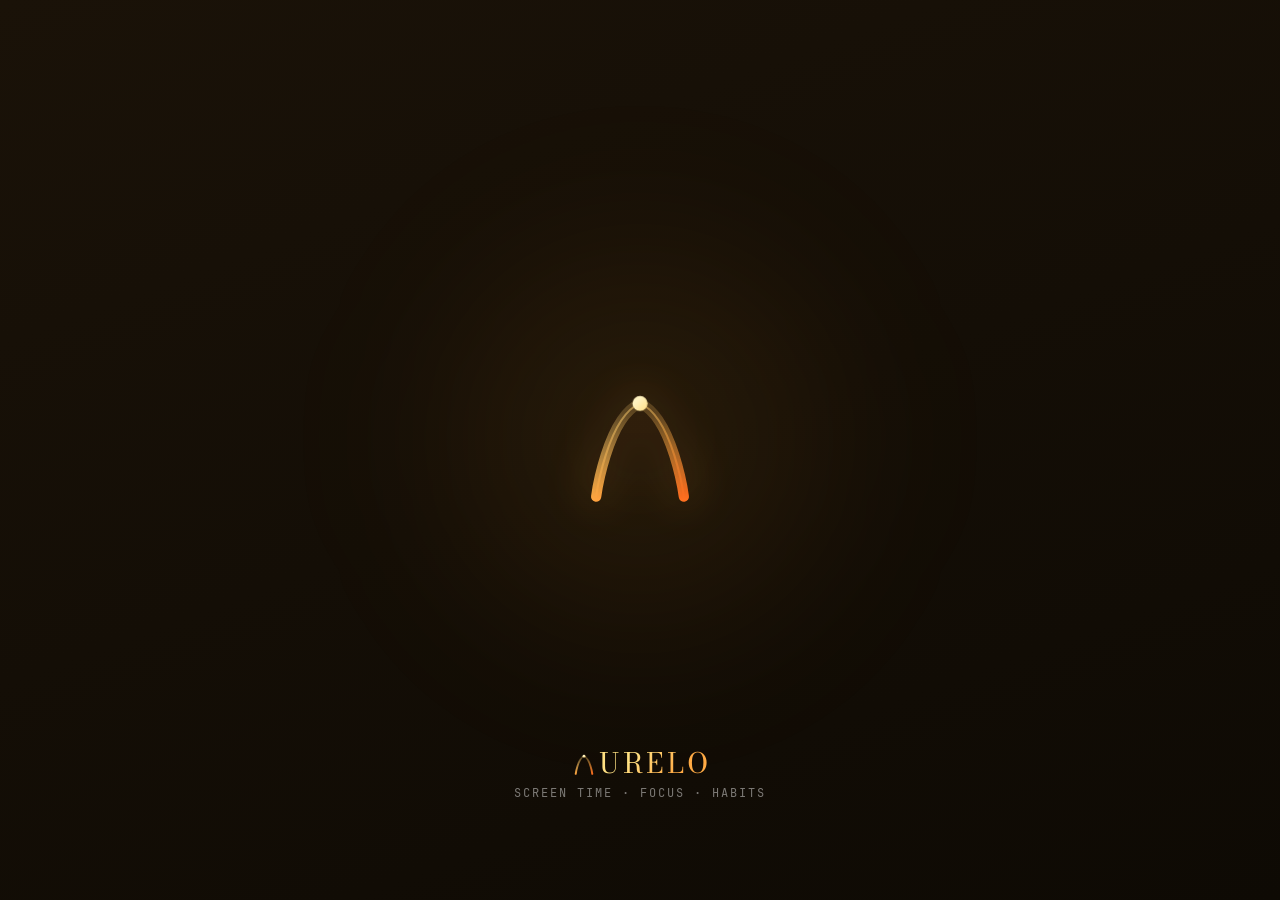
<file: app/src/main/assets/www/index.html>
<!DOCTYPE html>
<html lang="en">
<head>
    <meta charset="UTF-8"/>
    <meta name="viewport" content="width=device-width,initial-scale=1,viewport-fit=cover,user-scalable=no"/>
    <meta http-equiv="Content-Security-Policy"
          content="default-src 'self' app-icon:;
               script-src 'self' 'unsafe-inline';
               style-src 'self' 'unsafe-inline';
               font-src 'self';
               img-src 'self' app-icon: data: blob:;
               connect-src 'none';"/>
    <title>Aurelo</title>
    <style>
        @font-face{font-family:'Clash Display';src:url('assets/fonts/ClashDisplay-Medium.woff2') format('woff2');font-weight:500;font-display:swap;}
        @font-face{font-family:'Clash Display';src:url('assets/fonts/ClashDisplay-SemiBold.woff2') format('woff2');font-weight:600;font-display:swap;}
        @font-face{font-family:'Clash Display';src:url('assets/fonts/ClashDisplay-Bold.woff2') format('woff2');font-weight:700;font-display:swap;}
        @font-face{font-family:'Bricolage Grotesque';src:url('assets/fonts/BricolageGrotesque-Light.ttf') format('truetype');font-weight:300;font-display:swap;}
        @font-face{font-family:'Bricolage Grotesque';src:url('assets/fonts/BricolageGrotesque-Regular.ttf') format('truetype');font-weight:400;font-display:swap;}
        @font-face{font-family:'Bricolage Grotesque';src:url('assets/fonts/BricolageGrotesque-Medium.ttf') format('truetype');font-weight:500;font-display:swap;}
        @font-face{font-family:'Bricolage Grotesque';src:url('assets/fonts/BricolageGrotesque-SemiBold.ttf') format('truetype');font-weight:600;font-display:swap;}
        @font-face{font-family:'Bricolage Grotesque';src:url('assets/fonts/BricolageGrotesque-Bold.ttf') format('truetype');font-weight:700;font-display:swap;}
        @font-face{font-family:'JetBrains Mono';src:url('assets/fonts/JetBrainsMono-Regular.woff2') format('woff2');font-weight:400;font-display:swap;}
        @font-face{font-family:'JetBrains Mono';src:url('assets/fonts/JetBrainsMono-Medium.woff2') format('woff2');font-weight:500;font-display:swap;}
        @font-face{font-family:'Bodoni Moda';src:url('assets/fonts/BodoniModa_9pt-Regular.ttf') format('truetype');font-weight:300;font-display:swap;}
        @font-face{font-family:'Bodoni Moda';src:url('assets/fonts/BodoniModa_9pt-Regular.ttf') format('truetype');font-weight:400;font-display:swap;}
    </style>
    <!-- CSS load order: tokens > shell > components > panels > features > themes -->
    <link rel="stylesheet" href="css/tokens.css"/>
    <link rel="stylesheet" href="css/shell.css"/>
    <link rel="stylesheet" href="css/onboarding.css"/>
    <link rel="stylesheet" href="css/components.css"/>
    <link rel="stylesheet" href="css/panels.css"/>
    <link rel="stylesheet" href="css/home.css"/>
    <link rel="stylesheet" href="css/home-score.css"/>
    <link rel="stylesheet" href="css/coach.css">
    <link rel="stylesheet" href="css/wellness.css"/>
    <link rel="stylesheet" href="css/focus.css"/>
    <link rel="stylesheet" href="css/score-history.css"/>
    <link rel="stylesheet" href="css/screen-filter.css"/>
    <link rel="stylesheet" href="css/mood.css"/>
    <link rel="stylesheet" href="css/settings.css"/>
    <link rel="stylesheet" href="css/app-weekly-recap.css"/>
    <link rel="stylesheet" href="css/app-notif-sheet.css"/>
    <link rel="stylesheet" href="css/discover.css"/>
    <link rel="stylesheet" href="css/themes.css"/>
    <style>
        .w-tpb{background:transparent!important;color:var(--t3)!important;}
        .w-tpb.on{background:var(--p)!important;color:#fff!important;box-shadow:0 2px 12px rgba(108,99,255,0.45),0 1px 3px rgba(0,0,0,0.25)!important;transform:translateY(-1px);}
        .w-tpb:active{transform:scale(0.96) translateY(0px);}
        #aurelo-score-sheet::-webkit-scrollbar{display:none;}
        #aurelo-score-sheet{-ms-overflow-style:none;scrollbar-width:none;}
        #home-aurelo-score [onclick]:active{opacity:0.7;transform:scale(0.97);transition:transform 0.1s,opacity 0.1s;}
    </style>
    <!-- Early theme detection: runs synchronously so splash renders with correct theme immediately -->
    <script>
        (function(){
            try {
                var s = JSON.parse(localStorage.getItem('tidy_state_v4') || '{}');
                var t = s.theme || 'dark';
                if (t && t !== 'dark') document.documentElement.setAttribute('data-theme', t);
            } catch(e) {}
        })();
    </script>
    <style id="splash-styles">
        /* ── Base splash styles (dark default) ── */
        #loading-screen{position:fixed;inset:0;z-index:9999;background:linear-gradient(160deg,#1a1208 0%,#0e0a04 100%);display:flex;flex-direction:column;align-items:center;justify-content:center;overflow:hidden;cursor:pointer;}
        #loading-screen.hidden{opacity:0;pointer-events:none;transition:opacity .4s cubic-bezier(.4,0,.2,1);}
        .ls-aura{position:absolute;width:560px;height:560px;background:radial-gradient(circle,rgba(255,160,50,.11) 0%,transparent 68%);filter:blur(72px);top:50%;left:50%;transform:translate(-50%,-52%);pointer-events:none;z-index:0;animation:lsAura 9s ease-in-out infinite alternate;}
        @keyframes lsAura{0%{transform:translate(-50%,-52%) scale(1);opacity:.8;}100%{transform:translate(-50%,-52%) scale(1.18);opacity:.5;}}
        .ls-grid{display:none!important;}
        .ls-vignette{display:none!important;}
        .ls-mark{position:absolute!important;width:min(34vw,148px)!important;height:min(34vw,148px)!important;top:50%!important;left:50%!important;transform:translate(-50%,-50%)!important;pointer-events:none;z-index:2;}
        .ls-mark svg{width:100%!important;height:100%!important;overflow:visible!important;filter:drop-shadow(0 0 0px rgba(255,170,68,0));transition:filter .6s ease;}
        .ls-reveal-rect{transform: translateY(92px);}
        /* Only trigger the animation when JS adds the .show class */
       .ls-mark.show .ls-reveal-rect {
        /* Upgraded curve for a snappy start and buttery smooth deceleration */
        animation: lsReveal 0.9s ease-out forwards;;
        }
        .ls-mark.show .ls-dot {
        animation: lsDotPop 0.5s cubic-bezier(0.34, 1.56, 0.64, 1) 0.6s forwards;}
        @keyframes lsReveal {
        from { transform: translateY(92px); }
        to   { transform: translateY(0); }}
        .ls-mark .ls-dot{opacity: 0; transform: scale(0); transform-origin: 54px 20px;animation:lsDotPop .4s cubic-bezier(.34,1.56,.64,1) 1.0s forwards;}
        .ls-mark svg{filter:drop-shadow(0 0 22px rgba(255,170,68,.4));}
        @keyframes lsDotPop {
        0%   { opacity: 0; transform: scale(0); }
        60%  { opacity: 1; transform: scale(1.35); }
        100% { opacity: 1; transform: scale(1); }
        }
        .ls-wordmark{display:flex!important;align-items:flex-end!important;gap:1px!important;justify-content:center!important;margin-bottom:5px!important;opacity:0!important;transform:translateY(10px)!important;transition:opacity .6s ease 0s,transform .6s ease 0s!important;}
        .ls-wordmark-text{font-family:'Bodoni Moda','Didot',Georgia,serif!important;font-size:clamp(22px,5vw,28px)!important;font-weight:400!important;letter-spacing:3px!important;background:linear-gradient(135deg,#FFE082 30%,#FFAA44 70%)!important;-webkit-background-clip:text!important;background-clip:text!important;-webkit-text-fill-color:transparent!important;color:transparent!important;line-height:1!important;padding-bottom:3px!important;}
        .ls-sub-text{font-family:var(--ff-m,'system-ui')!important;font-size:var(--text-2xs)!important;letter-spacing:2px!important;text-transform:uppercase!important;color:rgba(255,255,255,.45)!important;}
        .ls-bar-wrap{width:128px!important;height:2px!important;border-radius:999px!important;background:rgba(255,255,255,.06)!important;overflow:hidden!important;animation:none!important;opacity:1!important;}
        .ls-bar{height:100%!important;width:0!important;background:linear-gradient(90deg,#FF7020,#FFAA44 50%,#FFE082)!important;border-radius:999px!important;box-shadow:0 0 14px rgba(255,170,68,.45)!important;animation:none!important;transition:width .12s ease!important;}

        /* ══════════════════════════════════════════════════
           LIGHT THEME SPLASH — PREMIUM REDESIGN
           Philosophy: clean white canvas, single warm light
           source behind the logo, everything else invisible.
           Inspired by Calm / Linear / Apple splash patterns.
        ══════════════════════════════════════════════════ */

        /* 1. BACKGROUND ─ pure white fading to the faintest warm ivory.
              No cream, no yellow — just clean paper with a breath of warmth. */
        :root[data-theme=light] #loading-screen {
            background: linear-gradient(175deg,
                #FFFFFF  0%,
                #FDFDFB 50%,
                #FAFAFA 100%)!important;
        }

        /* 2. AURA ─ large, ultra-soft champagne halo.
              Feels like sunlight through frosted glass, not a spotlight. */
        :root[data-theme=light] #loading-screen .ls-aura {
            opacity: 0!important;
            animation: none!important;
        }

        /* 3. GRID ─ removed entirely. It's visual noise on a light surface. */
        :root[data-theme=light] #loading-screen .ls-grid {
            opacity: 0!important;
            animation: none!important;
        }

        /* 4. VIGNETTE ─ gone. White edges are cleaner and more premium. */
        :root[data-theme=light] #loading-screen .ls-vignette {
            opacity: 0!important;
        }

        /* 5. LAYOUT ─ the single biggest fix.
              Logo pulled up to 44% so it visually centres between the top and
              the text block — no more huge dead zone in the lower half.
              CSS !important overrides the JS inline top:50% assignment. */
        :root[data-theme=light] .ls-mark {
            width:  min(38vw, 158px)!important;
            height: min(38vw, 158px)!important;
            top: 44%!important;
            transform: translate(-50%, -50%)!important;
        }

        /* 6. LOGO GLOW ─ wide, diffuse, champagne.
              Three layers: ambient haze → soft ring → subtle depth shadow. */
        :root[data-theme=light] .ls-mark.show svg {
            filter:
                drop-shadow(0 0 1.5px rgba(130, 55, 0, .90))
                drop-shadow(0 0 8px  rgba(190, 95,  5, .50))
                drop-shadow(0 0 22px rgba(220, 125, 15, .28))
                drop-shadow(0  3px  7px rgba(90, 35,  0, .12))!important;
        }

        /* 7. COPY BLOCK ─ raised to balance with logo position.
              Sits comfortably above the home indicator / bottom inset. */
        :root[data-theme=light] #ls-copy {
            bottom: max(88px, 14vh)!important;
        }

        /* 8. MINI ARCH in wordmark ─ add subtle filter so the gold gradient
              reads on white (the pale #FFE082 end becomes nearly invisible). */
        :root[data-theme=light] #ls-title svg {
            filter: drop-shadow(0 0 5px rgba(200, 110, 0, .30))!important;
            opacity: 1!important;
        }

        /* 9. WORDMARK TEXT ─ deep warm gold, refined. Not orange — gold.
              The gradient goes dark-to-mid so it stays rich against white. */
        :root[data-theme=light] .ls-wordmark-text {
            background: linear-gradient(135deg,
                #92440A  0%,
                #BE6B14 38%,
                #DC8C2A 70%,
                #EFA84A 100%)!important;
            -webkit-background-clip: text!important;
            background-clip: text!important;
            -webkit-text-fill-color: transparent!important;
            font-size: clamp(24px, 5.5vw, 31px)!important;
            letter-spacing: 4px!important;
        }

        /* 10. TAGLINE ─ neutral warm-charcoal at 50% opacity.
               Clearly readable but doesn't compete with the wordmark. */
        :root[data-theme=light] #ls-sub {
            color: rgba(38, 28, 14, .50)!important;
            -webkit-text-fill-color: rgba(38, 28, 14, .50)!important;
            letter-spacing: 3px!important;
        }

        /* 11. STATUS TEXT ─ rich amber, full contrast.
               Previously nearly invisible at .78 opacity on white. */
        :root[data-theme=light] #ls-status {
            color: rgba(155, 78, 5, .82)!important;
            -webkit-text-fill-color: rgba(155, 78, 5, .82)!important;
        }

        /* 12. PROGRESS TRACK ─ whisper-thin, barely-there warm tint. */
        :root[data-theme=light] #ls-bar-wrap {
            background: rgba(130, 72, 4, .10)!important;
            height: 2px!important;
            width: 110px!important;
        }

        /* 13. PROGRESS BAR ─ warm amber-to-champagne gradient,
               soft glow that reads clearly against the white track. */
        :root[data-theme=light] #ls-bar {
            background: linear-gradient(90deg,
                #B85C08,
                #E08A22 50%,
                #F5B448)!important;
            box-shadow:
                0 0 12px rgba(215, 120, 15, .45),
                0 0  4px rgba(248, 160, 35, .35)!important;
        }

        /* ── Warm theme splash overrides ── */
        :root[data-theme=warm] #loading-screen {
            background:linear-gradient(160deg,#F5EFE4 0%,#EDE5D4 100%)!important;
        }
        :root[data-theme=warm] #loading-screen .ls-aura {
            background:radial-gradient(circle,rgba(180,120,30,.08) 0%,transparent 60%)!important;
            filter:blur(56px)!important;opacity:.7!important;
        }
        :root[data-theme=warm] #loading-screen .ls-grid { opacity:0!important; }
        :root[data-theme=warm] #loading-screen .ls-grid {
            background-image:linear-gradient(rgba(139,105,20,.07) 1px,transparent 1px),
                             linear-gradient(90deg,rgba(139,105,20,.07) 1px,transparent 1px)!important;
        }
        :root[data-theme=warm] #loading-screen .ls-vignette {
            background:radial-gradient(circle at 50% 46%,transparent 0 30%,rgba(200,180,140,.20) 60%,rgba(180,155,110,.45) 100%)!important;
        }
        :root[data-theme=warm] .ls-wordmark-text {
            background:linear-gradient(135deg,#8B6914 30%,#C47D2E 70%)!important;
            -webkit-background-clip:text!important;background-clip:text!important;
            -webkit-text-fill-color:transparent!important;
        }
        :root[data-theme=warm] .ls-sub-text { color:rgba(100,80,40,.65)!important; }
        :root[data-theme=warm] .ls-bar-wrap { background:rgba(139,105,20,.15)!important; }
        :root[data-theme=warm] .ls-bar { box-shadow:none!important; }
    </style>
</head>
<body>

<!-- Skip link for keyboard/switch-access navigation -->
<a href="#screens-root" class="sr-only" id="skip-to-content" style="position:fixed;top:8px;left:8px;z-index:10000;padding:8px 16px;background:var(--p);color:#fff;border-radius:8px;font-family:var(--ff-m);font-size:12px;text-decoration:none;display:block;width:auto;" onfocus="this.style.opacity='1'" onblur="this.style.opacity='0'">Skip to content</a>

<!-- ═══ SPLASH SCREEN ═════════════════════════════════════════════════ -->
<div id="loading-screen" role="img" aria-label="Aurelo loading" onclick="splashSkip()">
    <div class="ls-aura"></div><div class="ls-grid"></div><div class="ls-vignette"></div>
    <div id="ls-logo" class="ls-mark">
        <svg viewBox="0 0 108 108" fill="none" xmlns="http://www.w3.org/2000/svg">
            <defs>
                <linearGradient id="lsArchGold" x1="28" y1="20" x2="80" y2="90" gradientUnits="userSpaceOnUse">
                    <stop offset="0%" stop-color="#FFE082"/>
                    <stop offset="55%" stop-color="#FFAA44"/>
                    <stop offset="100%" stop-color="#FF7020"/>
                </linearGradient>
                <linearGradient id="lsDotGold" x1="48" y1="22" x2="60" y2="34" gradientUnits="userSpaceOnUse">
                    <stop offset="0%" stop-color="#FFF3C0"/>
                    <stop offset="100%" stop-color="#FFD060"/>
                </linearGradient>
                <linearGradient id="lsTaper" x1="0" y1="90" x2="0" y2="26" gradientUnits="userSpaceOnUse">
                    <stop offset="0%" stop-color="white" stop-opacity="1"/>
                    <stop offset="100%" stop-color="white" stop-opacity="0.22"/>
                </linearGradient>

                <mask id="lsTaperMask">
                    <rect width="108" height="108" fill="url(#lsTaper)"/>
                </mask>

                <clipPath id="lsReveal">
                    <rect x="0" y="0" width="108" height="108" transform="translate(0, 92)" class="ls-reveal-rect"/>
                </clipPath>
            </defs>

            <g clip-path="url(#lsReveal)">
                <g mask="url(#lsTaperMask)">
                    <path d="M 22 88 C 22 88 30 30 54 20 C 78 30 86 88 86 88" stroke="url(#lsArchGold)" pathLength="100" stroke-width="7.5" fill="none" stroke-linecap="round"/>
                </g>
                <path d="M 22 88 C 22 88 30 30 54 20 C 78 30 86 88 86 88" stroke="url(#lsArchGold)" stroke-width="1.5" fill="none" stroke-linecap="round" opacity="0.5"/>
            </g>

            <circle class="ls-dot" cx="54" cy="20" r="5.5" fill="url(#lsDotGold)"/>
        </svg>
    </div>
    <div id="ls-copy" style="position:absolute;left:50%;bottom:max(48px,9vh);transform:translateX(-50%);width:min(88vw,360px);display:flex;flex-direction:column;align-items:center;text-align:center;z-index:10;pointer-events:none;">
        <div id="ls-title" class="ls-wordmark">
            <svg width="28" height="28" viewBox="0 0 108 108" fill="none" style="flex-shrink:0;margin-bottom:1px">
                <defs>
                    <linearGradient id="lsWmGold" x1="28" y1="20" x2="80" y2="90" gradientUnits="userSpaceOnUse"><stop offset="0%" stop-color="#FFE082"/><stop offset="55%" stop-color="#FFAA44"/><stop offset="100%" stop-color="#FF7020"/></linearGradient>
                    <linearGradient id="lsWmDot" x1="48" y1="22" x2="60" y2="34" gradientUnits="userSpaceOnUse"><stop offset="0%" stop-color="#FFF3C0"/><stop offset="100%" stop-color="#FFD060"/></linearGradient>
                    <linearGradient id="lsWmTaper" x1="0" y1="90" x2="0" y2="26" gradientUnits="userSpaceOnUse"><stop offset="0%" stop-color="white" stop-opacity="1"/><stop offset="100%" stop-color="white" stop-opacity="0.22"/></linearGradient>
                    <mask id="lsWmMask"><rect width="108" height="108" fill="url(#lsWmTaper)"/></mask>
                </defs>
                <g mask="url(#lsWmMask)"><path d="M 22 88 C 22 88 30 30 54 20 C 78 30 86 88 86 88" stroke="url(#lsWmGold)" stroke-width="7.5" fill="none" stroke-linecap="round"/></g>
                <path d="M 22 88 C 22 88 30 30 54 20 C 78 30 86 88 86 88" stroke="url(#lsWmGold)" stroke-width="1.5" fill="none" stroke-linecap="round" opacity="0.5"/>
                <circle cx="54" cy="20" r="5.5" fill="url(#lsWmDot)"/>
            </svg>
            <span class="ls-wordmark-text">URELO</span>
        </div>
        <div id="ls-sub" class="ls-sub-text" style="font-family:'JetBrains Mono',monospace;font-size:var(--text-2xs);letter-spacing:2.2px;text-transform:uppercase;-webkit-text-fill-color:unset;margin-bottom:18px;opacity:0;transform:translateY(8px);transition:opacity .6s ease .18s,transform .6s ease .18s;">Screen Time · Focus · Habits</div>
        <div id="ls-status" style="display:none;"></div>
        <div id="ls-bar-wrap" style="display:none;">
            <div id="ls-bar"></div>
        </div>
    </div>
</div>

<!-- ═══ GLOBAL OVERLAYS ════════════════════════════════════════════════ -->
<div id="toast-wrap" role="status" aria-live="polite" aria-label="Notifications" aria-atomic="false"></div>
<div id="confirm-dlg" role="alertdialog" aria-modal="true" aria-labelledby="cdlg-title" aria-describedby="cdlg-body">
    <div class="confirm-box">
        <div class="confirm-title" id="cdlg-title">Are you sure?</div>
        <div class="confirm-body" id="cdlg-body">This cannot be undone.</div>
        <div class="confirm-acts">
            <button class="confirm-btn cancel" onclick="closeConfirm()">Cancel</button>
            <button class="confirm-btn danger" id="cdlg-ok">Confirm</button>
        </div>
    </div>
</div>

<!-- ═══ APP ROOT ════════════════════════════════════════════════════════ -->
<div id="app" style="display:none" role="application" aria-label="Aurelo">
    <main class="screens" id="screens-root" aria-label="App content">
        <!-- Populated by TemplateLoader before bootApp() runs -->
    </main>
    <nav class="bottom-nav" role="navigation" aria-label="Main navigation" style="position:relative">
        <div id="swipe-indicator" class="swipe-indicator"></div>
        <div class="nav-pill">
            <button class="nav-item active" id="nav-home" role="tab" aria-selected="true" aria-label="Home" onclick="activateTab('home')">
                <div class="nav-icon" aria-hidden="true">
                    <svg viewBox="0 0 24 24" fill="currentColor" stroke="none" xmlns="http://www.w3.org/2000/svg">
                        <path d="M10 20v-6h4v6h5v-8h3L12 3 2 12h3v8z" opacity="0.9"/>
                    </svg>
                </div>
                <span class="nav-lbl">Home</span>
            </button>
            <button class="nav-item" id="nav-wellness" role="tab" aria-selected="false" aria-label="Stats" onclick="activateTab('wellness')">
                <div class="nav-icon" aria-hidden="true">
                    <svg viewBox="0 0 24 24" fill="currentColor" stroke="none" xmlns="http://www.w3.org/2000/svg">
                        <rect x="3" y="13" width="4" height="8" rx="1.5"/>
                        <rect x="10" y="8" width="4" height="13" rx="1.5"/>
                        <rect x="17" y="3" width="4" height="18" rx="1.5"/>
                    </svg>
                </div>
                <span class="nav-lbl">Stats</span>
            </button>
            <button class="nav-item" id="nav-focus" role="tab" aria-selected="false" aria-label="Focus" onclick="activateTab('focus')">
                <div class="nav-icon" aria-hidden="true">
                    <svg viewBox="0 0 24 24" fill="currentColor" stroke="none" xmlns="http://www.w3.org/2000/svg">
                        <path fill-rule="evenodd" clip-rule="evenodd" d="M12 2C6.477 2 2 6.477 2 12s4.477 10 10 10 10-4.477 10-10S17.523 2 12 2zm0 2a8 8 0 100 16A8 8 0 0012 4zm0 3a5 5 0 100 10A5 5 0 0012 7zm0 3a2 2 0 100 4 2 2 0 000-4z"/>
                    </svg>
                </div>
                <span class="nav-lbl">Focus</span>
            </button>
            <button class="nav-item" id="nav-discover" role="tab" aria-selected="false" aria-label="Discover" onclick="activateTab('discover')" style="display:none">
                <div class="nav-icon" aria-hidden="true">
                    <svg viewBox="0 0 24 24" fill="currentColor" stroke="none" xmlns="http://www.w3.org/2000/svg">
                        <path d="M12 2a10 10 0 100 20A10 10 0 0012 2zm4.95 6.05l-3.18 7.42a1 1 0 01-.55.55l-7.42 3.18a.5.5 0 01-.65-.65l3.18-7.42a1 1 0 01.55-.55l7.42-3.18a.5.5 0 01.65.65z"/>
                        <circle cx="12" cy="12" r="1.5"/>
                    </svg>
                </div>
                <span class="nav-lbl">Discover</span>
            </button>
            <button class="nav-item" id="nav-settings" role="tab" aria-selected="false" aria-label="Settings" onclick="activateTab('settings')" style="display:none">
                <div class="nav-icon" aria-hidden="true">
                    <svg viewBox="0 0 24 24" fill="currentColor" stroke="none" xmlns="http://www.w3.org/2000/svg">
                        <path d="M19.14 12.94c.04-.3.06-.61.06-.94s-.02-.64-.07-.94l2.03-1.58a.49.49 0 00.12-.61l-1.92-3.32a.49.49 0 00-.59-.22l-2.39.96a7.01 7.01 0 00-1.62-.94l-.36-2.54a.484.484 0 00-.48-.41h-3.84c-.24 0-.43.17-.47.41l-.36 2.54c-.59.24-1.13.57-1.62.94l-2.39-.96a.47.47 0 00-.59.22L2.74 8.87a.47.47 0 00.12.61l2.03 1.58c-.05.3-.07.62-.07.94s.02.64.07.94l-2.03 1.58a.47.47 0 00-.12.61l1.92 3.32c.12.22.37.29.59.22l2.39-.96c.5.35 1.04.68 1.62.94l.36 2.54c.05.24.24.41.48.41h3.84c.24 0 .44-.17.47-.41l.36-2.54c.59-.26 1.13-.59 1.62-.94l2.39.96c.22.08.47 0 .59-.22l1.92-3.32a.47.47 0 00-.12-.61l-2.01-1.58zM12 15.6a3.6 3.6 0 110-7.2 3.6 3.6 0 010 7.2z"/>
                    </svg>
                </div>
                <span class="nav-lbl">Settings</span>
            </button>
        </div>
    </nav>
</div>

<!-- ═══ PANELS ROOT (injected by TemplateLoader) ════════════════════════ -->
<div id="panels-root"></div>
<!-- ═══ MODALS ROOT (injected by TemplateLoader) ════════════════════════ -->
<div id="modals-root"></div>
<!-- ═══ ONBOARDING ROOT (injected by TemplateLoader) ═══════════════════ -->
<div id="onboarding-root"></div>

<script>window.AURELO_ICON_B64="[data-uri]...AAASUVORK5CYII=";</script>

<!-- ══ SPLASH GATE ══ -->
<script>
    (function(){
      window.__splashDone=false;window.__hideLoadingQueued=false;window.__splashGateReady=true;
      window.splashRelease=function(){window.__splashDone=true;if(window.__hideLoadingQueued){window.__hideLoadingQueued=false;if(typeof window.__realHideLoading==='function')window.__realHideLoading();}};
    })();
</script>

<!-- ══ JS MODULES ════════════════════════════════ -->
<script src="pro-gate.js"></script>
<script src="pro-upsell.js"></script>
<script src="js/bridge.js"></script>
<script src="js/app-core.js"></script>
<script>
    (function(){var _real=window.hideLoading;window.__realHideLoading=_real;window.hideLoading=function(){if(window.__splashDone){_real&&_real(); if (typeof _obStartHook === 'function') _obStartHook();}else{window.__hideLoadingQueued=true;}};})();
    // Stubs until app-notifications.js loads
  window.updateNotifDot = function(){};
  window.loadNotifications = function(){};
  window.loadNotifHistory  = function(){};
  window.setNotifFilter    = function(){};
</script>
<script src="js/app-notifications.js"></script>
<script src="js/app-share-utils.js"></script>
<script src="js/app-coach.js"></script>
<script src="js/app-share.js"></script>
<script src="js/app-health-connect.js"></script>
<script src="js/app-coach-home.js"></script>
<script src="js/app-wellness-coach.js"></script>
<script src="js/app-home.js"></script>
<script src="js/app-home-score.js"></script>
<script src="js/app-wellness.js"></script>
<script src="js/app-wellness-views.js"></script>
<script src="js/app-wellness-week.js"></script>
<script src="js/app-wellness-month.js"></script>
<!-- Focus sub-modules must load before the shell. app-focus.js depends on all of them. -->
<script src="js/app-focus-score.js"></script>
<script src="js/app-score-history.js"></script>
<script src="js/app-focus-timers.js"></script>
<script src="js/app-focus-mindful.js"></script>
<script src="js/app-focus-bedtime.js"></script>
<script src="js/app-quiet-hours.js"></script>
<script src="js/app-screen-filter.js"></script>
<script src="js/app-overview.js"></script>
<script src="js/app-focus-challenge.js"></script>
<script src="js/app-focus-routine.js"></script>
<script src="js/app-focus-picker.js"></script>
<script src="js/app-focus-home.js"></script>
<!-- Shell loads last — FOCUS_DIFF global and all sub-modules must be defined first -->
<script src="js/app-focus.js"></script>
<script src="js/app-discover.js"></script>
<script src="js/app-panels.js"></script>
<script src="js/app-onboarding.js"></script>
<script src="js/app-nav.js"></script>
<script src="js/app-settings.js"></script>
<script src="js/app-settings-widget.js"></script>
<script src="js/app-referral.js"></script>
<script src="js/app-weekly-recap.js"></script>
<script src="js/app-notif-sheet.js"></script>
<script src="js/app-categories.js"></script>
<script src="js/app-widget.js"></script>
<script src="js/app-mood.js"></script>

<!-- ══ SPLASH SCREEN SCRIPT ════════════════════════════════════ -->
<script id="splash-script">
    (function(){
      'use strict';
      const MIN_MS=2000;
      const T_LOGO_START=60,T_LOGO_FADE=1240;
      const screen=document.getElementById('loading-screen'),logoEl=document.getElementById('ls-logo'),statusEl=document.getElementById('ls-status'),barEl=document.getElementById('ls-bar');
      if(!screen)return;

      let bootTs=null,skipped=false,raf=null,logoShown=false,textShown=false,finished=false;
      function _showText(){var t=document.getElementById('ls-title'),s=document.getElementById('ls-sub'),st=document.getElementById('ls-status'),bw=document.getElementById('ls-bar-wrap');if(t){t.style.setProperty('opacity','1','important');t.style.setProperty('transform','translateY(0)','important');}if(s){s.style.setProperty('opacity','1','important');s.style.setProperty('transform','translateY(0)','important');}if(st)st.style.setProperty('opacity','1','important');if(bw)bw.style.setProperty('opacity','1','important');}
      screen.addEventListener('click',function(){skipped=true;if(logoShown&&!textShown){textShown=true;_showText();}});

      function tick() {
    if (!bootTs) bootTs = performance.now();
    const elapsed = skipped ? MIN_MS + 100 : (performance.now() - bootTs);

    // 1. Show the logo shortly AFTER the first paint (fixes the visual stutter)
    if (!logoShown && elapsed >= 50) {
        logoShown = true;
        logoEl.classList.add('show');
    }

    // 2. Show the text a beat after the logo starts drawing
    if (!textShown && elapsed >= T_LOGO_START + T_LOGO_FADE) {
        textShown = true;
        _showText();
    }

    // 3. Finish sequence
    if (elapsed >= MIN_MS && !finished) {
        finished = true;
        cancelAnimationFrame(raf);
        screen.classList.add('hidden');
        setTimeout(function() {
            if (typeof splashRelease === 'function') splashRelease();
            else if (typeof checkPermissions === 'function') checkPermissions();
            if (typeof _obStartHook === 'function') _obStartHook();
        }, 420);
        return;
    }

    raf = requestAnimationFrame(tick);
}
      window.splashSkip=function(){skipped=true;};
      raf=requestAnimationFrame(tick);
    })();
</script>
</body>
</html>
</file>
<file: app/src/main/assets/www/css/tokens.css>
/* ═══════════════════════════════════════════════════════
   AURELO DESIGN TOKENS  v2.2
   ACCESSIBILITY FIX: Font scale raised to WCAG 2.1 AA
   minimums — 16 px body, 12 px minimum for any label.
   ═══════════════════════════════════════════════════════ */

:root {
  /* #5 SURFACE DEPTH FIX: wider lightness steps so cards lift off the bg */
  --bg:#060610; --s0:#0D0D1F; --s1:#131326; --s2:#1B1B32; --s3:#23233E;
  --border:#222240; --border2:#2D2D52;
  --p:#6C63FF; --p2:#9B95FF; --c:#05C8E8; --g:#12D48A;
  --a:#F7A623; --r:#F04E7A; --pu:#B06EFF;
  --t1:#EEEEFF; --t2:#A0A0CC; --t3:#7878A0;
  --ff-d:'Bodoni Moda',Georgia,serif;
  --ff-b:'Bricolage Grotesque',system-ui,sans-serif;
  --ff-m:'JetBrains Mono','Courier New',monospace;

  /* ── Typography scale — WCAG 2.1 AA compliant ──────────
     Minimum body: 16 px. Minimum label/caption: 12 px.
     All interactive labels ≥ 13 px.
     ─────────────────────────────────────────────────── */
  --text-2xs:  12px;   /* captions, badges, mono caps  (was 11) */
  --text-xs:   13px;   /* secondary labels, mono caps  (was 12) */
  --text-sm:   14px;   /* body small, list sub-text    (was 13) */
  --text-md:   15px;   /* body, list items             (was 14) */
  --text-base: 16px;   /* body default — WCAG minimum  (was 15) */
  --text-lg:   18px;   /* CTA labels                  (was 17) */
  --text-xl:   20px;   /* sheet titles                (was 19) */
  --text-2xl:  22px;   /* panel titles                (was 21) */
  --text-3xl:  28px;   /* screen headers              (was 27) */
  --text-hero: 52px;   /* hero score                  (was 50) */

  --fw-regular:  400;
  --fw-medium:   500;
  --fw-semibold: 600;
  --fw-bold:     700;
  --fw-mono:     500;

  --rad-xs:   8px; --rad-sm: 10px; --rad-md: 13px;
  --rad-lg:  16px; --rad:    16px; --rad-xl: 20px;
  --rad-2xl: 24px; --rad-full: 999px;

  --sp-1:4px; --sp-2:8px; --sp-3:12px;
  --sp-4:16px; --sp-5:20px; --sp-6:24px;

  --touch-min: 48px;
  --focus-ring-color: var(--p2);
  --focus-ring: 0 0 0 2px var(--bg), 0 0 0 4px var(--focus-ring-color);

  --nav-bg: rgba(6,6,16,.95);
  --shadow-sm: 0 2px 8px rgba(0,0,0,.35);
  --shadow-md: 0 8px 28px rgba(0,0,0,.55);
  --shadow-lg: 0 16px 48px rgba(0,0,0,.65);

  /* ── Health Connect accent ───────────────────────────────────
     --hc       : primary teal for HC badges, icons, borders
     --hc-dim   : semi-transparent fill for HC-branded surfaces
     --hc-border: border/outline alpha for HC cards
     ─────────────────────────────────────────────────────────── */
  --hc:        #06D6B8;
  --hc-dim:    rgba(6,214,184,0.10);
  --hc-border: rgba(6,214,184,0.24);
}

/* ── LIGHT ── (#4 FIX: warmer bg, separated surfaces, visible card shadows) */
:root[data-theme=light] {
  --bg:#F7F5F2; --s0:#FFFFFF; --s1:#FFFFFF; --s2:#EDE9E3; --s3:#E4DFD8;
  --border:#D6D0C8; --border2:#C8C1B8;
  --p:#5248CC; --p2:#7B72E8;
  --t1:#0F1118; --t2:#42476A; --t3:#626880;
  --nav-bg:rgba(247,245,242,.97);
  --focus-ring-color: var(--p);
  --shadow-sm:0 2px 12px rgba(0,0,0,.08);
  --shadow-md:0 8px 28px rgba(0,0,0,.13);
  --shadow-lg:0 16px 48px rgba(0,0,0,.18);
}
/* ── AMOLED ── */
:root[data-theme=amoled] {
  --bg:#000; --s0:#0A0A0A; --s1:#111; --s2:#1A1A1A; --s3:#222;
  --border:#222; --border2:#2A2A2A;
  --p:#6C63FF; --p2:#9B95FF; --c:#05C8E8; --g:#12D48A;
  --a:#F7A623; --r:#F04E7A; --pu:#B06EFF;
  --t1:#fff; --t2:#AAAAAA; --t3:#888888;
  --nav-bg:rgba(0,0,0,.98); --focus-ring-color:var(--p2);
}
/* ── WARM SAND ── */
:root[data-theme=warm] {
  --bg:#FAF7F2; --s0:#fff; --s1:#F5F0E8; --s2:#EDE8DD; --s3:#E5DFCF;
  --border:#DDD8CC; --border2:#CCC8BC;
  --p:#8B6914; --p2:#B8922A; --c:#C47D2E; --g:#5A8A3C;
  --a:#C4882E; --r:#B85450; --pu:#8B6494;
  --t1:#2C2416; --t2:#6B5E4A; --t3:#7A6B58;
  --nav-bg:rgba(250,247,242,.97); --focus-ring-color:var(--p);
}
/* ── MIDNIGHT ── */
:root[data-theme=midnight] {
  --bg:#080E1E; --s0:#0F1829; --s1:#162033; --s2:#1C2940; --s3:#243350;
  --border:#233150; --border2:#2C3D60;
  --p:#4F8EF7; --p2:#7AAEFF; --c:#38C9E8; --g:#34C28A;
  --a:#F7B623; --r:#F05A7A; --pu:#A07EFF;
  --t1:#E8EEFF; --t2:#95AACF; --t3:#6678A8;
  --nav-bg:rgba(8,14,30,.95); --focus-ring-color:var(--p2);
}
/* ── FOREST ── */
:root[data-theme=forest] {
  --bg:#0A1210; --s0:#101A17; --s1:#152219; --s2:#1B2D24; --s3:#223A2E;
  --border:#223A2E; --border2:#2A4A3A;
  --p:#3DAA7A; --p2:#5EC995; --c:#4ABFA0; --g:#6AC46A;
  --a:#C4A83D; --r:#D4685A; --pu:#8A84D4;
  --t1:#E2F0E8; --t2:#7AAA8A; --t3:#5E8A6C;
  --nav-bg:rgba(10,18,16,.95); --focus-ring-color:var(--p2);
}
/* ── ROSE ── */
:root[data-theme=rose] {
  --bg:#1A0D12; --s0:#24121A; --s1:#2E1822; --s2:#3A202C; --s3:#462836;
  --border:#4A2A38; --border2:#5A3448;
  --p:#E8609A; --p2:#F08AB8; --c:#E870B8; --g:#A8D880;
  --a:#F0A050; --r:#F04878; --pu:#C884E8;
  --t1:#FFE8F0; --t2:#CC8AA8; --t3:#B07088;
  --nav-bg:rgba(26,13,18,.95); --focus-ring-color:var(--p2);
}
/* ── AURELO GOLD ✦ ── */
:root[data-theme=aurelo-gold] {
  --bg:#0C0900; --s0:#181200; --s1:#201900; --s2:#2C2400; --s3:#382D00;
  --border:#3D3200; --border2:#524300;
  --p:#FFAA44; --p2:#FFD080; --c:#FFE082; --g:#BFCF38;
  --a:#FF7020; --r:#FF5548; --pu:#CC9030;
  --t1:#FFF8E8; --t2:#C8A870; --t3:#C09860;
  --nav-bg:rgba(12,9,0,.97); --focus-ring-color:var(--p2);
  --shadow-sm:0 2px 8px rgba(255,170,68,.12);
  --shadow-md:0 8px 28px rgba(0,0,0,.65);
  --shadow-lg:0 16px 48px rgba(0,0,0,.75);
}

/* ══ GLOBAL RESET ════════════════════════════════════════ */
*,*::before,*::after{box-sizing:border-box;margin:0;padding:0;}
html,body{height:100%;overflow:hidden;background:var(--bg);-webkit-touch-callout:none;-webkit-user-select:none;user-select:none;}
body{
  font-family:var(--ff-b);
  font-size:var(--text-base); /* 16px — WCAG 2.1 AA minimum */
  font-weight:var(--fw-regular);
  color:var(--t1);
  overscroll-behavior:none;
  -webkit-tap-highlight-color:transparent;
  /* Prevent text from being too small on mobile zoom */
  -webkit-text-size-adjust:100%;
}
button,input,select,textarea{font-family:inherit;font-size:inherit;}
img{display:block;}
input[type=text],input[type=search],input[type=email],input[type=number],textarea{-webkit-user-select:text;user-select:text;}

/* ── MONO WEIGHT FLOOR ── */
:root{--fw-mono:500;}

/* ══ ACCESSIBILITY — FOCUS VISIBLE ══════════════════════ */
:focus{outline:none;}
:focus-visible{outline:2px solid var(--focus-ring-color);outline-offset:2px;box-shadow:none;}
.panel-back:focus-visible,.sheet-handle:focus-visible,.tog:focus-visible,.icon-btn:focus-visible{outline:none;box-shadow:var(--focus-ring);}

/* ══ TOUCH TARGETS (48dp min) ════════════════════════════ */
.nav-item  {min-height:var(--touch-min);min-width:var(--touch-min);}
.sr        {min-height:var(--touch-min);}
.app-sel-row{min-height:var(--touch-min);}
.sdr       {min-height:var(--touch-min);}
.ta-row    {min-height:var(--touch-min);}
.ghost-row {min-height:var(--touch-min);}
.ob-goal-btn{min-height:var(--touch-min);}
.dur-btn   {min-height:var(--touch-min);}
.panel-back,.dg-close,.hib-close,.vt-btn{
  position:relative;min-width:var(--touch-min);min-height:var(--touch-min);
  display:flex;align-items:center;justify-content:center;
}

/* ══ SCREEN READER ONLY ═══════════════════════════════════ */
.sr-only{position:absolute;width:1px;height:1px;padding:0;margin:-1px;overflow:hidden;clip:rect(0,0,0,0);white-space:nowrap;border:0;}

/* ══ REDUCED MOTION ══════════════════════════════════════ */
@media(prefers-reduced-motion:reduce){
  *,*::before,*::after{animation-duration:0.01ms!important;animation-iteration-count:1!important;transition-duration:0.01ms!important;}
  .panel{transition:transform 0.01ms!important;}
  .modal-bg{transition:opacity 0.01ms!important,visibility 0.01ms!important;}
  .screen.swipe-transitioning{transition:none!important;}
}

/* ══ FORCED COLOURS / HIGH CONTRAST ═══════════════════════ */
@media(forced-colors:active){
  :root{--focus-ring-color:Highlight;--t1:CanvasText;--bg:Canvas;--border:ButtonBorder;}
  .tog{forced-color-adjust:none;}
  .nav-item.active{outline:2px solid Highlight;}
  .prim-btn,.ob-btn,.perm-btn{forced-color-adjust:none;}
}
</file>
<file: app/src/main/assets/www/css/shell.css>
/* ═══════════════════════════════════════════════════════
   APP SHELL  v2.0
   Structural layout: app root, screens, nav, headers.
   Accessibility: focus management, ARIA live regions,
   skip links, landmark roles.
   ═══════════════════════════════════════════════════════ */

/* ── App root ─────────────────────────────────────────── */
#app {
  position: fixed; inset: 0;
  display: flex; flex-direction: column;
  background: var(--bg);
  padding-top: env(safe-area-inset-top, 0px);
}

/* ── Status bar row ───────────────────────────────────── */
.statusbar {
  display: flex; justify-content: space-between; align-items: center;
  padding: 12px 20px 6px;
  font-family: var(--ff-m); font-size: var(--text-xs); font-weight: var(--fw-mono);
  color: var(--t2); flex-shrink: 0;
  position: relative; z-index: 20;
}

/* ── Screens container ────────────────────────────────── */
.screens {
  flex: 1; position: relative; overflow: hidden;
}

.screen {
  position: absolute; inset: 0;
  overflow-y: auto; overflow-x: hidden;
  display: none; scrollbar-width: none;
  padding-bottom: calc(16px + env(safe-area-inset-bottom, 0px));
  -webkit-overflow-scrolling: touch;
  contain: layout;
  overscroll-behavior-y: contain; /* ADD THIS */
}
/* Only promote during actual swipe navigation */
.screen.swipe-transitioning {
  will-change: transform;
}
.screen::-webkit-scrollbar { display: none; }
.screen.active { display: block; }
.screen.swipe-transitioning { display: block; pointer-events: none; }

/* Swipe progress indicator */
.swipe-indicator {
  position: absolute; bottom: 0; left: 0;
  height: 2px; background: var(--p); border-radius: 1px;
  transition: none; pointer-events: none; opacity: 0;
}
.swipe-indicator.visible { opacity: 1; }

/* ── Bottom navigation — Floating Glass Pill ──────────── */
/* role="navigation" set in HTML; aria-label="Main" */
.bottom-nav {
  flex-shrink: 0;
  height: calc(70px + env(safe-area-inset-bottom, 0px));
  background: transparent;
  border-top: none;
  display: flex; align-items: flex-start;
  justify-content: center;
  padding: 10px 24px 0;
  padding-bottom: env(safe-area-inset-bottom, 0px);
  position: relative;
}

/* Glass pill container */
.nav-pill {
  display: flex;
  align-items: center;
  justify-content: space-around;
  width: 100%;
  max-width: 340px;
  background: rgba(255, 255, 255, 0.045);
  backdrop-filter: blur(28px);
  -webkit-backdrop-filter: blur(28px);
  border: 1px solid rgba(255, 255, 255, 0.09);
  border-radius: 100px;
  padding: 5px 6px;
  box-shadow:
    0 8px 32px rgba(0, 0, 0, 0.45),
    0 2px 8px rgba(0, 0, 0, 0.3),
    inset 0 1px 0 rgba(255, 255, 255, 0.07);
}

/* Nav item — role="tab" set in HTML */
.nav-item {
  display: flex;
  flex-direction: row;
  align-items: center;
  justify-content: center;
  gap: 0;
  padding: 9px 14px;
  border-radius: 100px;
  cursor: pointer;
  border: none;
  background: transparent;
  color: var(--t3);
  position: relative;
  overflow: hidden;
  min-width: 46px;
  transition: background 0.3s cubic-bezier(0.34, 1.56, 0.64, 1),
              padding   0.3s cubic-bezier(0.34, 1.56, 0.64, 1),
              gap       0.3s cubic-bezier(0.34, 1.56, 0.64, 1),
              box-shadow 0.3s ease,
              color     0.2s ease;
}
.nav-item:active { transform: scale(0.88); transition: transform 0.1s; }

.nav-item.active {
  background: var(--p);
  color: #fff;
  gap: 7px;
  padding: 9px 20px;
  box-shadow: 0 4px 18px rgba(108, 99, 255, 0.45);
}

/* Icon wrapper */
.nav-icon {
  display: flex; align-items: center; justify-content: center;
  width: 22px; height: 22px;
  flex-shrink: 0;
  font-size: 18px; line-height: 1;
  position: relative;
  transition: color 0.2s ease;
  color: inherit;
}
/* Emoji fallback brightness */
.nav-item:not(.active) .nav-icon { filter: grayscale(0.2) brightness(0.55); }
.nav-item.active .nav-icon       { filter: none; }

/* SVG icons inside nav — inherit color from nav-item */
.nav-icon svg { width: 22px; height: 22px; display: block; }

/* Nav label — collapses when inactive */
.nav-lbl {
  font-family: var(--ff-m);
  font-size: var(--text-2xs);
  font-weight: var(--fw-bold);
  letter-spacing: 0.4px;
  color: #fff;
  white-space: nowrap;
  overflow: hidden;
  max-width: 0;
  opacity: 0;
  transition: max-width 0.32s cubic-bezier(0.34, 1.56, 0.64, 1),
              opacity   0.18s ease;
}
.nav-item.active .nav-lbl {
  max-width: 52px;
  opacity: 1;
}

/* Nav badge (notification dot) */
.nav-badge {
  position: absolute; top: 3px; right: 8px;
  min-width: 16px; height: 16px; border-radius: 8px;
  background: var(--r);
  display: none; align-items: center; justify-content: center;
  font-family: var(--ff-m); font-size: var(--text-2xs);
  color: #fff; padding: 0 4px;
  border: 1.5px solid var(--bg);
}
.nav-badge.show { display: flex; }

/* ── Screen headers ───────────────────────────────────── */
.screen-header {
  padding: 18px 20px 0;
  display: flex; align-items: flex-end;
  justify-content: space-between;
  margin-bottom: 16px;
}

/* Consistent header title across ALL tabs */
.screen-title {
  font-family: var(--ff-d);
  font-size: var(--text-3xl);   /* 26px — fixed */
  font-weight: var(--fw-regular);
  letter-spacing: -.5px;
}

/* Sub-label under screen title */
.screen-sub {
  font-family: var(--ff-m);
  font-size: var(--text-xs);    /* 11px — fixed (was 12px in some, 13px others) */
  color: var(--t3);
  margin-top: 2px;
}

/* Pill button in headers */
.header-btn {
  font-family: var(--ff-m);
  font-size: var(--text-xs);    /* 11px — consistent */
  color: var(--p);
  cursor: pointer;
  padding: 7px 13px;            /* min 44px tall with the text */
  border-radius: var(--rad-full);
  background: rgba(108,99,255,.10);
  border: 1px solid rgba(108,99,255,.20);
  white-space: nowrap;
  /* Accessibility: role="button" set in HTML */
}

/* Section label — used throughout for category headings */
.section-label {
  padding: 0 20px 8px;
  font-family: var(--ff-m);
  font-size: var(--text-2xs);   /* 10px — consistent */
  letter-spacing: 2px;
  text-transform: uppercase;
  color: var(--t3);
}

/* ── ARIA live region for toasts ──────────────────────── */
/* role="status" and aria-live="polite" set in HTML */
#toast-wrap {
  position: fixed;
  top: calc(52px + env(safe-area-inset-top, 0px));
  left: 16px; right: 16px;
  z-index: 300;
  display: flex; flex-direction: column; gap: 7px;
  pointer-events: none;
}

/* Toast component */
.toast {
  display: flex; align-items: center; gap: 10px;
  padding: 13px 16px;           /* min height ~44px */
  border-radius: var(--rad-md);
  font-size: var(--text-md);    /* 13px */
  font-weight: var(--fw-semibold);
  animation: toastIn .3s ease;
  box-shadow: var(--shadow-md);
  backdrop-filter: blur(12px);
  -webkit-backdrop-filter: blur(12px);
}
@keyframes toastIn { from { opacity:0; transform:translateY(-8px); } to { opacity:1; transform:translateY(0); } }
.toast-success {
  background: rgba(10,40,28,.92); border: 1px solid rgba(18,212,138,.5); color: #3DFFA8;
}
.toast-info {
  background: rgba(18,15,48,.92); border: 1px solid rgba(108,99,255,.55); color: #B8B3FF;
}
.toast-warn {
  background: rgba(44,30,8,.92); border: 1px solid rgba(247,166,35,.55); color: #FFCF6A;
}
.toast-error {
  background: rgba(44,10,20,.92); border: 1px solid rgba(240,78,122,.55); color: #FF8FAF;
}

/* ── Confirm dialog (role="alertdialog") ──────────────── */
#confirm-dlg {
  position: fixed; inset: 0;
  background: rgba(0,0,0,.72);
  z-index: 400;
  display: flex; align-items: center; justify-content: center;
  backdrop-filter: blur(8px);
  -webkit-backdrop-filter: blur(8px);
  padding: 24px;
  opacity: 0; visibility: hidden; pointer-events: none;
  transition: opacity .22s ease, visibility .22s ease;
}
#confirm-dlg.open {
  opacity: 1; visibility: visible; pointer-events: auto;
}
.confirm-box {
  background: var(--s0);
  border-radius: var(--rad-xl);
  border: 1px solid var(--border2);
  padding: 24px;
  width: 100%; max-width: 300px;
  text-align: center;
}
.confirm-title {
  font-family: var(--ff-d);
  font-size: var(--text-xl);    /* 18px */
  font-weight: var(--fw-regular);
  margin-bottom: 8px;
}
.confirm-body {
  font-size: var(--text-md);    /* 13px */
  color: var(--t2); margin-bottom: 20px; line-height: 1.55;
}
.confirm-acts { display: flex; gap: 10px; }
.confirm-btn {
  flex: 1; padding: 13px;
  border-radius: var(--rad-md);
  font-family: var(--ff-m);
  font-size: var(--text-xs);    /* 11px */
  font-weight: var(--fw-semibold);
  cursor: pointer; border: none;
  /* min height from touch target token */
  min-height: 44px;
}
.confirm-btn.cancel {
  background: var(--s2); border: 1px solid var(--border2); color: var(--t2);
}
.confirm-btn.danger {
  background: linear-gradient(135deg,rgba(240,78,122,.88),rgba(240,64,64,.88)); color: #fff;
}
.confirm-btn:focus-visible {
  outline: 2px solid var(--focus-ring-color);
  outline-offset: 2px;
}

/* ── Permission screen ────────────────────────────────── */
#perm-screen {
  position: fixed; inset: 0; z-index: 200;
  background: var(--bg);
  display: flex; flex-direction: column;
  align-items: center; justify-content: center;
  padding: 32px 28px; text-align: center;
}
#perm-screen.hidden { display: none; }

.perm-btn {
  width: 100%; padding: 16px;
  border-radius: var(--rad-lg);
  background: linear-gradient(135deg,var(--p),var(--c));
  border: none; color: #fff;
  font-family: var(--ff-b); font-size: var(--text-lg);
  font-weight: var(--fw-semibold);
  cursor: pointer;
  box-shadow: 0 8px 32px rgba(108,99,255,.35);
  margin-bottom: 10px;
  min-height: var(--touch-min);
}
.perm-btn:focus-visible {
  outline: 2px solid var(--focus-ring-color);
  outline-offset: 3px;
}
.perm-skip {
  font-family: var(--ff-b); font-size: var(--text-xs);
  color: var(--t3); cursor: pointer; letter-spacing: .5px;
  /* Minimum tap target via inline padding */
  padding: 14px 24px;
  display: inline-block;
  margin-top: -6px;
}

/* ── Onboarding screen v2.1 — full sticky-footer architecture ──────────────
   KEY CHANGE: ob-step-body is a flex-scroll container; ob-step-foot
   is always anchored to the bottom of the screen regardless of content.
   ─────────────────────────────────────────────────────────────────────── */

/* Screen wrapper — no scroll here, children handle their own */
#ob-screen {
  position: fixed; inset: 0; z-index: 180;
  background: var(--bg);
  display: flex; flex-direction: column;
  overflow: hidden;
  transition: opacity .4s, transform .4s;
}
#ob-screen.gone { opacity: 0; transform: scale(.96); pointer-events: none; }

/* Each step fills the full screen as a flex column */
.ob-step {
  display: none; flex-direction: column;
  width: 100%; flex: 1; min-height: 0;
  overflow: hidden;
}
.ob-step.active { display: flex; }

/* Scrollable content area — grows to fill space between top and footer */
.ob-step-body {
  flex: 1; min-height: 0;
  overflow-y: auto; -webkit-overflow-scrolling: touch;
  overscroll-behavior: contain;
  display: flex; flex-direction: column;
  align-items: center;
  padding: 48px 26px 20px;
  width: 100%;
}

/* ── Sticky footer — ALWAYS at screen bottom ───────────── */
.ob-step-foot {
  flex-shrink: 0;
  width: 100%;
  padding: 8px 26px 32px;
  display: flex; flex-direction: column;
  align-items: center; gap: 10px;
  background: var(--bg);
  border-top: 1px solid rgba(255,255,255,.04);
  /* Soft gradient fade from transparent to bg */
  box-shadow: 0 -24px 24px 0 var(--bg);
}

/* ── Shared typography ─────────────────────────────────── */
.ob-step-mono {
  font-family: var(--ff-m); font-size: var(--text-2xs);
  color: var(--p2); letter-spacing: .18em; text-transform: uppercase;
  margin-bottom: 8px;
}
.ob-title {
  font-family: var(--ff-d); font-size: var(--text-3xl);
  font-weight: var(--fw-regular); letter-spacing: -.4px;
  color: var(--t1); margin-bottom: 8px; line-height: 1.2;
}
.ob-body {
  font-family: var(--ff-b); font-size: var(--text-base);
  color: var(--t2); line-height: 1.65; max-width: 290px;
}
.ob-muted { color: var(--t3); }
.ob-placeholder { color: var(--t3); font-style: italic; }
.ob-step-head {
  display: flex; flex-direction: column;
  align-items: center; text-align: center;
  width: 100%; margin-bottom: 20px;
}
/* NEW: Wraps the middle content to absorb empty space and center it vertically */
.ob-content-wrapper {
  flex: 1; display: flex; flex-direction: column;
  align-items: center; justify-content: center;
  width: 100%;
  margin-bottom: 24px;
}

/* ── Progress dots ─────────────────────────────────────── */
.ob-dots { display: flex; gap: 6px; justify-content: center; }
.ob-dot  {
  width: 6px; height: 6px; border-radius: 50%;
  background: var(--border2); transition: all .3s;
}
.ob-dot.on { width: 22px; border-radius: 3px; background: var(--p); }

/* ── Primary CTA ───────────────────────────────────────── */
.ob-btn {
  width: 100%; padding: 17px 20px;
  border-radius: var(--rad-lg);
  background: linear-gradient(135deg, var(--p) 0%, var(--c) 100%);
  border: none; color: #fff;
  font-family: var(--ff-b); font-size: var(--text-lg);
  font-weight: var(--fw-semibold);
  cursor: pointer; min-height: var(--touch-min);
  transition: opacity .18s, transform .18s;
  letter-spacing: -.01em;
}
.ob-btn:active         { opacity: .84; transform: scale(.98); }
.ob-btn:focus-visible  { outline: 2px solid var(--focus-ring-color); outline-offset: 3px; }
.ob-btn--disabled      { background: var(--s3); color: var(--t3); cursor: default; }
.ob-btn--disabled:active { opacity: 1; transform: none; }

/* Skip / secondary text link */
.ob-skip {
  font-family: var(--ff-b); font-size: var(--text-xs);
  color: var(--t3); cursor: pointer;
  padding: 10px 24px;
  background: none; border: none;
  min-height: 44px; display: flex; align-items: center;
  text-align: center;
}
.ob-skip:focus-visible { outline: 2px solid var(--focus-ring-color); border-radius: 6px; }

/* Legal footnote */
.ob-legal {
  font-family: var(--ff-b); font-size: var(--text-2xs);
  color: var(--t3); text-align: center; line-height: 1.6;
  max-width: 280px;
}

/* ── Step 0 — Hook ─────────────────────────────────────── */
#ob0 .ob-step-body {
  /* Radial background glow behind rings */
  background:
      radial-gradient(ellipse 70% 45% at 50% 30%,
        rgba(108,99,255,.38) 0%,
        rgba(5,200,232,.1) 40%,
        transparent 70%);
    justify-content: space-between;
    padding-bottom: 12px;
}

.ob-hook-top {
  width: 100%; text-align: center;
}
.ob-wordmark {
  display: inline-flex; align-items: center; gap: 9px;
}
.ob-wordmark-icon {
  width: 36px; height: 36px; border-radius: 10px;
  background: linear-gradient(135deg, var(--p), var(--c));
  display: flex; align-items: center; justify-content: center;
  box-shadow: 0 6px 20px rgba(108,99,255,.45);
  flex-shrink: 0;
}
.ob-wordmark-text {
  font-family: var(--ff-d); font-size: 26px; font-weight: 400;
  background: linear-gradient(135deg, var(--t1) 30%, var(--p2) 100%);
  -webkit-background-clip: text; -webkit-text-fill-color: transparent;
  background-clip: text; letter-spacing: -.3px;
}

/* Animated rings */
.ob-rings-wrap {
   position: relative; width: 220px; height: 220px;
    flex-shrink: 0;
    margin-bottom: -10px; /* pull stat closer without rings overlapping */
}
.ob-ring {
  position: absolute; top: 50%; left: 50%;
  transform: translate(-50%, -50%);
  border-radius: 50%; border: 1.5px solid rgba(108,99,255,.5); /* was .22 */
}
.ob-ring-1 { width:  68px; height:  68px; animation: obPulse 2.8s ease-in-out 0.0s infinite; box-shadow: 0 0 10px rgba(108,99,255,.5);}
.ob-ring-2 { width: 108px; height: 108px; animation: obPulse 2.8s ease-in-out 0.5s infinite; box-shadow: 0 0 14px rgba(108,99,255,.35);}
.ob-ring-3 { width: 152px; height: 152px; animation: obPulse 2.8s ease-in-out 1.0s infinite; box-shadow: 0 0 18px rgba(108,99,255,.22);}
.ob-ring-4 { width: 186px; height: 186px; animation: obPulse 2.8s ease-in-out 1.5s infinite; box-shadow: 0 0 24px rgba(108,99,255,.14); }
.ob-ring-glow {
  position: absolute; top: 50%; left: 50%;
  transform: translate(-50%, -50%);
  width: 80px; height: 80px;
    background: radial-gradient(circle,
      rgba(108,99,255,.7) 0%,
      rgba(5,200,232,.3) 45%,
      transparent 70%);
  animation: obPulse 2.8s ease-in-out 0s infinite;
}
.ob-ring-core {
  position: absolute; top: 50%; left: 50%;
  transform: translate(-50%, -50%);
  border-radius: 50%;
  width: 20px; height: 20px;
  background: linear-gradient(135deg, var(--p), var(--c));
  opacity: 1;
  box-shadow:
      0 0 12px rgba(108,99,255,.9),
      0 0 30px rgba(108,99,255,.5),
      0 0 60px rgba(5,200,232,.3);
}
/* More dramatic pulse — was scale(1.06), barely visible */
@keyframes obPulse {
  0%,100% { opacity: .35; transform: translate(-50%,-50%) scale(1);    }
  50%      { opacity: .9;  transform: translate(-50%,-50%) scale(1.12); }
}

/* Hero stat & text */
.ob-hook-eyebrow {
  font-family: var(--ff-m); font-size: var(--text-2xs);
  color: var(--p2); letter-spacing: .2em; text-transform: uppercase;
  margin-bottom: 4px;
}
.ob-hero-stat {
  font-family: var(--ff-d); font-size: 80px; font-weight: 900;
  line-height: 1;
  background: linear-gradient(140deg, var(--t1) 30%, var(--p2) 100%);
  -webkit-background-clip: text; -webkit-text-fill-color: transparent;
  background-clip: text;
  margin-top: 6px;      /* if needed, small push away from wordmark */
  margin-bottom: 10px;  /* creates breathing room before the stats strip */
}
.ob-hero-sub {
  font-family: var(--ff-b); font-size: var(--text-sm);
  color: var(--t2); line-height: 1.55; max-width: 230px; margin: 8px auto 0;
}
.ob-hook-body {
  display: flex; flex-direction: column; align-items: center;
}
.ob-hook-claim {
  font-family: var(--ff-d); font-size: var(--text-2xl);
  font-weight: var(--fw-regular); color: var(--t1);
  line-height: 1.35; margin-top: 18px;
}

/* Replace with: */
#ob0.ob-hook-ready .ob-hero-stat  { animation: obFadeUp .6s ease 0s both; }
#ob0.ob-hook-ready .ob-hero-sub   { animation: obFadeUp .6s ease .25s both; }
#ob0.ob-hook-ready .ob-hook-claim { animation: obFadeUp .6s ease .5s both; }

/* Hook stat strip — fills dead space, fades in last */
.ob-hook-stats {
  display: flex; align-items: center; justify-content: center;
  gap: 0; width: 100%; max-width: 320px;
  background: transparent;
  border: none;
  border-radius: var(--rad-lg);
  overflow: hidden;
  animation: none;
  padding: 8px 0 0;
  margin-top: 18px;
}
.ob-hook-stat-item {
  flex: 1; min-width: 0; display: flex; flex-direction: column;
  align-items: center; gap: 5px; padding: 12px 8px;
}
.ob-hook-stat-div {
  width: 1px; height: 36px;
  background: linear-gradient(to bottom,
      transparent, rgba(108,99,255,.4), transparent);
  flex-shrink: 0;
}
/* Big gradient number — eye-catching */
.ob-hook-stat-val {
  font-family: var(--ff-d);
  font-size: 24px;              /* was text-xl, ~20px */
  font-weight: 800;
  line-height: 1;
  background: linear-gradient(135deg, #fff 20%, var(--p2) 100%);
  -webkit-background-clip: text;
  -webkit-text-fill-color: transparent;
  background-clip: text;
  white-space: nowrap;
}
.ob-hook-stat-lbl {
  font-family: var(--ff-m); font-size: 9px;
  color: rgba(255,255,255,.45); letter-spacing: .1em;
  text-transform: uppercase; white-space: nowrap;
}
/* Each child starts invisible and pops in */
/* Default — invisible, no animation */
.ob-hook-stats > * { opacity: 0; }

/* Only animate once .ob-hook-ready is added to #ob0 */
#ob0.ob-hook-ready .ob-hook-stats > *:nth-child(1) { animation: obStatPop .42s cubic-bezier(0.34,1.56,0.64,1) 0.1s both; }
#ob0.ob-hook-ready .ob-hook-stats > *:nth-child(2) { animation: obFadeUp .3s ease 0.35s both; }
#ob0.ob-hook-ready .ob-hook-stats > *:nth-child(3) { animation: obStatPop .42s cubic-bezier(0.34,1.56,0.64,1) 0.5s both; }
#ob0.ob-hook-ready .ob-hook-stats > *:nth-child(4) { animation: obFadeUp .3s ease 0.75s both; }
#ob0.ob-hook-ready .ob-hook-stats > *:nth-child(5) { animation: obStatPop .42s cubic-bezier(0.34,1.56,0.64,1) 0.9s both; }

@keyframes obStatPop {
  0%   { opacity: 0; transform: scale(0.65) translateY(8px); }
  65%  { opacity: 1; transform: scale(1.1) translateY(-2px); }
  100% { opacity: 1; transform: scale(1) translateY(0); }
}
@keyframes obFadeUp {
  from { opacity: 0; transform: translateY(10px); }
  to   { opacity: 1; transform: translateY(0); }
}

/* ── Step 1 — Goal cards ───────────────────────────────── */
.ob-goal-list {
  display: flex; flex-direction: column; gap: 10px;
  width: 100%; max-width: 340px; margin-bottom: 12px;
}
.ob-goal-card {
  position: relative;
  background: var(--s2); border: 2px solid var(--border2);
  border-radius: var(--rad-md);
  cursor: pointer; text-align: left; width: 100%;
  transition: border-color .2s, background .2s, transform .15s;
  min-height: var(--touch-min);
}
.ob-goal-card:focus-visible { outline: 2px solid var(--focus-ring-color); outline-offset: 2px; }
.ob-goal-card:active        { opacity: .88; }
.ob-goal-card--selected     { border-color: var(--p); background: rgba(108,99,255,.1); }
.ob-goal-card--selected     { animation: obCardPop .22s cubic-bezier(0.34,1.56,0.64,1); }
@keyframes obCardPop {
  0%   { transform: scale(1); }
  50%  { transform: scale(1.025); }
  100% { transform: scale(1); }
}

/* Popular badge */
.ob-goal-has-badge { padding-top: 6px; }
.ob-pop-badge {
  position: absolute; top: -9px; right: 14px;
  background: var(--a); color: #000;
  font-family: var(--ff-m); font-size: 9px; font-weight: 700;
  padding: 2px 9px; border-radius: 999px; letter-spacing: .06em;
}

/* Card main row */
.ob-goal-card-main {
  display: flex; align-items: center; gap: 12px;
  padding: 14px 14px;
}
.ob-goal-emoji { font-size: 22px; flex-shrink: 0; }
.ob-goal-info  { flex: 1; }
.ob-goal-name  {
  font-family: var(--ff-b); font-size: var(--text-md);
  font-weight: var(--fw-semibold); color: var(--t1);
  display: flex; align-items: baseline; gap: 8px;
}
.ob-goal-range { font-family: var(--ff-m); font-size: var(--text-xs); color: var(--t2); }
.ob-goal-ctx   { font-family: var(--ff-b); font-size: var(--text-xs); color: var(--t3); margin-top: 3px; }

/* Radio */
.ob-goal-radio {
  width: 20px; height: 20px; border-radius: 50%;
  border: 2px solid var(--t3); background: transparent;
  display: flex; align-items: center; justify-content: center;
  flex-shrink: 0; transition: all .2s;
}
.ob-goal-card--selected .ob-goal-radio { border-color: var(--p); background: var(--p); }
.ob-goal-radio-dot {
  width: 8px; height: 8px; border-radius: 50%; background: #fff;
  opacity: 0; transition: opacity .2s;
}
.ob-goal-card--selected .ob-goal-radio-dot { opacity: 1; }

/* Arc preview */
.ob-arc-preview {
  display: none;
  align-items: center; gap: 10px;
  margin: 0 12px 12px;
  padding: 10px 12px;
  background: var(--s3); border-radius: var(--rad-sm);
  animation: obFadeUp .3s ease;
}
.ob-arc-label {
  font-family: var(--ff-b); font-size: var(--text-xs);
  line-height: 1.5; text-align: left;
}
.ob-arc-label-val {
  font-family: var(--ff-b); font-size: var(--text-xs);
  font-weight: var(--fw-semibold); color: var(--p2);
}
.ob-arc-label-sub {
  font-family: var(--ff-b); font-size: 10px; color: var(--t3);
}

/* Context note below cards */
.ob-ctx-note {
  font-family: var(--ff-b); font-size: var(--text-xs);
  color: var(--t3); text-align: center; margin-bottom: 4px;
}

/* ── Step 2 — Name + Mood ──────────────────────────────── */
/* Mood/avatar picker row (from mock) */
.ob-mood-label {
  font-family: var(--ff-m); font-size: var(--text-2xs);
  color: var(--t3); letter-spacing: .1em; text-transform: uppercase;
  margin-bottom: 8px; align-self: flex-start; max-width: 340px; width: 100%;
}
.ob-mood-row {
  display: flex; gap: 10px;
  width: 100%; max-width: 340px;
  margin-bottom: 16px;
}
.ob-mood-btn {
  flex: 1; aspect-ratio: 1;
  background: var(--s2); border: 1.5px solid var(--border2);
  border-radius: var(--rad-md);
  display: flex; align-items: center; justify-content: center;
  font-size: 22px; cursor: pointer; transition: all .18s;
  min-height: 52px;
}
.ob-mood-btn:active { transform: scale(.92); }
.ob-mood-btn.selected {
  border-color: var(--p); background: rgba(108,99,255,.12);
  animation: obCardPop .22s cubic-bezier(0.34,1.56,0.64,1);
}

.ob-name-wrap { width: 100%; max-width: 340px; margin-bottom: 14px; }
.ob-name-input {
  width: 100%; padding: 15px 16px;
  background: var(--s2); border: 1.5px solid var(--border2);
  border-radius: var(--rad-md);
  font-family: var(--ff-b); font-size: var(--text-base);
  color: var(--t1); outline: none;
  transition: border-color .2s;
  -webkit-user-select: text; user-select: text;
}
.ob-name-input::placeholder { color: var(--t3); }
.ob-name-input:focus { border-color: var(--p); box-shadow: 0 0 0 3px rgba(108,99,255,.12); }

/* Coach preview card */
.ob-coach-preview {
  width: 100%; max-width: 340px;
  background: rgba(108,99,255,.07);
  border: 1px solid rgba(108,99,255,.2);
  border-radius: var(--rad-md);
  padding: 14px 16px; text-align: left;
}
.ob-coach-preview-hd {
  display: flex; align-items: center; gap: 10px; margin-bottom: 10px;
}
.ob-coach-av {
  width: 32px; height: 32px; border-radius: 8px;
  background: linear-gradient(135deg, var(--p), var(--c));
  display: flex; align-items: center; justify-content: center;
  font-size: 16px; flex-shrink: 0;
}
.ob-coach-preview-name {
  font-family: var(--ff-b); font-size: var(--text-sm);
  font-weight: var(--fw-semibold); color: var(--p2);
}
.ob-coach-preview-tag {
  font-family: var(--ff-m); font-size: 10px; color: var(--t3); letter-spacing: .05em;
}
.ob-coach-preview-txt {
  font-family: var(--ff-b); font-size: var(--text-sm);
  color: var(--t2); line-height: 1.5;
}

/* ── Step 3 — Permission ───────────────────────────────── */
/* Value checklist (from mock — reduces permission anxiety) */
.ob-value-list {
  display: flex; flex-direction: column; gap: 7px;
  width: 100%; max-width: 340px; margin-bottom: 14px;
}
.ob-value-item {
  display: flex; align-items: center; gap: 10px;
  padding: 10px 14px;
  background: var(--s2); border: 1px solid var(--border2);
  border-radius: var(--rad-sm);
  min-height: 44px;
  animation: obFadeUp .3s ease both;
}
.ob-value-item:nth-child(1) { animation-delay: .05s; }
.ob-value-item:nth-child(2) { animation-delay: .12s; }
.ob-value-item:nth-child(3) { animation-delay: .19s; }
.ob-value-check {
  width: 20px; height: 20px; border-radius: 6px;
  background: rgba(18,212,138,.15); border: 1px solid rgba(18,212,138,.3);
  display: flex; align-items: center; justify-content: center;
  font-size: 11px; color: var(--g); flex-shrink: 0;
}
.ob-value-txt {
  font-family: var(--ff-b); font-size: var(--text-sm);
  font-weight: var(--fw-semibold); color: var(--t1);
}

/* Blurred data preview */
.ob-perm-preview {
  position: relative; width: 100%; max-width: 340px;
  background: var(--s2); border: 1px solid var(--border2);
  border-radius: var(--rad-lg); overflow: hidden;
  margin-bottom: 12px;
}
.ob-perm-blur-content { padding: 16px; filter: blur(4px); pointer-events: none; }
.ob-perm-stat-row {
  display: flex; justify-content: space-around; margin-bottom: 12px;
}
.ob-perm-stat      { text-align: center; }
.ob-perm-stat-val  { font-family: var(--ff-b); font-size: 20px; font-weight: 700; }
.ob-perm-stat-lbl  { font-family: var(--ff-m); font-size: var(--text-2xs); color: var(--t3); margin-top: 2px; }
.ob-perm-bar-row   { display: flex; gap: 6px; align-items: flex-end; height: 44px; }
.ob-perm-bar       { flex: 1; border-radius: 4px 4px 0 0; }

/* Lock overlay */
.ob-perm-overlay {
  position: absolute; inset: 0;
  display: flex; flex-direction: column;
  align-items: center; justify-content: center; gap: 6px;
  background: rgba(6,6,16,.65); backdrop-filter: blur(1px);
}
.ob-perm-lock     { font-size: 26px; }
.ob-perm-lock-txt {
  font-family: var(--ff-b); font-size: var(--text-xs);
  color: var(--t2); text-align: center;
}

/* Grant card */
.ob-perm-card {
  display: flex; align-items: center; gap: 12px;
  width: 100%; max-width: 340px;
  padding: 14px 16px;
  background: rgba(108,99,255,.08);
  border: 1px solid rgba(108,99,255,.22);
  border-radius: var(--rad-md);
  cursor: pointer; text-align: left;
  min-height: var(--touch-min);
  transition: border-color .2s; margin-bottom: 12px;
}
.ob-perm-card:focus-visible { outline: 2px solid var(--focus-ring-color); outline-offset: 2px; }
.ob-perm-card-icon { font-size: 22px; flex-shrink: 0; }
.ob-perm-card-body { flex: 1; }
.ob-perm-card-title {
  font-family: var(--ff-b); font-size: var(--text-md);
  font-weight: var(--fw-semibold); color: var(--t1);
}
.ob-perm-card-sub {
  font-family: var(--ff-b); font-size: var(--text-xs);
  color: var(--t2); margin-top: 2px;
}

/* Usage badge */
.ob-usage-badge {
  font-family: var(--ff-m); font-size: var(--text-2xs);
  padding: 5px 11px; border-radius: 999px;
  white-space: nowrap; flex-shrink: 0;
}
.ob-usage-badge--pending {
  background: rgba(240,78,122,.15); border: 1px solid rgba(240,78,122,.3);
  color: var(--r);
}
.ob-usage-badge--granted {
  background: rgba(18,212,138,.15); border: 1px solid rgba(18,212,138,.3);
  color: var(--g);
}

/* Privacy pills */
.ob-pills {
  display: flex; flex-wrap: wrap; gap: 6px;
  justify-content: center; margin-bottom: 4px;
}
.ob-pill {
  font-family: var(--ff-b); font-size: var(--text-xs);
  color: var(--t2);
  background: var(--s2); border: 1px solid var(--border2);
  border-radius: 999px; padding: 5px 12px;
  display: flex; align-items: center; gap: 4px;
}

/* ── Step 4 — Scan ─────────────────────────────────────── */
.ob-scan-count {
  font-family: var(--ff-b); font-size: var(--text-sm);
  color: var(--t2); margin-bottom: 12px;
}
.scan-bar {
  width: 100%; max-width: 340px; height: 4px;
  background: var(--s3); border-radius: 3px;
  margin: 0 0 6px; overflow: hidden;
}
.scan-fill {
  height: 100%; width: 0; border-radius: 3px;
  background: linear-gradient(90deg, var(--p), var(--c));
  transition: width .1s ease-out;
}
.scan-txt {
  font-family: var(--ff-m); font-size: var(--text-xs);
  color: var(--t3); text-align: center; margin-bottom: 12px;
}
.scan-rows {
  display: none; flex-direction: column; gap: 7px;
  width: 100%; max-width: 340px;
  flex: 1;          /* ADD — fills remaining space */
  min-height: 0;    /* ADD — required for flex children to shrink correctly */
  overflow-y: auto; /* already there — rows scroll within their own space */
  margin-bottom: 8px; text-align: left;
  /* remove max-height: 280px/320px */
}
#ob4 .ob-step-body {
  overflow-y: hidden;
}
.scan-row {
  display: flex; align-items: center; gap: 10px;
  padding: 11px 14px;
  background: var(--s2); border-radius: var(--rad-sm);
  border: 1px solid var(--border);
  animation: obFadeUp .4s ease both;
  min-height: 48px;
}
.scan-tick {
  width: 22px; height: 22px; border-radius: 7px;
  background: rgba(18,212,138,.15); border: 1px solid rgba(18,212,138,.3);
  display: flex; align-items: center; justify-content: center;
  font-size: var(--text-xs); color: var(--g); flex-shrink: 0;
}
.scan-name {
  font-family: var(--ff-b); font-size: var(--text-md);
  font-weight: var(--fw-semibold); flex: 1; color: var(--t1);
}
.scan-n { font-family: var(--ff-m); font-size: var(--text-xs); color: var(--t3); }
.ob-step-foot--scan { padding-top: 8px; }

/* ── Step 5 — Reveal ───────────────────────────────────── */
/* Celebration header — replaces tiny "✓ ALL SET" tag */
.ob-reveal-celebration {
  text-align: center; margin-bottom: 16px;
  animation: obCelebrate .6s cubic-bezier(0.34,1.56,0.64,1) both;
}
.ob-reveal-emoji { font-size: 36px; line-height: 1; margin-bottom: 6px; }
.ob-reveal-title {
  font-family: var(--ff-d); font-size: var(--text-2xl);
  font-weight: 700; color: var(--t1); line-height: 1.2;
}
.ob-reveal-sub {
  font-family: var(--ff-b); font-size: var(--text-sm);
  color: var(--t2); margin-top: 4px;
}
@keyframes obCelebrate {
  0%   { opacity: 0; transform: scale(.7) translateY(8px); }
  60%  { opacity: 1; transform: scale(1.06) translateY(-2px); }
  100% { opacity: 1; transform: scale(1) translateY(0); }
}

/* Score card */
.ob-score-card {
  width: 100%; max-width: 340px;
  background: linear-gradient(145deg, var(--s2), var(--s1));
  border: 1px solid rgba(108,99,255,.22);
  border-radius: var(--rad-xl);
  padding: 18px 16px; text-align: center;
  box-shadow: 0 8px 32px rgba(108,99,255,.14);
  margin-bottom: 12px;
  animation: obFadeUp .5s ease .15s both;
}
.ob-score-card-eyebrow {
  font-family: var(--ff-m); font-size: var(--text-2xs);
  color: var(--t3); letter-spacing: .15em; margin-bottom: 6px;
}
.ob-reveal-arc { overflow: visible; }
#ob-arc-fill { transition: stroke-dashoffset 1.4s cubic-bezier(0.34,1.56,0.64,1); }
.ob-score-dash {
  font-family: var(--ff-d); font-size: 48px; font-weight: 900;
  color: var(--t1); line-height: 1; margin-top: -4px; letter-spacing: -.02em;
}
.ob-score-baseline {
  font-family: var(--ff-b); font-size: var(--text-xs);
  color: var(--t2); margin-top: 4px;
}

/* Pillar tiles */
.ob-pillar-row { display: flex; gap: 8px; margin-top: 14px; }
.ob-pillar-tile {
  flex: 1; background: var(--s3);
  border-radius: var(--rad-sm);
  padding: 9px 6px; text-align: center;
}
.ob-pillar-val {
  font-family: var(--ff-d); font-size: var(--text-lg);
  font-weight: 700; color: var(--ptc, var(--p));
}
.ob-pillar-name {
  font-family: var(--ff-b); font-size: var(--text-2xs);
  color: var(--t3); margin-top: 2px;
}
.ob-pillar-sub {
  font-family: var(--ff-m); font-size: 10px;
  color: var(--t3); margin-top: 1px; letter-spacing: .04em; text-transform: uppercase;
}

/* What-happens-next strip (replaces 3 feature rows) */
.ob-next-strip {
  width: 100%; max-width: 340px;
  background: var(--s2);
  border-left: 3px solid var(--p);
  border-radius: 0 var(--rad-sm) var(--rad-sm) 0;
  padding: 10px 14px; margin-bottom: 10px;
  animation: obFadeUp .5s ease .3s both;
}
.ob-next-strip-title {
  font-family: var(--ff-b); font-size: var(--text-sm);
  font-weight: var(--fw-semibold); color: var(--t1); margin-bottom: 4px;
}
.ob-next-strip-txt {
  font-family: var(--ff-b); font-size: var(--text-xs);
  color: var(--t2); line-height: 1.55;
}

/* Coach nudge card */
.ob-coach-nudge {
  display: flex; align-items: flex-start; gap: 12px;
  width: 100%; max-width: 340px;
  background: rgba(108,99,255,.07);
  border: 1px solid rgba(108,99,255,.2);
  border-radius: var(--rad-md);
  padding: 13px 14px; text-align: left;
  margin-bottom: 4px;
  animation: obFadeUp .5s ease .45s both;
}
.ob-coach-nudge-av {
  width: 32px; height: 32px; border-radius: 8px;
  background: linear-gradient(135deg, var(--p), var(--c));
  display: flex; align-items: center; justify-content: center;
  font-size: 16px; flex-shrink: 0;
}
.ob-coach-nudge-body { flex: 1; }
.ob-coach-nudge-hd {
  font-family: var(--ff-b); font-size: var(--text-sm);
  font-weight: var(--fw-semibold); color: var(--p2);
  display: flex; align-items: center; gap: 7px; margin-bottom: 4px;
}
.ob-pro-badge {
  font-family: var(--ff-m); font-size: 9px; font-weight: 700;
  color: var(--a); background: rgba(247,166,35,.12);
  padding: 2px 6px; border-radius: 999px; letter-spacing: .05em;
}
.ob-coach-nudge-txt {
  font-family: var(--ff-b); font-size: var(--text-xs);
  color: var(--t2); line-height: 1.5;
}

/* ── Reduced motion ────────────────────────────────────── */
@media (prefers-reduced-motion: reduce) {
  .ob-ring { animation: none !important; }
  .ob-hero-stat, .ob-hero-sub, .ob-hook-claim,
  .ob-hook-stats, .ob-value-item,
  .ob-reveal-celebration, .ob-score-card,
  .ob-next-strip, .ob-coach-nudge { animation: none !important; }
  #ob-arc-fill { transition: none !important; }
  .ob-goal-card--selected { animation: none !important; }
  .ob-mood-btn.selected   { animation: none !important; }
}
/* ── Performance hints ────────────────────────────────── */
.modal-sheet { will-change: transform; }
.panel { will-change: transform; }
#cat-grid-view, #cat-list-view { contain: layout; }

/* ── Loading / splash fallback (in-app state) ─────────── */
@keyframes spin { to { transform: rotate(360deg); } }
.loading-ring { display: none; }
.loading-lbl  { display: none; }
@keyframes lsFadeUp { from { opacity:0; transform:translateY(8px); } to { opacity:1; transform:translateY(0); } }

/* ── Splash / loading screen ──────────────────────────── */
#loading-screen {
  position: fixed; inset: 0; z-index: 190;
  background: var(--bg);
  display: flex; flex-direction: column;
  align-items: center; justify-content: center;
  overflow: hidden;
  transition: opacity .4s ease, transform .4s ease;
}
#loading-screen.hidden { opacity: 0; transform: scale(1.03); pointer-events: none; }

.ls-blob {
  position: absolute; border-radius: 50%;
  filter: blur(72px); pointer-events: none;
  animation: lsBlobFloat 7s ease-in-out infinite alternate;
}
.ls-blob1 { width: 300px; height: 300px; background: rgba(255,160,50,.12); top: -80px; left: -80px; animation-delay: 0s; }
.ls-blob2 { width: 240px; height: 240px; background: rgba(255,130,30,.08); bottom: -60px; right: -60px; animation-delay: -3s; }
@keyframes lsBlobFloat { from { transform: translate(0,0) scale(1); } to { transform: translate(18px,14px) scale(1.07); } }

.ls-logo { width: 88px; height: 88px; border-radius: 0; overflow: visible; box-shadow: none; animation: none; margin-bottom: 20px; background: none; }
@keyframes lsPop { from { opacity: 0; transform: scale(.55) translateY(22px); } to { opacity: 1; transform: scale(1) translateY(0); } }

.ls-title {
  font-family: var(--ff-d); font-size: 28px; font-weight: 400;
  background: linear-gradient(135deg,#FFE082 30%,#FFAA44 70%);
  -webkit-background-clip: text; -webkit-text-fill-color: transparent; background-clip: text;
  animation: lsFadeUp .5s .2s ease both; margin-bottom: 5px;
}
.ls-sub {
  font-family: var(--ff-m); font-size: var(--text-2xs); color: var(--t3);
  letter-spacing: .7px; text-transform: uppercase;
  animation: lsFadeUp .5s .3s ease both; margin-bottom: 38px;
}
.ls-bar-wrap {
  width: 110px; height: 3px; border-radius: 3px;
  background: var(--border2); overflow: hidden;
  animation: lsFadeUp .4s .45s ease both;
}
.ls-bar {
  height: 100%; border-radius: 3px;
  background: linear-gradient(90deg,#FF7020,#FFAA44 50%,#FFE082);
  width: 0; animation: lsBarFill 1.8s .5s cubic-bezier(.4,0,.2,1) forwards;
}
@keyframes lsBarFill { 0% { width: 0; } 55% { width: 70%; } 80% { width: 86%; } 100% { width: 92%; } }
.ls-dots { display: flex; gap: 5px; margin-top: 13px; animation: lsFadeUp .4s .55s ease both; }
.ls-dot {
  width: 5px; height: 5px; border-radius: 50%;
  background: var(--p); opacity: .25;
  animation: lsDot 1.3s ease-in-out infinite;
}
.ls-dot:nth-child(2) { animation-delay: .22s; }
.ls-dot:nth-child(3) { animation-delay: .44s; }
@keyframes lsDot { 0%,80%,100% { opacity: .2; transform: scale(.75); } 40% { opacity: 1; transform: scale(1); } }

/* ── First-boot entrance animations ──────────────────────── */
.boot-enter {
  opacity: 0;
  transform: translateY(16px);
  transition: opacity 0.4s ease, transform 0.4s cubic-bezier(0.25,0.46,0.45,0.94);
}
.boot-enter.boot-visible { opacity: 1; transform: translateY(0); }

/* ── Onboarding privacy pills ────────────────────────────── */
.ob-privacy-pills {
  display: flex; flex-direction: column;
  gap: 8px; width: 100%; max-width: 320px; margin: 14px 0 18px;
}
.ob-privacy-pill {
  display: flex; align-items: center; gap: 10px;
  padding: 10px 14px; border-radius: 11px;
  background: rgba(18,212,138,.07); border: 1px solid rgba(18,212,138,.2);
}
.ob-privacy-pill-icon { font-size: 15px; flex-shrink: 0; }
.ob-privacy-pill-text {
  font-family: var(--ff-m); font-size: 12px; font-weight: 600;
  color: var(--g); line-height: 1.3;
}
.ob-privacy-pill-sub { font-family: var(--ff-m); font-size: var(--text-2xs); color: var(--t3); margin-top: 1px; }

/* ── Pro gate overlays ───────────────────────────────────── */
.insight-card { position: relative; border-radius: 14px; overflow: hidden; margin: 0 16px 14px; }
.insight-content { padding: 14px 16px; }
.insight-locked .insight-content { filter: blur(3px); pointer-events: none; user-select: none; }
.insight-lock-overlay {
  position: absolute; inset: 0;
  display: flex; flex-direction: column; align-items: center; justify-content: center;
  gap: 6px; background: rgba(6,6,16,.45); cursor: pointer;
}
.pro-lock-overlay {
  position: absolute; inset: 0;
  display: flex; flex-direction: column; align-items: center; justify-content: center;
  gap: 6px; background: rgba(6,6,16,.5); border-radius: inherit; cursor: pointer;
  font-family: var(--ff-m); font-size: var(--text-2xs);
  color: rgba(255,255,255,.75); text-align: center; padding: 12px;
}
.pro-blur { filter: blur(3px); pointer-events: none; user-select: none; }
.challenge-card { position: relative; border-radius: 14px; overflow: hidden; }
.challenge-locked { cursor: pointer; }
.focus-app-slot {
  display: flex; align-items: center; justify-content: center;
  gap: 8px; padding: 12px 16px; border-radius: 12px;
  background: var(--s2); border: 1px dashed var(--border2);
  cursor: pointer; font-size: 13px; color: var(--t2); margin-top: 8px;
}
.focus-app-slot.locked {
  flex-direction: column; border-style: solid;
  border-color: rgba(108,99,255,.2); background: rgba(108,99,255,.04); opacity: .85;
}
.theme-row {
  display: flex; align-items: center; gap: 12px; padding: 11px 15px;
  background: var(--s1); border: 1px solid var(--border);
  border-radius: 10px; margin: 0 0 6px; cursor: pointer;
}
.theme-row.active { background: rgba(108,99,255,.08); border-color: var(--p); }
.theme-row.locked { opacity: .7; }
.theme-swatch { width: 28px; height: 28px; border-radius: 7px; flex-shrink: 0; border: 1px solid rgba(255,255,255,.12); }

/* ── Pro paywall screen ──────────────────────────────────── */
.pw-plan-pill {
  flex: 1; padding: 14px 8px; border-radius: 14px;
  border: 1.5px solid var(--border2); background: var(--s2);
  text-align: center; cursor: pointer;
  transition: border-color .2s, background .2s;
}
.pw-plan-pill.selected { border-color: var(--p); background: rgba(108,99,255,.1); }
.pw-plan-pill .pw-plan-name {
  font-family: var(--ff-m); font-size: var(--text-2xs); color: var(--t3);
  letter-spacing: .5px; text-transform: uppercase; margin-bottom: 4px;
}
.pw-plan-pill .pw-plan-price { font-family: var(--ff-d); font-size: 18px; font-weight: 700; color: var(--t1); }
.pw-plan-pill.selected .pw-plan-price { color: var(--p); }
.pw-plan-pill .pw-plan-sub { font-family: var(--ff-m); font-size: var(--text-2xs); color: var(--t3); margin-top: 3px; }
.pw-plan-pill .pw-best-badge {
  display: inline-block; font-family: var(--ff-m); font-size: var(--text-2xs);
  font-weight: 700; letter-spacing: .5px; text-transform: uppercase;
  color: var(--g); background: rgba(18,212,138,.15); border: 1px solid rgba(18,212,138,.3);
  border-radius: 999px; padding: 1px 6px; margin-bottom: 5px;
}
.pw-benefit-row {
  display: flex; align-items: flex-start; gap: 10px;
  padding: 8px 0; border-bottom: 1px solid var(--border);
}
.pw-benefit-row:last-of-type { border: none; }
.pw-benefit-ico { font-size: 18px; flex-shrink: 0; margin-top: 1px; }
.pw-benefit-text .pw-benefit-title { font-size: 13px; font-weight: 600; color: var(--t1); }
</file>
<file: app/src/main/assets/www/css/onboarding.css>
/* ═══════════════════════════════════════════════════════════
   AURELO  |  ONBOARDING ADDITIONS v3.0
   Load AFTER shell.css — overrides & new components only.

   New in v3.0:
     • Slide-in/out step transitions (absolute positioning layer)
     • Top progress bar (2px gradient line)
     • Back button (steps 1–3)
     • CTA shimmer animation
     • Social proof avatar strip (step 1)
     • Full-width mood cards with colored accents (step 2)
     • Blur dissolve on permission grant (step 3)
     • Score count-up + grade badge (step 5)
     • Arc glow pulse (step 5)
     • Confetti canvas (step 5)
     • Receipt summary (step 5)
     • Keyboard-aware layout (step 2)
     • Swipe gesture support (JS-driven)
   ═══════════════════════════════════════════════════════════ */

/* ── Layout: switch steps to absolute so slides don't reflow ── */
/* ob-screen is already position:fixed inset:0 overflow:hidden  */
.ob-step {
  position: absolute !important;
  inset: 0 !important;
  display: flex !important;
  flex-direction: column;
  opacity: 0;
  pointer-events: none;
  will-change: transform, opacity;
}
.ob-step.active {
  opacity: 1 !important;
  pointer-events: auto !important;
}

/* ── Slide transition keyframes ─────────────────────────────── */
@keyframes obSlideIn {
  from { opacity: 0; transform: translateX(40px); }
  to   { opacity: 1; transform: translateX(0); }
}
@keyframes obSlideInBack {
  from { opacity: 0; transform: translateX(-40px); }
  to   { opacity: 1; transform: translateX(0); }
}
@keyframes obSlideOut {
  from { opacity: 1; transform: translateX(0) scale(1); }
  to   { opacity: 0; transform: translateX(-22px) scale(0.98); }
}
@keyframes obSlideOutBack {
  from { opacity: 1; transform: translateX(0); }
  to   { opacity: 0; transform: translateX(36px); }
}

.ob-step.ob-enter      { animation: obSlideIn      0.38s cubic-bezier(0.32,0,0.18,1) both; }
.ob-step.ob-enter-back { animation: obSlideInBack  0.38s cubic-bezier(0.32,0,0.18,1) both; }
.ob-step.ob-exit       {
  animation: obSlideOut 0.30s cubic-bezier(0.4,0,1,1) both;
  pointer-events: none !important;
}
.ob-step.ob-exit-back  {
  animation: obSlideOutBack 0.30s cubic-bezier(0.4,0,1,1) both;
  pointer-events: none !important;
}

/* ── Top progress bar ───────────────────────────────────────── */
#ob-progress-bar {
  position: absolute;
  top: 0; left: 0; right: 0;
  height: 2px;
  background: rgba(255,255,255,0.05);
  z-index: 200;
  pointer-events: none;
  opacity: 0;
  transition: opacity 0.35s ease;
}
#ob-progress-bar.ob-bar-visible { opacity: 1; }
#ob-progress-fill {
  height: 100%;
  background: linear-gradient(90deg, var(--p), var(--c));
  border-radius: 0 1px 1px 0;
  width: 0%;
  transition: width 0.50s cubic-bezier(0.4, 0, 0.2, 1);
  box-shadow: 0 0 8px rgba(108,99,255,0.7);
}

/* ── Confetti canvas ────────────────────────────────────────── */
#ob-confetti-canvas {
  position: absolute;
  inset: 0;
  pointer-events: none;
  z-index: 190;
  opacity: 0;
  transition: opacity 0.2s;
}
#ob-confetti-canvas.ob-confetti-active { opacity: 1; }

/* ── Back button ────────────────────────────────────────────── */
.ob-back-btn {
  position: absolute;
  top: 14px; left: 16px;
  width: 38px; height: 38px;
  border-radius: 12px;
  background: rgba(255,255,255,0.05);
  border: 1px solid rgba(255,255,255,0.09);
  display: flex; align-items: center; justify-content: center;
  cursor: pointer; z-index: 20;
  transition: background 0.18s, transform 0.13s;
  -webkit-tap-highlight-color: transparent;
  flex-shrink: 0;
}
.ob-back-btn:active {
  background: rgba(255,255,255,0.1);
  transform: scale(0.90);
}
.ob-back-btn svg {
  width: 18px; height: 18px;
  stroke: var(--t2); fill: none;
  stroke-width: 2; stroke-linecap: round; stroke-linejoin: round;
}

/* ── Step counter — replace "STEP X OF Y" with minimal "x / y" ─ */
.ob-step-mono {
  font-family: var(--ff-m) !important;
  font-size: 10px !important;
  color: var(--t3) !important;
  letter-spacing: 0.08em !important;
  text-transform: none !important;
  margin-bottom: 7px !important;
}

/* ── CTA button shimmer (idle sweep every 3.5s) ─────────────── */
.ob-btn {
  position: relative;
  overflow: hidden;
}
.ob-btn:not(.ob-btn--disabled)::after {
  content: '';
  position: absolute; top: 0; left: 0; right: 0; bottom: 0;
  background: linear-gradient(
    108deg,
    transparent 25%,
    rgba(255,255,255,0.18) 48%,
    rgba(255,255,255,0.10) 52%,
    transparent 70%
  );
  background-size: 250% 100%;
  background-position: -250% 0;
  animation: obBtnShimmer 3.6s ease-in-out 1.8s infinite;
  pointer-events: none;
  border-radius: inherit;
}
@keyframes obBtnShimmer {
  0%           { background-position: -250% 0; opacity: 0; }
  8%           { opacity: 1; }
  42%          { background-position: 250% 0; opacity: 1; }
  48%, 100%    { background-position: 250% 0; opacity: 0; }
}

/* ── Social proof strip (step 1 — goal) ─────────────────────── */
.ob-social-proof {
  display: flex;
  align-items: center;
  gap: 11px;
  width: 100%; max-width: 340px;
  padding: 10px 14px;
  background: rgba(108,99,255,0.07);
  border: 1px solid rgba(108,99,255,0.16);
  border-radius: 12px;
  margin-bottom: 14px;
  animation: obFadeUp 0.38s ease 0.14s both;
}
.ob-avatar-strip {
  display: flex;
  flex-direction: row-reverse;
  flex-shrink: 0;
}
.ob-avatar {
  width: 26px; height: 26px;
  border-radius: 50%;
  border: 2px solid var(--s1);
  margin-left: -8px;
  overflow: hidden;
  display: flex; align-items: center; justify-content: center;
  font-size: 11px;
  font-weight: 700;
  flex-shrink: 0;
}
.ob-avatar:last-child { margin-left: 0; }
.ob-avatar-1 { background: linear-gradient(135deg,#6c63ff,#9b94ff); color: #fff; }
.ob-avatar-2 { background: linear-gradient(135deg,#05c8e8,#12d48a); color: #fff; }
.ob-avatar-3 { background: linear-gradient(135deg,#f7a623,#f04e7a); color: #fff; }
.ob-avatar-4 { background: linear-gradient(135deg,#12d48a,#05c8e8); color: #fff; }
.ob-social-proof-text {
  font-family: var(--ff-b);
  font-size: var(--text-xs);
  color: var(--t2);
  line-height: 1.45;
  flex: 1;
}
.ob-social-proof-text strong {
  color: var(--p2); font-weight: 600;
}

/* Social proof per-card sentence */
.ob-goal-social {
  font-family: var(--ff-b);
  font-size: 10px;
  color: var(--t3);
  padding: 0 14px 11px;
  line-height: 1.45;
  animation: obFadeUp 0.3s ease both;
  display: none;
}
.ob-goal-card--selected .ob-goal-social { display: block; }

/* ── Full-width mood cards (step 2) ─────────────────────────── */
.ob-mood-section-label {
  font-family: var(--ff-b);
  font-size: var(--text-xs);
  color: var(--t2);
  align-self: flex-start;
  width: 100%; max-width: 340px;
  margin-bottom: 3px;
}
.ob-mood-purpose {
  font-family: var(--ff-b);
  font-size: 10px;
  color: var(--t3);
  font-style: italic;
  align-self: flex-start;
  width: 100%; max-width: 340px;
  margin-bottom: 10px;
}

/* Override the existing square emoji-only buttons */
.ob-mood-row {
  display: flex !important;
  flex-direction: column !important;
  gap: 7px !important;
  width: 100%; max-width: 340px;
  margin-bottom: 16px !important;
}
.ob-mood-btn {
  flex: none !important;
  aspect-ratio: auto !important;
  width: 100% !important;
  display: flex !important;
  flex-direction: row !important;
  align-items: center !important;
  gap: 12px !important;
  padding: 13px 16px !important;
  border-radius: 13px !important;
  min-height: 60px !important;
  font-size: inherit !important;
  position: relative !important;
  overflow: hidden !important;
  text-align: left !important;
}
.ob-mood-emoji {
  font-size: 22px; flex-shrink: 0;
  transition: transform 0.22s cubic-bezier(0.34,1.56,0.64,1);
  line-height: 1;
}
.ob-mood-info {
  flex: 1; min-width: 0;
  display: flex; flex-direction: column; gap: 2px;
}
.ob-mood-name {
  font-family: var(--ff-b);
  font-size: var(--text-md);
  font-weight: 600;
  color: var(--t1);
  line-height: 1.2;
}
.ob-mood-desc-txt {
  font-family: var(--ff-b);
  font-size: 10px;
  color: var(--t3);
  line-height: 1.3;
}
/* Per-mood accent glow (::before overlay) */
.ob-mood-btn::before {
  content: '';
  position: absolute; inset: 0;
  opacity: 0;
  transition: opacity 0.22s ease;
  pointer-events: none;
  border-radius: inherit;
}
#ob-mood-chill::before     { background: linear-gradient(120deg, rgba(5,200,232,0.14) 0%, transparent 65%); }
#ob-mood-motivated::before { background: linear-gradient(120deg, rgba(108,99,255,0.18) 0%, transparent 65%); }
#ob-mood-frustrated::before{ background: linear-gradient(120deg, rgba(240,78,122,0.15) 0%, transparent 65%); }
#ob-mood-zen::before       { background: linear-gradient(120deg, rgba(18,212,138,0.14) 0%, transparent 65%); }

.ob-mood-btn.selected::before { opacity: 1; }
.ob-mood-btn.selected .ob-mood-emoji { transform: scale(1.22); }
.ob-mood-btn.selected { border-color: var(--p) !important; }

/* Selection checkmark circle */
.ob-mood-check {
  width: 22px; height: 22px; border-radius: 50%;
  border: 1.5px solid var(--border2);
  flex-shrink: 0;
  display: flex; align-items: center; justify-content: center;
  transition: all 0.2s cubic-bezier(0.34,1.56,0.64,1);
  font-size: 11px;
}
.ob-mood-btn.selected .ob-mood-check {
  background: var(--p);
  border-color: var(--p);
  color: #fff;
}

/* ── Permission blur dissolve (step 3) ─────────────────────── */
.ob-perm-blur-content {
  transition: filter 0.55s cubic-bezier(0.4,0,0.2,1) !important;
}
.ob-perm-blur-content.ob-perm-revealed {
  filter: none !important;
}
.ob-perm-overlay {
  transition: opacity 0.45s ease, transform 0.45s ease !important;
}
.ob-perm-overlay.ob-perm-hidden {
  opacity: 0 !important;
  transform: scale(0.9) !important;
  pointer-events: none !important;
}

/* Flash overlay inside the preview */
.ob-perm-flash {
  position: absolute; inset: 0;
  background: rgba(18,212,138,0.12);
  border-radius: inherit;
  pointer-events: none;
  opacity: 0;
}
.ob-perm-flash.ob-perm-flash-active {
  animation: obPermFlash 0.75s ease forwards;
}
@keyframes obPermFlash {
  0%   { opacity: 0; }
  18%  { opacity: 1; }
  100% { opacity: 0; }
}

/* T&C link on permission footer */
.ob-tc-line {
  font-family: var(--ff-b);
  font-size: var(--text-2xs);
  color: var(--t3);
  text-align: center;
  line-height: 1.6;
  max-width: 260px;
}
.ob-tc-link {
  color: var(--t2);
  text-decoration: underline;
  cursor: pointer;
}

/* ── Grade badge (step 5) ───────────────────────────────────── */
#ob-grade-badge {
  display: inline-flex;
  align-items: center;
  gap: 4px;
  padding: 3px 11px;
  border-radius: 999px;
  font-family: var(--ff-m);
  font-size: 11px;
  font-weight: 700;
  letter-spacing: 0.03em;
  margin: 4px auto 2px;
  opacity: 0;
}
#ob-grade-badge.ob-badge-show {
  animation: obGradePop 0.52s cubic-bezier(0.34,1.56,0.64,1) 0.72s both;
}
@keyframes obGradePop {
  from { opacity: 0; transform: scale(0.55); }
  65%  { transform: scale(1.14); }
  to   { opacity: 1; transform: scale(1); }
}
.ob-badge-excellent { background: rgba(18,212,138,0.15); color: var(--g); border: 1px solid rgba(18,212,138,0.3); }
.ob-badge-good      { background: rgba(18,212,138,0.11); color: var(--g); border: 1px solid rgba(18,212,138,0.22); }
.ob-badge-fair      { background: rgba(247,166,35,0.14); color: var(--a); border: 1px solid rgba(247,166,35,0.28); }
.ob-badge-start     { background: rgba(108,99,255,0.12); color: var(--p2); border: 1px solid rgba(108,99,255,0.24); }

/* ── Arc glow ring (step 5) ─────────────────────────────────── */
.ob-arc-wrap {
  position: relative;
  display: inline-block;
}
.ob-arc-glow-ring {
  position: absolute;
  top: 50%; left: 50%;
  transform: translate(-50%, -44%);
  width: 110px; height: 110px;
  border-radius: 50%;
  background: radial-gradient(circle,
    rgba(108,99,255,0.35) 0%,
    rgba(5,200,232,0.15) 45%,
    transparent 70%);
  opacity: 0;
  pointer-events: none;
}
.ob-arc-glow-ring.ob-glow-fire {
  animation: obArcGlow 1.4s cubic-bezier(0.4,0,0.2,1) 0.35s both;
}
@keyframes obArcGlow {
  0%   { opacity: 0;   transform: translate(-50%,-44%) scale(0.5);  }
  38%  { opacity: 1;   transform: translate(-50%,-44%) scale(1.15); }
  100% { opacity: 0;   transform: translate(-50%,-44%) scale(1.7);  }
}

/* ── Receipt summary (step 5) ───────────────────────────────── */
.ob-receipt {
  width: 100%; max-width: 340px;
  background: var(--s2);
  border: 1px solid var(--border2);
  border-radius: 14px;
  overflow: hidden;
  margin-bottom: 12px;
  animation: obFadeUp 0.46s ease 0.52s both;
}
.ob-receipt-header {
  font-family: var(--ff-m);
  font-size: 9px;
  letter-spacing: 0.17em;
  text-transform: uppercase;
  color: var(--t3);
  padding: 10px 14px 6px;
}
.ob-receipt-row {
  display: flex; align-items: center; gap: 10px;
  padding: 9px 14px;
  border-top: 1px solid var(--border);
  opacity: 0;
}
.ob-receipt-row.ob-row-show {
  animation: obFadeUp 0.38s ease both;
  opacity: 1;
}
.ob-receipt-row:nth-child(2).ob-row-show { animation-delay: 0.58s; }
.ob-receipt-row:nth-child(3).ob-row-show { animation-delay: 0.66s; }
.ob-receipt-row:nth-child(4).ob-row-show { animation-delay: 0.74s; }
.ob-receipt-icon { font-size: 15px; flex-shrink: 0; }
.ob-receipt-label {
  font-family: var(--ff-b); font-size: 12px;
  font-weight: 500; color: var(--t1); flex: 1;
}
.ob-receipt-status {
  font-family: var(--ff-b); font-size: 10px;
  color: var(--g); white-space: nowrap; flex-shrink: 0;
}

/* ── Score number count-up feedback ────────────────────────── */
.ob-score-dash.ob-score-counting {
  animation: obScoreCount 0.22s ease both;
}
@keyframes obScoreCount {
  from { opacity: 0.6; transform: scale(0.92); }
  to   { opacity: 1;   transform: scale(1); }
}

/* ── Keyboard-aware name step ───────────────────────────────── */
#ob2.ob-kb-open .ob-mood-section   { display: none !important; }
#ob2.ob-kb-open .ob-coach-preview  { margin-bottom: 6px; }

/* ── Swipe hint text under hook CTA ─────────────────────────── */
.ob-swipe-hint {
  font-family: var(--ff-b);
  font-size: 9px;
  color: var(--t3);
  text-align: center;
  letter-spacing: 0.06em;
  opacity: 0;
  animation: obFadeUp 0.3s ease 2.6s both;
}

/* ── Reduced motion overrides ───────────────────────────────── */
@media (prefers-reduced-motion: reduce) {
  .ob-step.ob-enter, .ob-step.ob-enter-back,
  .ob-step.ob-exit, .ob-step.ob-exit-back {
    animation: none !important;
    opacity: 1 !important;
    transform: none !important;
  }
  .ob-btn::after    { animation: none !important; }
  .ob-arc-glow-ring { animation: none !important; }
  #ob-grade-badge   { opacity: 1 !important; animation: none !important; }
  .ob-perm-blur-content { transition: none !important; }
  .ob-confetti-canvas   { display: none !important; }
}
</file>
<file: app/src/main/assets/www/css/components.css>
/* ═══════════════════════════════════════════════════════
   COMPONENTS  v2.0
   Shared UI components across all tabs.
   Consistency: unified radius, type scale, spacing.
   Accessibility: focus rings, touch targets, ARIA styles.
   ═══════════════════════════════════════════════════════ */

/* ══ CARD BASE ════════════════════════════════════════ */
.card {
  background: var(--s1);
  border: 1px solid var(--border);
  border-radius: var(--rad);
}

/* ══ PRIMARY ACTION BUTTON ═══════════════════════════ */
/* Used for CTAs: Start Focus, Grant Permission, etc. */
.prim-btn {
  width: 100%; padding: 15px;
  border-radius: var(--rad-lg);
  background: linear-gradient(135deg,var(--p),var(--c));
  border: none; color: #fff;
  font-family: var(--ff-d); font-size: var(--text-lg);
  font-weight: var(--fw-regular);
  cursor: pointer;
  min-height: var(--touch-min);
}
.prim-btn:focus-visible {
  outline: 2px solid var(--focus-ring-color);
  outline-offset: 3px;
}
.prim-btn:active { opacity: .88; transform: scale(.99); }

/* ══ QUICK STATS BAR ══════════════════════════════════ */
.quick-stats {
  margin: 0 16px 16px; padding: 16px 18px;
  background: linear-gradient(135deg,rgba(108,99,255,.12),rgba(5,200,232,.06));
  border: 1px solid rgba(108,99,255,.2);
  border-radius: var(--rad-xl);
  display: flex; justify-content: space-between; align-items: center;
  cursor: pointer;
  min-height: var(--touch-min);
}
.quick-stats:focus-visible {
  outline: 2px solid var(--focus-ring-color);
  outline-offset: 2px;
}
.qs-val {
  font-family: var(--ff-d); font-size: 21px; font-weight: var(--fw-regular);
}
.qs-lbl {
  font-family: var(--ff-m); font-size: var(--text-2xs);
  color: var(--t3); letter-spacing: .8px; margin-top: 2px;
  text-align: center; font-weight: var(--fw-mono);
}
.qs-div { width: 1px; height: 34px; background: var(--border2); }
.grad {
  background: linear-gradient(135deg,var(--p),var(--c));
  -webkit-background-clip: text; -webkit-text-fill-color: transparent;
  background-clip: text;
}

/* ══ SEARCH ═══════════════════════════════════════════ */
.search-wrap { padding: 0 16px 14px; position: relative; }
.search-input {
  width: 100%; padding: 12px 14px 12px 42px;
  background: var(--s1); border: 1px solid var(--border);
  border-radius: var(--rad-md);
  color: var(--t1); font-size: var(--text-base);
  outline: none; transition: border-color .2s;
  /* Meets 44px min height */
  min-height: 44px;
}
.search-input:focus {
  border-color: rgba(108,99,255,.5);
  box-shadow: 0 0 0 3px rgba(108,99,255,.10);
}
.search-input::placeholder { color: var(--t3); }
.search-ico {
  position: absolute; left: 28px; top: 50%;
  transform: translateY(-50%); font-size: 15px;
  pointer-events: none;
  /* aria-hidden set in HTML */
}
.search-dropdown {
  display: none; position: absolute; top: calc(100% - 2px);
  left: 16px; right: 16px;
  background: var(--s1); border: 1px solid var(--border2);
  border-radius: var(--rad-md);
  z-index: 100; overflow: hidden; box-shadow: var(--shadow-lg);
}

/* Search result row — accessible list item */
.sdr {
  display: flex; align-items: center; gap: 12px;
  padding: 12px 14px; cursor: pointer;
  border-bottom: 1px solid var(--border);
  transition: background .12s;
  /* min-height from tokens.css touch target rule */
}
.sdr:last-child { border: none; }
.sdr:hover { background: rgba(255,255,255,.03); }
.sdr:focus-visible {
  outline: 2px solid var(--focus-ring-color);
  outline-offset: -2px;
}
.sdr-icon {
  width: 36px; height: 36px; border-radius: var(--rad-xs);
  overflow: hidden; background: var(--s2);
  display: flex; align-items: center; justify-content: center;
  font-size: 17px; flex-shrink: 0;
}

/* ══ RECENT CHIPS ═════════════════════════════════════ */
.recent-row {
  display: flex; gap: 10px; padding: 0 16px 4px;
  overflow-x: auto; scrollbar-width: none; margin-bottom: 20px;
}
.recent-row::-webkit-scrollbar { display: none; }
/* role="listitem" set in HTML; container role="list" */
.rc {
  display: flex; flex-direction: column; align-items: center;
  gap: 3px; flex-shrink: 0; cursor: pointer;
  min-width: 56px; min-height: var(--touch-min);
  padding: 4px 2px;
}
.rc:active { transform: scale(.9); }
.rc:focus-visible {
  outline: 2px solid var(--focus-ring-color);
  border-radius: var(--rad-sm);
}
.rc-icon {
  width: 52px; height: 52px; border-radius: var(--rad-md);
  overflow: hidden; background: var(--s2);
  display: flex; align-items: center; justify-content: center;
  font-size: 24px; border: 1px solid rgba(255,255,255,.06);
}
.rc-lbl {
  font-size: var(--text-2xs); color: var(--t2);
  max-width: 56px; text-align: center;
  white-space: nowrap; overflow: hidden; text-overflow: ellipsis;
}
.rc-time {
  font-family: var(--ff-m); font-size: var(--text-xs);
  font-weight: var(--fw-bold); color: var(--g);
  text-align: center; max-width: 56px;
  white-space: nowrap; min-height: var(--text-xs);
}

/* ══ GHOST BANNER ═════════════════════════════════════ */
.ghost-banner {
  margin: 0 16px 14px; padding: 14px 16px;
  border-radius: var(--rad-lg);
  background: linear-gradient(135deg,rgba(176,110,255,.10),rgba(240,78,122,.06));
  border: 1px solid rgba(176,110,255,.28);
  display: flex; align-items: center; gap: 12px;
  cursor: pointer; transition: border-color .2s;
  min-height: var(--touch-min);
}
.ghost-banner:hover { border-color: rgba(176,110,255,.5); }
.ghost-banner:focus-visible {
  outline: 2px solid var(--focus-ring-color);
  outline-offset: 2px;
}
.gb-cta {
  font-family: var(--ff-m); font-size: var(--text-2xs);
  color: var(--pu); padding: 7px 12px;
  border-radius: var(--rad-full);
  background: rgba(176,110,255,.10); border: 1px solid rgba(176,110,255,.22);
  white-space: nowrap;
}

/* ══ CATEGORIES ═══════════════════════════════════════ */
.cat-top { display: flex; align-items: center; justify-content: space-between; padding: 0 20px 8px; }
.vt-pill {
  display: inline-flex; background: var(--s2);
  border: 1px solid var(--border2); border-radius: var(--rad-full);
  padding: 3px; gap: 2px;
  /* role="group" + aria-label in HTML */
}
.vt-btn {
  border: none; background: transparent; color: var(--t3);
  font-size: 15px;
  /* Touch target via token rule */
  width: var(--touch-min); height: var(--touch-min);
  border-radius: var(--rad-full);
  cursor: pointer; display: flex; align-items: center; justify-content: center;
  transition: all .18s;
}
.vt-btn.on { background: var(--bg); color: var(--t1); }
.vt-btn:focus-visible {
  outline: 2px solid var(--focus-ring-color);
  outline-offset: 1px;
}
.cat-grid { display: grid; grid-template-columns: 1fr 1fr; gap: 10px; padding: 0 16px; }
.cat-tile {
  background: var(--s1); border: 1px solid var(--border);
  border-radius: var(--rad-lg); padding: 14px;
  cursor: pointer; transition: all .18s;
  position: relative; overflow: hidden;
  min-height: var(--touch-min);
  contain: content;
}
.cat-tile:active { transform: scale(.96); }
.cat-tile:focus-visible {
  outline: 2px solid var(--focus-ring-color);
  outline-offset: 2px;
}
.ct-glow {
  position: absolute; bottom: -22px; right: -22px;
  width: 72px; height: 72px; border-radius: 50%;
  opacity: .13; filter: blur(22px);
  pointer-events: none;
}
.ct-hdr { display: flex; align-items: center; gap: 7px; margin-bottom: 4px; }
.ct-ico {
  width: 28px; height: 28px; border-radius: var(--rad-xs);
  display: flex; align-items: center; justify-content: center;
  font-size: 16px; overflow: hidden; flex-shrink: 0; background: var(--s2);
}
.ct-ico img { width: 100%; height: 100%; object-fit: cover; }
.ct-name {
  font-size: var(--text-md); font-weight: var(--fw-bold);
  flex: 1; min-width: 0; overflow: hidden; text-overflow: ellipsis; white-space: nowrap;
}
.ct-cnt {
  font-family: var(--ff-m); font-size: var(--text-2xs);
  color: var(--t3); margin-bottom: 8px; font-weight: var(--fw-mono);
}
.ct-strip { display: grid; grid-template-columns: 1fr 1fr; gap: 4px; }
.ct-mini {
  width: 100%; aspect-ratio: 1; border-radius: 7px;
  display: flex; align-items: center; justify-content: center;
  font-size: 18px; overflow: hidden; background: var(--s2);
}
.ct-mini img { width: 100%; height: 100%; object-fit: cover; }

@keyframes pickPulse {
  0%,100% { box-shadow: inset 0 0 0 2px var(--p); }
  50%      { box-shadow: inset 0 0 0 3px var(--p2), 0 0 12px rgba(108,99,255,.3); }
}
.cat-tile.new-cat {
  border-style: dashed; border-color: var(--border2);
  display: flex; flex-direction: column; align-items: center;
  justify-content: center; gap: 6px;
}
.cat-tile.new-cat:hover { border-color: var(--p); background: rgba(108,99,255,.05); }

.cat-list-row {
  background: var(--s1); border: 1px solid var(--border);
  border-radius: var(--rad-md); padding: 13px 16px;
  margin-bottom: 8px; display: flex; align-items: center; gap: 12px;
  cursor: pointer;
  min-height: var(--touch-min);
}
.cat-list-row:hover { background: var(--s2); }
.cat-list-row:focus-visible {
  outline: 2px solid var(--focus-ring-color);
  outline-offset: 2px;
}

/* ══ WEEKLY DIGEST ════════════════════════════════════ */
#digest {
  position: fixed; inset: 0; background: var(--bg);
  z-index: 70; display: none; flex-direction: column;
  overflow-y: auto; scrollbar-width: none;
  padding-top: env(safe-area-inset-top, 0px);
}
#digest.open { display: flex; }
#digest::-webkit-scrollbar { display: none; }
.dg-hdr {
  padding: 50px 24px 24px;
  background: linear-gradient(180deg,rgba(108,99,255,.12),transparent);
}
.dg-close {
  position: fixed; top: calc(50px + env(safe-area-inset-top, 0px));
  right: 20px;
  /* Touch target from token rule — 48px min */
  border-radius: var(--rad-md);
  background: var(--s1); border: 1px solid var(--border);
  display: flex; align-items: center; justify-content: center;
  cursor: pointer; font-size: 16px; z-index: 5;
}
.dg-close:focus-visible {
  outline: 2px solid var(--focus-ring-color);
  outline-offset: 2px;
}
.dg-hero {
  font-family: var(--ff-d); font-size: 50px;
  font-weight: var(--fw-regular); letter-spacing: -2px; line-height: 1;
}
.dg-grid { display: grid; grid-template-columns: 1fr 1fr; gap: 10px; padding: 0 16px 16px; }
.dg-stat {
  background: var(--s1); border: 1px solid var(--border);
  border-radius: var(--rad-md); padding: 13px;
}
.ds-val {
  font-family: var(--ff-d); font-size: 19px;
  font-weight: var(--fw-regular); margin-bottom: 2px;
}
.ds-lbl {
  font-family: var(--ff-m); font-size: var(--text-xs);
  color: var(--t3); letter-spacing: .8px; font-weight: var(--fw-mono);
}

/* ══ EDIT CATEGORY MODAL ══════════════════════════════ */
.ecm-lbl {
  font-family: var(--ff-m); font-size: var(--text-2xs);
  color: var(--t3); letter-spacing: 1px; text-transform: uppercase;
  margin-bottom: 8px; font-weight: var(--fw-mono);
}
.ecm-input {
  width: 100%; padding: 13px 14px;
  background: var(--s1); border: 1px solid var(--border);
  border-radius: var(--rad-md);
  color: var(--t1); font-size: var(--text-base);
  outline: none; margin-bottom: 14px;
  min-height: var(--touch-min);
}
.ecm-input:focus { border-color: rgba(108,99,255,.5); }
.icon-grid { display: flex; flex-wrap: wrap; gap: 8px; margin-bottom: 16px; }
.icon-btn {
  border-radius: var(--rad-xs); background: var(--s2);
  border: 1px solid var(--border2);
  display: flex; align-items: center; justify-content: center;
  font-size: 20px; cursor: pointer; transition: all .12s;
  /* 48×48dp minimum from token rule */
}
.icon-btn.on { border-color: var(--p); background: rgba(108,99,255,.15); }
.icon-btn:focus-visible {
  outline: 2px solid var(--focus-ring-color);
  outline-offset: 1px;
}
.ecm-acts { display: flex; gap: 10px; margin-top: 4px; }
.ecm-btn {
  flex: 1; padding: 13px; border-radius: var(--rad-md);
  font-family: var(--ff-m); font-size: var(--text-xs);
  font-weight: var(--fw-semibold); cursor: pointer; border: none;
  min-height: var(--touch-min);
}
.ecm-btn.save {
  background: linear-gradient(135deg,var(--p),var(--c)); color: #fff;
}
.ecm-btn.cancel {
  background: var(--s2); border: 1px solid var(--border2); color: var(--t2);
}
.ecm-btn:focus-visible {
  outline: 2px solid var(--focus-ring-color);
  outline-offset: 2px;
}

/* ══ DURATION / TIMER PICKER ═════════════════════════ */
.dur-grid { display: grid; grid-template-columns: repeat(4,1fr); gap: 8px; margin: 16px 0; }
.dur-btn {
  padding: 13px 0; border-radius: var(--rad-md);
  text-align: center; cursor: pointer;
  background: var(--s2); border: 1px solid var(--border2);
  font-family: var(--ff-d); font-size: 15px; font-weight: var(--fw-regular);
  transition: all .15s;
  min-height: var(--touch-min);
}
.dur-btn.on {
  background: rgba(108,99,255,.15); border-color: rgba(108,99,255,.4); color: var(--p2);
}
.dur-btn:focus-visible {
  outline: 2px solid var(--focus-ring-color);
  outline-offset: 2px;
}
.dur-sub {
  font-family: var(--ff-m); font-size: var(--text-2xs);
  color: var(--t3); margin-top: 1px; font-weight: var(--fw-mono);
}

/* ══ PANELS (slide-in full screens) ══════════════════ */
.panel {
  position: fixed; inset: 0; background: var(--bg);
  z-index: 55;
  transform: translateX(100%);
  transition: transform .3s cubic-bezier(.32,.72,0,1);
  display: flex; flex-direction: column;
  padding-top: env(safe-area-inset-top, 0px);
  will-change: transform;
}
.panel.open { transform: translateX(0); }

.panel-hdr {
  display: flex; align-items: center; gap: 12px;
  padding: 14px 18px;
  border-bottom: 1px solid var(--border); flex-shrink: 0;
}
/* Back button — 48×48dp touch target from token rule */
.panel-back {
  border-radius: var(--rad-md);
  background: var(--s1); border: 1px solid var(--border);
  display: flex; align-items: center; justify-content: center;
  cursor: pointer; font-size: 16px; flex-shrink: 0;
}
.panel-back:focus-visible {
  outline: 2px solid var(--focus-ring-color);
  outline-offset: 2px;
}

/* Panel title — consistent with sheet-title */
.panel-title {
  font-family: var(--ff-d);
  font-size: var(--text-2xl);   /* 20px */
  font-weight: var(--fw-regular);
  flex: 1;
}
.panel-body {
  flex: 1; overflow-y: auto; scrollbar-width: none;
  padding: 12px 16px 40px;
}
.panel-body::-webkit-scrollbar { display: none; }

/* ══ BOTTOM SHEETS / MODALS ══════════════════════════ */
/* role="dialog" + aria-modal="true" + aria-labelledby set in HTML */
.modal-bg {
  position: fixed; inset: 0;
  background: rgba(0,0,0,.72);
  z-index: 65;
  display: flex; align-items: flex-end; justify-content: center;
  backdrop-filter: blur(6px);
  -webkit-backdrop-filter: blur(6px);
  opacity: 0; visibility: hidden; pointer-events: none;
  transition: opacity .22s ease, visibility .22s ease;
}
.modal-bg.open {
  opacity: 1; visibility: visible; pointer-events: auto;
}

.sheet {
  width: 100%; background: var(--s0);
  border-radius: var(--rad-2xl) var(--rad-2xl) 0 0;
  border-top: 1px solid var(--border2);
  max-height: 90%; display: flex; flex-direction: column;
  animation: slideUp .3s cubic-bezier(.32,.72,0,1);
}
@keyframes slideUp { from { transform: translateY(100%); } to { transform: translateY(0); } }

.sheet-handle {
  width: 40px; height: 4px; border-radius: 2px;
  background: var(--border2); margin: 12px auto 0; flex-shrink: 0;
}
.sheet-hdr {
  display: flex; align-items: center; gap: 12px;
  padding: 13px 18px 12px;
  border-bottom: 1px solid var(--border); flex-shrink: 0;
}
/* Sheet title — consistent with panel-title */
.sheet-title {
  font-family: var(--ff-d);
  font-size: var(--text-xl);    /* 18px — sheets slightly smaller than panels */
  font-weight: var(--fw-regular);
  flex: 1;
}
.sheet-body { overflow-y: auto; scrollbar-width: none; flex: 1; }
.sheet-body::-webkit-scrollbar { display: none; }

/* ══ CATEGORY POPUP ═══════════════════════════════════ */
#cat-popup .cp-grid {
  display: grid; grid-template-columns: repeat(3,1fr);
  gap: 8px; padding: 12px 12px 32px;
}
.cp-card {
  background: var(--s1); border: 1px solid var(--border);
  border-radius: var(--rad-md); padding: 10px 6px 9px;
  display: flex; flex-direction: column; align-items: center;
  gap: 7px; cursor: grab; transition: border-color .12s,transform .12s,background .12s;
  text-align: center; position: relative; touch-action: pan-y;
  min-height: var(--touch-min);
}
.cp-drag-hint {
  position: absolute; top: 5px; right: 6px;
  font-size: var(--text-2xs); color: var(--t3); opacity: .5; line-height: 1;
}
.cp-card:active { transform: scale(.93); }
.cp-app-ico {
  width: 46px; height: 46px; border-radius: var(--rad-md);
  overflow: hidden; background: var(--s2);
  display: flex; align-items: center; justify-content: center; font-size: 22px;
}
.cp-app-ico img { width: 100%; height: 100%; object-fit: cover; }
.cp-app-name {
  font-size: var(--text-xs); font-weight: var(--fw-semibold);
  max-width: 80px; overflow: hidden; text-overflow: ellipsis; white-space: nowrap;
}
.cp-app-time {
  font-family: var(--ff-m); font-size: var(--text-xs);
  color: var(--t3); font-weight: var(--fw-mono);
}

/* ══ APP SELECTOR (lock / hide / timer) ══════════════ */
/* role="listbox" on container; role="option" on each row */
.app-sel-row {
  display: flex; align-items: center; gap: 12px;
  padding: 12px 14px; border-bottom: 1px solid var(--border);
  cursor: pointer; transition: background .12s;
  -webkit-user-select: none;
  /* min-height from tokens.css touch target rule */
}
.app-sel-row:last-child { border: none; }
.app-sel-row:hover { background: rgba(255,255,255,.03); }
.app-sel-row:focus-visible {
  outline: 2px solid var(--focus-ring-color);
  outline-offset: -2px;
}
.app-sel-ico {
  width: 40px; height: 40px; border-radius: var(--rad-sm);
  overflow: hidden; background: var(--s2);
  display: flex; align-items: center; justify-content: center;
  font-size: 20px; flex-shrink: 0;
}
.app-sel-ico img { width: 100%; height: 100%; object-fit: cover; }
.app-sel-name { font-size: var(--text-md); font-weight: var(--fw-semibold); flex: 1; }
.app-sel-sub {
  font-family: var(--ff-m); font-size: var(--text-xs);
  color: var(--t3); margin-top: 2px; font-weight: var(--fw-mono);
}
.app-sel-check {
  width: 24px; height: 24px; border-radius: 7px;
  border: 2px solid var(--border2); flex-shrink: 0;
  display: flex; align-items: center; justify-content: center;
  transition: all .18s;
  /* Not focusable itself — row is the focus target */
}
.app-sel-check.on  { background: var(--p); border-color: var(--p); }
.app-sel-check.on::after { content: '✓'; color: #fff; font-size: 13px; font-weight: var(--fw-bold); }
.app-sel-check.partial { background: rgba(108,99,255,.18); border-color: var(--p); }
.app-sel-check.partial::after { content: '■'; color: var(--p); font-size: var(--text-2xs); }

.cat-pick-group { border-bottom: 1px solid var(--border); }
.cat-pick-group:last-child { border: none; }
.cat-pick-hdr {
  display: flex; align-items: center; gap: 12px;
  padding: 13px 14px; cursor: pointer; transition: background .12s;
  -webkit-user-select: none;
  min-height: var(--touch-min);
}
.cat-pick-hdr:active { background: rgba(255,255,255,.03); }
.cat-pick-hdr:focus-visible {
  outline: 2px solid var(--focus-ring-color);
  outline-offset: -2px;
}
.cat-pick-apps { background: var(--s2); }
.cat-pick-apps .app-sel-row { padding-left: 50px; border-bottom: 1px solid var(--border); }
.cat-pick-apps .app-sel-row:last-child { border: none; }
.cat-pick-arrow {
  font-size: var(--text-2xs); color: var(--t3);
  transition: transform .2s; flex-shrink: 0; width: 16px; text-align: center;
}
.cat-pick-arrow.open { transform: rotate(90deg); }
.picker-usage-bar {
  height: 3px; border-radius: 2px;
  background: rgba(108,99,255,.15); margin-top: 3px; overflow: hidden;
}
.picker-usage-fill { height: 100%; border-radius: 2px; background: var(--p); transition: width .3s; }

/* ══ TOGGLE SWITCH ════════════════════════════════════ */
/* role="switch" + aria-checked set in HTML */
/* Override the global 48px min-height touch-target rule.
   .tog lives inside .sr rows which already provide 48dp.
   The toggle itself is 44×26px — compact by design. */
.tog { min-height: unset !important; }
.tog {
  width: 44px; height: 26px; border-radius: var(--rad-full);
  cursor: pointer; position: relative; transition: background .2s;
  flex-shrink: 0;
  /* Touch target via token rule */
}
.tog.on  { background: linear-gradient(135deg,var(--p),var(--c)); }
.tog.off { background: var(--s2); border: 1px solid var(--border2); }
.tog-knob {
  width: 18px; height: 18px; border-radius: 50%; background: white;
  position: absolute; top: 4px;
  transition: left .2s cubic-bezier(.34,1.56,.64,1);
  box-shadow: 0 2px 4px rgba(0,0,0,.3);
}
.tog.on  .tog-knob { left: 22px; }
.tog.off .tog-knob { left: 4px; }
.tog:focus-visible {
  outline: none;
  box-shadow: var(--focus-ring);
}

/* ══ SETTINGS ROWS ════════════════════════════════════ */
/* role="button" or role="link" set in HTML depending on action */
.sg { margin: 0 16px 14px; }
.sg-lbl {
  font-family: var(--ff-m); font-size: var(--text-2xs);
  letter-spacing: 2px; text-transform: uppercase;
  color: var(--t3); margin-bottom: 7px; padding-left: 4px;
  font-weight: var(--fw-mono);
}
.sr {
  display: flex; align-items: center; gap: 12px;
  padding: 13px 15px;
  background: var(--s1); border: 1px solid var(--border);
  cursor: pointer; transition: background .12s;
  /* min-height from tokens.css touch target rule */
}
.sr:first-of-type  { border-radius: var(--rad-md) var(--rad-md) 0 0; }
.sr:last-of-type   { border-radius: 0 0 var(--rad-md) var(--rad-md); }
.sr:only-of-type   { border-radius: var(--rad-md); }
.sr:not(:last-of-type) { border-bottom: none; }
.sr:hover { background: var(--s2); }
.sr:focus-visible {
  outline: 2px solid var(--focus-ring-color);
  outline-offset: -2px;
}
.sr-ico {
  width: 36px; height: 36px; border-radius: var(--rad-sm);
  display: flex; align-items: center; justify-content: center; font-size: 17px; flex-shrink: 0;
}
.sr-lbl { font-size: var(--text-base); font-weight: var(--fw-semibold); flex: 1; }
.sr-sub { font-family: var(--ff-m); font-size: var(--text-xs); color: var(--t3); margin-top: 1px; font-weight: var(--fw-mono); }
.sr-chev { color: var(--t3); font-size: var(--text-base); }

/* Permission badge (in settings) */
.perm-badge { padding: 4px 9px; border-radius: var(--rad-full); font-family: var(--ff-m); font-size: var(--text-xs); font-weight: var(--fw-mono); }
.perm-badge.ok { background: rgba(18,212,138,.15); color: var(--g); }
.perm-badge.no { background: rgba(240,78,122,.15); color: var(--r); }

/* ══ PRO BADGE / CHIPS ════════════════════════════════ */
.pro-badge {
  display: inline-flex; align-items: center;
  border-radius: var(--rad-full);
  background: linear-gradient(135deg,var(--p),var(--c));
  font-weight: var(--fw-bold); color: #fff;
  letter-spacing: .4px; flex-shrink: 0; vertical-align: middle;
}
.free-chip {
  font-family: var(--ff-m); font-size: var(--text-2xs);
  padding: 2px 7px; border-radius: var(--rad-full);
  background: rgba(18,212,138,.15); border: 1px solid rgba(18,212,138,.3);
  color: var(--g); letter-spacing: .4px; font-weight: var(--fw-bold);
}
.pro-nav-chip {
  font-family: var(--ff-m); font-size: var(--text-xs);
  font-weight: var(--fw-bold); letter-spacing: .08em;
  color: #f7c948; background: rgba(247,201,72,.12);
  border: 1px solid rgba(247,201,72,.25);
  border-radius: var(--rad-full); padding: 2px 6px;
  margin-top: 2px; text-align: center;
}

/* ══ THEME PICKER (widget settings) ══════════════════ */
#widgetThemeList {
  overflow: hidden; max-height: 0; opacity: 0;
  display: block !important;
  transition: max-height .22s ease, opacity .18s ease;
}
.theme-pick-row {
  display: flex; align-items: center; gap: 12px;
  padding: 13px 14px; cursor: pointer;
  transition: background .15s;
  border-bottom: 1px solid var(--border2);
  min-height: var(--touch-min);
}
.theme-pick-row:last-child { border-bottom: none; }
.theme-pick-row:active { background: rgba(255,255,255,.04); }
.theme-pick-row:focus-visible {
  outline: 2px solid var(--focus-ring-color);
  outline-offset: -2px;
}
.theme-swatch {
  width: 40px; height: 40px; border-radius: var(--rad-sm);
  flex-shrink: 0; border: 1.5px solid rgba(255,255,255,.12);
  display: flex; align-items: center; justify-content: center; font-size: 17px;
}
.theme-pick-name { font-size: var(--text-md); font-weight: var(--fw-semibold); }
.theme-pick-desc { font-size: var(--text-xs); color: var(--t3); margin-top: 1px; }
.theme-check   { width: 24px; text-align: center; color: var(--p); font-size: 17px; }
.theme-unsel   { width: 24px; text-align: center; color: var(--t3); font-size: 17px; }
.mw-app        { flex: 1; display: flex; flex-direction: column; align-items: center; gap: 3px; }
.mw-app-icon   { width: 32px; height: 32px; border-radius: var(--rad-xs); display: flex; align-items: center; justify-content: center; font-size: 16px; overflow: hidden; }
.mw-app-icon img { width: 100%; height: 100%; object-fit: cover; border-radius: var(--rad-xs); }
.mw-app-lbl    { font-size: var(--text-2xs); text-align: center; }

/* ══ SKELETON SHIMMER ═════════════════════════════════ */
@keyframes shimmer { 0% { transform:translateX(-100%); } 100% { transform:translateX(100%); } }
.disc-skel {
  position: relative; overflow: hidden;
  background: var(--s2); border-radius: var(--rad-sm);
}
.disc-skel::after {
  content: ''; position: absolute; inset: 0;
  background: linear-gradient(90deg, transparent 0%, rgba(255,255,255,.07) 50%, transparent 100%);
  animation: shimmer 1.6s ease-in-out infinite;
}

/* ══ PERFORMANCE ══════════════════════════════════════ */
/* FLICKER FIX: only card-level contain (layout+paint, not full content) */
.cat-card, .nrec-card, .dplay-card, .dtrend-card, .dhero-card { contain: layout paint; }
/* Panels and modal sheets are fine with will-change because they ARE
   full-screen stacking contexts — fixed children are expected inside them */
.modal-sheet { will-change: transform; }
.panel { will-change: transform; }
#cat-grid-view, #cat-list-view { contain: layout; }
</file>
<file: app/src/main/assets/www/css/panels.css>
/* ═══ PANELS (slide-in) ════════════════════════════ */
.panel{position:fixed;inset:0;background:var(--bg);z-index:55;transform:translateX(100%);transition:transform .3s cubic-bezier(.32,.72,0,1);display:flex;flex-direction:column;padding-top:env(safe-area-inset-top, 0px)}
.panel.open{transform:translateX(0)}
.panel-hdr{display:flex;align-items:center;gap:12px;padding:14px 18px;border-bottom:1px solid var(--border);flex-shrink:0}
.panel-back{width:36px;height:36px;border-radius:12px;background:var(--s1);border:1px solid var(--border);display:flex;align-items:center;justify-content:center;cursor:pointer;font-size:16px;flex-shrink:0}
.panel-title{font-family:var(--ff-d);font-size:20px;font-weight:300;flex:1}
.panel-body{flex:1;overflow-y:auto;scrollbar-width:none;padding:12px 16px 40px}
.panel-body::-webkit-scrollbar{display:none}

/* ═══ BOTTOM SHEETS / MODALS ══════════════════════ */
/*
 * FLICKER FIX: Previously toggled display:none → display:flex which caused a
 * 1-frame white flash because backdrop-filter repaint happened before the sheet
 * slideUp animation could begin. Now using opacity+visibility fade so the
 * backdrop smoothly appears while the sheet slides up — no flash.
 */
.modal-bg{
  position:fixed;inset:0;background:rgba(0,0,0,.72);z-index:65;
  display:flex;align-items:flex-end;justify-content:center;
  backdrop-filter:blur(6px);
  /* Hidden state: invisible + non-interactive, keep display:flex for layout */
  opacity:0;visibility:hidden;pointer-events:none;
  transition:opacity .22s ease, visibility .22s ease;
}
.modal-bg.open{
  opacity:1;visibility:visible;pointer-events:auto;
}
.sheet{width:100%;background:var(--s0);border-radius:24px 24px 0 0;border-top:1px solid var(--border2);max-height:90%;display:flex;flex-direction:column;animation:slideUp .3s cubic-bezier(.32,.72,0,1)}
@keyframes slideUp{from{transform:translateY(100%)}to{transform:translateY(0)}}
.sheet-handle{width:40px;height:4px;border-radius:2px;background:var(--border2);margin:12px auto 0;flex-shrink:0}
.sheet-hdr{display:flex;align-items:center;gap:12px;padding:13px 18px 12px;border-bottom:1px solid var(--border);flex-shrink:0}
.sheet-title{font-family:var(--ff-d);font-size:18px;font-weight:300;flex:1}
.sheet-body{overflow-y:auto;scrollbar-width:none;flex:1}
.sheet-body::-webkit-scrollbar{display:none}

/* ═══ CAT POPUP ════════════════════════════════════ */
#cat-popup .cp-grid{display:grid;grid-template-columns:repeat(3,1fr);gap:8px;padding:12px 12px 32px}
.cp-card{background:var(--s1);border:1px solid var(--border);border-radius:12px;padding:10px 6px 9px;display:flex;flex-direction:column;align-items:center;gap:7px;cursor:grab;transition:border-color .12s,transform .12s,background .12s;text-align:center;position:relative;touch-action:pan-y}
.cp-drag-hint{position:absolute;top:5px;right:6px;font-size: var(--text-2xs);color:var(--t3);opacity:.5;line-height:1}
.cp-card:active{transform:scale(.93)}
.cp-app-ico{width:46px;height:46px;border-radius:13px;overflow:hidden;background:var(--s2);display:flex;align-items:center;justify-content:center;font-size:22px}
.cp-app-ico img{width:100%;height:100%;object-fit:cover}
.cp-app-name{font-size: var(--text-2xs);font-weight:600;max-width:80px;overflow:hidden;text-overflow:ellipsis;white-space:nowrap}
.cp-app-time{font-family:var(--ff-m);font-size: var(--text-2xs);color:var(--t3)}

/* ═══ APP SELECTOR (for lock / hide / timer) ══════ */
.app-sel-row{display:flex;align-items:center;gap:12px;padding:11px 14px;border-bottom:1px solid var(--border);cursor:pointer;transition:background .12s;-webkit-user-select:none}
.app-sel-row:last-child{border:none}
.app-sel-row:hover{background:rgba(255,255,255,.03)}
.app-sel-ico{width:40px;height:40px;border-radius:11px;overflow:hidden;background:var(--s2);display:flex;align-items:center;justify-content:center;font-size:20px;flex-shrink:0}
.app-sel-ico img{width:100%;height:100%;object-fit:cover}
.app-sel-name{font-size:13px;font-weight:600;flex:1}
.app-sel-sub{font-family:var(--ff-m);font-size: var(--text-2xs);color:var(--t3);margin-top:2px}
.app-sel-check{width:22px;height:22px;border-radius:7px;border:2px solid var(--border2);flex-shrink:0;display:flex;align-items:center;justify-content:center;transition:all .18s}
.app-sel-check.on{background:var(--p);border-color:var(--p)}
.app-sel-check.on::after{content:'✓';color:#fff;font-size:12px;font-weight:700}
.app-sel-check.partial{background:rgba(108,99,255,.18);border-color:var(--p)}
.app-sel-check.partial::after{content:'■';color:var(--p);font-size: var(--text-2xs);}
.cat-pick-group{border-bottom:1px solid var(--border)}
.cat-pick-group:last-child{border:none}
.cat-pick-hdr{display:flex;align-items:center;gap:12px;padding:11px 14px;cursor:pointer;transition:background .12s;-webkit-user-select:none}
.cat-pick-hdr:active{background:rgba(255,255,255,.03)}
/* FIX: was rgba(0,0,0,.12) which is invisible on dark themes and wrong-shade on light */
.cat-pick-apps{background:var(--s2)}
.cat-pick-apps .app-sel-row{padding-left:50px;border-bottom:1px solid var(--border)}
.cat-pick-apps .app-sel-row:last-child{border:none}
.cat-pick-arrow{font-size: var(--text-2xs);color:var(--t3);transition:transform .2s;flex-shrink:0;width:16px;text-align:center}
.cat-pick-arrow.open{transform:rotate(90deg)}
.picker-usage-bar{height:3px;border-radius:2px;background:rgba(108,99,255,.15);margin-top:3px;overflow:hidden}
.picker-usage-fill{height:100%;border-radius:2px;background:var(--p);transition:width .3s}
/* ═══ NOTIFICATION HISTORY PANEL ══════════════════════════════════════ */

/* Header action buttons (Mark all read / Clear) */
.nh-action-btn{
  padding:5px 11px;border-radius:8px;border:1px solid var(--border2);
  background:var(--s2);color:var(--t2);
  font-family:var(--ff-m);font-size:var(--text-2xs);font-weight:600;
  cursor:pointer;white-space:nowrap;transition:background .15s,color .15s;
}
.nh-action-btn:active{background:var(--s3,var(--s2))}
.nh-action-btn--danger{color:var(--r);border-color:rgba(240,78,122,.25);background:rgba(240,78,122,.07)}
.nh-action-btn--danger:active{background:rgba(240,78,122,.14)}

/* Filter tabs */
.nh-tabs{
  display:flex;gap:0;border-bottom:1px solid var(--border);
  padding:0 16px;flex-shrink:0;
}
.nh-tab{
  padding:9px 14px 8px;
  font-family:var(--ff-m);font-size:13px;font-weight:600;
  color:var(--t3);background:none;border:none;border-bottom:2px solid transparent;
  cursor:pointer;display:flex;align-items:center;gap:6px;
  margin-bottom:-1px;transition:color .15s,border-color .15s;
}
.nh-tab--active{color:var(--p);border-bottom-color:var(--p)}
.nh-unread-pill{
  padding:1px 6px;border-radius:99px;
  background:rgba(108,99,255,.15);color:var(--p);
  font-size:var(--text-2xs);font-weight:700;
}

/* Group date labels */
.nh-group-label{
  font-family:var(--ff-m);font-size:var(--text-2xs);font-weight:700;
  letter-spacing:1.2px;color:var(--t3);
  padding:14px 16px 6px;text-transform:uppercase;
}

/* Notification card */
.nh-card{
  display:flex;align-items:flex-start;gap:0;
  margin:0 12px 6px;border-radius:14px;
  background:var(--nh-bg,var(--s1));
  border:1px solid rgba(255,255,255,.06);
  position:relative;overflow:hidden;
  cursor:pointer;transition:opacity .2s,transform .2s,background .15s;
  -webkit-tap-highlight-color:transparent;
  touch-action: manipulation;
}
.nh-card.nh-unread{border-left-color:var(--nh-accent)}
.nh-card:active{transform:scale(.98);background:var(--s2)}

/* Left accent bar */
.nh-accent-bar{
  width:3px;flex-shrink:0;
  background:var(--nh-accent,var(--p));
  border-radius:99px 0 0 99px;
  align-self:stretch;
}
.nh-read .nh-accent-bar{opacity:.3}

/* Icon area */
.nh-icon-wrap{
  position:relative;flex-shrink:0;
  width:38px;height:38px;margin:11px 0 11px 10px;
  display:flex;align-items:center;justify-content:center;
}
.nh-icon{font-size:22px;line-height:1}
.nh-unread-dot{
  position:absolute;top:0;right:0;
  width:8px;height:8px;border-radius:50%;
  background:var(--nh-accent,var(--p));
  border:2px solid var(--bg);
}

/* Content */
.nh-content{
  flex:1;min-width:0;
  padding:10px 8px 10px 10px;
}
.nh-title{
  font-size:13px;font-weight:700;
  margin-bottom:2px;
  white-space:nowrap;overflow:hidden;text-overflow:ellipsis;
}
.nh-read .nh-title{color:var(--t2)}
.nh-body{
  font-family:var(--ff-m);font-size:12px;color:var(--t2);
  line-height:1.45;
  display:-webkit-box;-webkit-line-clamp:2;-webkit-box-orient:vertical;overflow:hidden;
}
.nh-read .nh-body{color:var(--t3)}
.nh-meta{
  display:flex;align-items:center;gap:6px;margin-top:5px;flex-wrap:wrap;
}
.nh-type-badge{
  font-family:var(--ff-m);font-size:10px;font-weight:700;
  padding:1px 7px;border-radius:99px;
  border:1px solid;
}
.nh-time{
  font-family:var(--ff-m);font-size:var(--text-2xs);color:var(--t3);
}

/* Empty state */
.nh-empty{
  display:flex;flex-direction:column;align-items:center;
  justify-content:center;padding:60px 24px;text-align:center;
}
.nh-empty-icon{font-size:40px;margin-bottom:12px;opacity:.7}
.nh-empty-title{font-size:16px;font-weight:700;margin-bottom:6px}
.nh-empty-sub{font-family:var(--ff-m);font-size:13px;color:var(--t3);line-height:1.5}

/* Bell badge pop animation (referenced in home.html) */
@keyframes nh-badge-pop{
  0%  {transform:scale(0)}
  70% {transform:scale(1.2)}
  100%{transform:scale(1)}
}
</file>
<file: app/src/main/assets/www/css/home.css>
/* ═══════════════════════════════════════════════════════
   HOME SCREEN  v2.1 — PREMIUM REDESIGN
   Improved IA: Score → Stats → Insight → Actions
   Accessibility: touch targets, focus rings, ARIA states.
   Consistency: all sizes use --text-* tokens, all radii
   use --rad-* tokens, no inline theme overrides.
   ═══════════════════════════════════════════════════════ */

/* ── App top bar (shared across all tab screens) ─────── */
.app-top-bar {
  display: flex; align-items: center; justify-content: space-between;
  padding: 14px 16px 12px; flex-shrink: 0;
  position: sticky; top: 0; z-index: 20;
  background: var(--bg);
  border-bottom: 1px solid transparent;
}

/* ──────────────────────────────────────────────────────
   QUICK STATS STRIP (reordered: now AFTER score)
   ──────────────────────────────────────────────────────*/
.home-quick-strip {
  margin: 0 16px 12px;
  padding: 16px; /* Slightly more breathing room */
  background: var(--s1);
  border: 1px solid var(--border);
  border-radius: var(--rad-xl); /* Softer, modern corners */
  cursor: pointer;
  min-height: var(--touch-min);
  transition: transform 0.15s ease, background 0.15s ease;
}
.home-quick-strip:active {
  transform: scale(0.98);
  background: var(--s2);
}
.home-quick-strip:focus-visible {
  outline: 2px solid var(--focus-ring-color);
  outline-offset: 3px;
}

.home-status-line {
  font-family: var(--ff-m);
  font-size: var(--text-xs);
  font-weight: var(--fw-semibold);
  text-align: center;
  margin-bottom: 10px;
  letter-spacing: 0.2px;
  color: var(--t2);
}

/* Header Row (Status & Share) */
.hqs-header {
  display: flex;
  justify-content: space-between;
  align-items: center;
  margin-bottom: 20px;
}
.home-status-pill {
  display: inline-flex;
  align-items: center;
  gap: 6px;
  font-family: var(--ff-m);
  font-size: var(--text-xs);
  font-weight: var(--fw-semibold);
  color: var(--t1);
  background: var(--s2);
  padding: 5px 12px;
  border-radius: 99px;
  border: 1px solid var(--border);
}
.hqs-share-btn {
  background: transparent;
  border: none;
  color: var(--t3);
  padding: 4px;
  cursor: pointer;
  display: flex;
  align-items: center;
  justify-content: center;
  transition: color 0.2s ease;
  -webkit-tap-highlight-color: transparent;
}
.hqs-share-btn:active {
  color: var(--t1);
}

/* QUICK STATS HIERARCHY */
.home-kpi-grid {
  display: flex;
  justify-content: space-between;
  align-items: center;
  margin-bottom: 20px;
}
.home-kpi-item {
  flex: 1;
  display: flex;
  flex-direction: column;
  align-items: center;
  text-align: center;
  gap: 4px;
}
.hqs-divider {
  width: 1px;
  height: 32px;
  background: var(--border);
  opacity: 0.6;
}
.home-kpi-pill {
  background: var(--s2);
  border: 1px solid var(--border);
  border-radius: var(--rad-md);
  padding: 10px 8px 8px;
  text-align: center;
  overflow: hidden;
}
/* Primary stat (screen time) */
.home-kpi-pill:first-child {
  background: linear-gradient(135deg, rgba(108,99,255,.15), rgba(5,200,232,.08));
  border: 1px solid rgba(108,99,255,.22);
}
.home-kpi-pill:first-child .home-kpi-value {
  font-size: var(--text-xl);
}
.home-kpi-value {
  font-family: var(--ff-d);
  font-size: var(--text-lg);
  font-weight: var(--fw-bold);
  line-height: 1.1;
  color: var(--t1);
  white-space: nowrap;
}
/* Make the primary stat distinct but balanced */
.home-kpi-value.primary-val {
  font-size: var(--text-xl);
  background: linear-gradient(135deg, var(--p), var(--c));
  -webkit-background-clip: text;
  -webkit-text-fill-color: transparent;
  background-clip: text;
}
.home-kpi-value.is-alert { color: var(--a); }
.home-kpi-value.is-streak { color: var(--p2); }
.home-kpi-label {
  font-family: var(--ff-m);
  font-size: 10px;
  letter-spacing: 0.5px;
  color: var(--t3);
  text-transform: uppercase;
  font-weight: var(--fw-semibold);
}

/* Progress bar */
/* Progress bar updates */
.home-progress-wrap {
  display: flex;
  flex-direction: column;
  gap: 8px;
}
.home-goal-meta {
  display: flex;
  justify-content: space-between;
  align-items: flex-end;
  padding: 0 2px;
}
.home-goal-pct-text {
  font-family: var(--ff-d);
  font-size: var(--text-sm);
  font-weight: var(--fw-bold);
  color: var(--t1);
}
.home-goal-lbl-text {
  font-family: var(--ff-m);
  font-size: var(--text-xs);
  color: var(--t3);
}
.home-goal-bar-wrap {
  height: 6px;
  background: var(--s2);
  border-radius: 99px;
  overflow: hidden;
  box-shadow: inset 0 1px 2px rgba(0,0,0,0.1);
}
.home-goal-bar-fill {
  height: 100%;
  border-radius: 99px;
  background: linear-gradient(90deg, var(--p), var(--c));
  transition: width 0.6s cubic-bezier(0.34,1.56,0.64,1);
  width: 0%;
}
.home-goal-meta--compact {
  padding: 0 2px;
}
.home-goal-pct-text {
  font-family: var(--ff-d);
  font-size: var(--text-sm);
  font-weight: var(--fw-bold);
  flex-shrink: 0;
  background: linear-gradient(135deg, var(--p), var(--c));
  -webkit-background-clip: text;
  -webkit-text-fill-color: transparent;
  background-clip: text;
}
.home-goal-lbl-text {
  font-family: var(--ff-m);
  font-size: var(--text-2xs);
  color: var(--t3);
}
/* Container for value + icon */
.hqs-val-row {
  display: flex;
  align-items: center;
  justify-content: center;
  gap: 4px;
  /* Shift slightly right to keep the number itself centered */
  margin-right: -18px;
}

/* The small inline share button */
.hqs-inline-share {
  background: var(--s2);
  color: var(--p2); /* Using the streak color for the icon */
  border: none;
  width: 24px;
  height: 24px;
  border-radius: 6px;
  display: flex;
  align-items: center;
  justify-content: center;
  padding: 0;
  cursor: pointer;
  transition: transform 0.1s ease, background 0.2s ease;
  -webkit-tap-highlight-color: transparent;
}

.hqs-inline-share:active {
  transform: scale(0.9);
  background: var(--border);
}

.hqs-inline-share svg {
  display: block;
}

/* ──────────────────────────────────────────────────────
   CONTEXTUAL INSIGHT BANNER (softer, advisory style)
   ──────────────────────────────────────────────────────*/
.home-insight-banner {
  margin: 0 16px 12px;
  padding: 12px 14px;
  background: var(--s1);
  border: 1px solid rgba(217,119,6,.25);
  border-radius: var(--rad-lg);
  display: flex;
  align-items: flex-start;
  gap: 10px;
  cursor: pointer;
  min-height: var(--touch-min);
}
.home-insight-banner--contextual {
  background: rgba(217,119,6,.08);
  border-color: rgba(217,119,6,.25);
}
.home-insight-banner:active {
  opacity: 0.9;
}
.home-insight-banner:focus-visible {
  outline: 2px solid var(--focus-ring-color);
  outline-offset: 3px;
}

.hib-icon {
  font-size: 20px;
  flex-shrink: 0;
  line-height: 1;
  margin-top: 2px;
}
.hib-title {
  font-family: var(--ff-m);
  font-size: var(--text-sm);
  font-weight: var(--fw-bold);
  color: var(--t1);
  margin-bottom: 2px;
}
.hib-body {
  font-family: var(--ff-m);
  font-size: var(--text-xs);
  color: var(--t2);
  line-height: 1.45;
}
.hib-close {
  margin-left: auto;
  font-size: 18px;
  color: var(--t3);
  cursor: pointer;
  flex-shrink: 0;
  line-height: 1;
  padding: 2px 0 0 6px;
}

/* ──────────────────────────────────────────────────────
   SECTION HEADERS
   ──────────────────────────────────────────────────────*/
.home-section-hdr {
  display: flex;
  justify-content: space-between;
  align-items: flex-start;
  padding: 12px 16px 8px;
}
.home-section-title {
  font-family: var(--ff-d);
  font-size: var(--text-md);
  font-weight: var(--fw-bold);
  color: var(--t1);
  line-height: 1.2;
}
.home-section-sub {
  font-family: var(--ff-m);
  font-size: var(--text-2xs);
  color: var(--t3);
  margin-top: 2px;
}
.routine-learn-badge {
  font-family: var(--ff-m);
  font-size: var(--text-2xs);
  background: rgba(52,211,153,.12);
  border: 1px solid rgba(52,211,153,.25);
  color: var(--g);
  padding: 2px 6px;
  border-radius: 4px;
  letter-spacing: 0.3px;
  font-weight: var(--fw-semibold);
}

/* ──────────────────────────────────────────────────────
   RECENT / ROUTINE ROW (contextual apps)
   ──────────────────────────────────────────────────────*/
.recent-row {
  display: flex;
  gap: 10px;
  padding: 4px 16px 12px;
  overflow-x: auto;
  scrollbar-width: none;
  -webkit-overflow-scrolling: touch;
}
.recent-row::-webkit-scrollbar {
  display: none;
}

.app-item-card {
  display: flex;
  flex-direction: column;
  align-items: center;
  gap: 6px;
  flex-shrink: 0;
}
.app-icon {
  width: 54px;
  height: 54px;
  border-radius: 14px;
  display: flex;
  align-items: center;
  justify-content: center;
  font-size: 24px;
  box-shadow: 0 2px 8px rgba(0,0,0,0.08);
  position: relative;
  background: var(--s2);
  border: 1px solid var(--border);
}
.app-icon-timer {
  position: absolute;
  bottom: -5px;
  right: -5px;
  background: var(--r);
  color: white;
  font-size: var(--text-2xs);
  font-weight: 700;
  padding: 2px 5px;
  border-radius: 6px;
  border: 1.5px solid var(--bg);
  white-space: nowrap;
}
.app-name {
  font-family: var(--ff-m);
  font-size: var(--text-xs);
  color: var(--t2);
  font-weight: var(--fw-semibold);
  text-align: center;
  line-height: 1.2;
}
.app-time {
  font-family: var(--ff-m);
  font-size: var(--text-2xs);
  color: var(--t3);
  font-weight: var(--fw-regular);
}

/* ──────────────────────────────────────────────────────
   TOP APPS / CULPRITS LIST
   ──────────────────────────────────────────────────────*/
#home-culprits-list {
  display: flex;
  flex-direction: column;
  gap: 5px;
}
.culprit-row {
  background: var(--s1);
  border: 1px solid var(--border);
  border-radius: var(--rad-md);
  padding: 10px 12px;
  display: flex;
  align-items: center;
  gap: 10px;
  min-height: var(--touch-min);
}
.culprit-ico {
  width: 34px;
  height: 34px;
  border-radius: 10px;
  display: flex;
  align-items: center;
  justify-content: center;
  font-size: 16px;
  flex-shrink: 0;
  background: var(--s2);
  border: 1px solid var(--border);
}
.culprit-info {
  flex: 1;
  min-width: 0;
}
.culprit-name {
  font-size: var(--text-sm);
  font-weight: var(--fw-semibold);
  color: var(--t1);
  line-height: 1.2;
  margin-bottom: 4px;
}
.culprit-bar-wrap {
  height: 3px;
  background: var(--border);
  border-radius: 2px;
  overflow: hidden;
}
.culprit-bar {
  height: 100%;
  border-radius: 2px;
  background: linear-gradient(90deg, var(--p), var(--c));
}
.culprit-time {
  font-family: var(--ff-d);
  font-size: var(--text-sm);
  font-weight: var(--fw-bold);
  color: var(--t1);
  white-space: nowrap;
  min-width: 45px;
  text-align: right;
}

/* ──────────────────────────────────────────────────────
   CATEGORY LIST (distinct visual treatment)
   ──────────────────────────────────────────────────────*/
#home-cat-summary-list {
  display: flex;
  flex-direction: column;
  gap: 7px;
}
.cat-row {
  background: var(--s1);
  border: 1px solid var(--border);
  border-radius: var(--rad-md);
  padding: 10px 12px;
  display: flex;
  align-items: center;
  gap: 10px;
  min-height: var(--touch-min);
}
.cat-dot {
  width: 7px;
  height: 7px;
  border-radius: 50%;
  flex-shrink: 0;
}
.cat-name {
  font-size: var(--text-sm);
  color: var(--t1);
  flex: 1;
  font-weight: var(--fw-semibold);
  white-space: nowrap;
  overflow: hidden;
  text-overflow: ellipsis
}
.cat-bar-wrap {
  width: 70px;
  height: 3px;
  background: var(--border);
  border-radius: 2px;
  overflow: hidden;
}
.cat-bar {
  height: 100%;
  border-radius: 2px;
}
.cat-time {
  font-family: var(--ff-d);
  font-size: var(--text-sm);
  font-weight: var(--fw-bold);
  color: var(--t1);
  min-width: 40px;
  text-align: right;
}

/* ──────────────────────────────────────────────────────
   CATEGORY LIST PANEL
   ──────────────────────────────────────────────────────*/
/* Container Spacing */
#all-cats-list {
  display: flex;
  flex-direction: column;
  gap: 4px;             /* Tight gap between rows, similar to culprit-list */
  padding: 12px 16px 100px; /* Standard 16px side padding */
  flex: 1;
  overflow-y: auto;
  scrollbar-width: none;
  -webkit-overflow-scrolling: touch;
}

/* Hide scrollbar for Chrome/Safari */
#all-cats-list::-webkit-scrollbar {
  display: none;
}

/* The Row - Simplified to match your desired .cat-row look */
.cat-list-row {
  display: flex;
  align-items: center;
  gap: 12px;
  padding: 10px 12px;
  background: var(--s1);
  border: 1px solid var(--border);
  border-radius: var(--rad-md); /* Consistent rounded corners */

  /* CRITICAL: margin must be 0 horizontally to match container padding */
  margin: 0 0 4px 0;

  width: 100%;
  box-sizing: border-box;
  min-height: var(--touch-min);
  cursor: pointer;
  transition: background .1s ease;
}

.cat-list-row:active {
  background: var(--s2);
  border-color: var(--p); /* Subtle highlight on tap */
}

/* Icon box inside the row */
.cat-ico {
  width: 38px;
  height: 38px;
  background: var(--s2);
  border: 1px solid var(--border);
  border-radius: 10px;
  display: flex;
  align-items: center;
  justify-content: center;
  font-size: 18px;
  flex-shrink: 0;
}

.cat-info {
  flex: 1;
  min-width: 0; /* Prevents text from pushing the row wider than the screen */
}

.cat-count {
  font-size: var(--text-xs);
  color: var(--t3);
  margin-top: 1px;
}

/* ── Expanded category card (used by #all-cats-panel) ── */
.cat-exp-card {
  margin: 0 16px 10px; padding: 13px 14px 11px;
  background: var(--s1); border: 1px solid var(--border); border-radius: 16px;
  cursor: pointer; transition: border-color .15s, background .12s;
}
.cat-exp-card:active { background: var(--s2) }
.cat-exp-hdr { display: flex; align-items: center; gap: 10px; margin-bottom: 9px; }
.cat-exp-ico { width: 36px; height: 36px; border-radius: 10px; display: flex; align-items: center; justify-content: center; font-size: 18px; flex-shrink: 0; }
.cat-exp-meta { flex: 1; min-width: 0; }
.cat-exp-name { font-size: 13px; font-weight: 700; white-space: nowrap; overflow: hidden; text-overflow: ellipsis; }
.cat-exp-count { font-family: var(--ff-m); font-size: var(--text-2xs); color: var(--t3); margin-top: 1px; }
.cat-exp-time-col { text-align: right; flex-shrink: 0; }
.cat-exp-time { font-family: var(--ff-d); font-size: 14px; font-weight: 700; color: var(--t1); line-height: 1.15; }
.cat-exp-pct { font-family: var(--ff-m); font-size: var(--text-2xs); color: var(--t3); margin-top: 1px; }
.cat-exp-bar-track { height: 4px; background: rgba(255,255,255,.07); border-radius: 2px; overflow: hidden; margin-bottom: 10px; }
.cat-exp-bar-fill { height: 100%; border-radius: 2px; transition: width .6s cubic-bezier(.34,1.56,.64,1); }
.cat-exp-icons { display: flex; align-items: flex-start; gap: 6px; flex-wrap: nowrap; }
.cat-exp-app-wrap { display: flex; flex-direction: column; align-items: center; gap: 2px; }
.cat-exp-app-ico { width: 34px; height: 34px; border-radius: 9px; overflow: hidden; background: var(--s2); display: flex; align-items: center; justify-content: center; font-size: 16px; flex-shrink: 0; }
.cat-exp-app-time { font-family: var(--ff-m); font-size: var(--text-2xs); color: var(--t3); text-align: center; line-height: 1; white-space: nowrap; }
.cat-exp-app-time.has-usage { color: var(--p2); }
.cat-exp-more { font-family: var(--ff-m); font-size: var(--text-2xs); color: var(--t3); padding: 2px 6px; border-radius: 6px; background: var(--s2); border: 1px solid var(--border2); align-self: center; margin-left: 2px; }

/* Light theme fix */
:root[data-theme=light] .cat-exp-card { background: #fff; }

/* ──────────────────────────────────────────────────────
   FIRST RUN CARD
   ──────────────────────────────────────────────────────*/
#first-run-card {
  margin: 0 16px 12px;
  padding: 12px 14px;
  background: linear-gradient(135deg, rgba(52,211,153,.1), rgba(34,197,94,.06));
  border: 1px solid rgba(52,211,153,.25);
  border-radius: var(--rad-lg);
  display: flex;
  align-items: flex-start;
  gap: 10px;
  min-height: var(--touch-min);
}
.frc-icon {
  font-size: 20px;
  flex-shrink: 0;
  line-height: 1;
  margin-top: 2px;
}
.frc-title {
  font-family: var(--ff-m);
  font-size: var(--text-sm);
  font-weight: var(--fw-bold);
  color: var(--t1);
  margin-bottom: 2px;
}
.frc-body {
  font-family: var(--ff-m);
  font-size: var(--text-xs);
  color: var(--t2);
  line-height: 1.4;
}
#first-run-card-close {
  margin-left: auto;
  font-size: 18px;
  color: var(--t3);
  cursor: pointer;
  flex-shrink: 0;
  line-height: 1;
}

/* ──────────────────────────────────────────────────────
   DYNAMIC ROWS (Focus + Habits — new section label style)
   ──────────────────────────────────────────────────────*/
#home-focus-dynamic,
#home-habits-dynamic {
  margin-bottom: 8px;
}

.dyn-row-container {
  border: 1px solid var(--border);
  border-radius: var(--rad-lg);
  overflow: hidden;
  background: var(--s1);
}
.dyn-row-item {
  display: flex;
  align-items: center;
  gap: 12px;
  padding: 12px 14px;
  border-bottom: 1px solid var(--border);
  min-height: var(--touch-min);
}
.dyn-row-item:last-child {
  border-bottom: none;
}
.dyn-dot {
  width: 7px;
  height: 7px;
  border-radius: 50%;
  flex-shrink: 0;
}
.dyn-info {
  flex: 1;
  min-width: 0;
}
.dyn-title {
  font-family: var(--ff-m);
  font-size: var(--text-sm);
  font-weight: var(--fw-bold);
  color: var(--t1);
  line-height: 1.2;
  margin-bottom: 2px;
}
.dyn-sub {
  font-family: var(--ff-m);
  font-size: var(--text-xs);
  color: var(--t3);
  line-height: 1.3;
}
.dyn-chip {
  font-family: var(--ff-m);
  font-size: var(--text-2xs);
  font-weight: var(--fw-bold);
  padding: 3px 8px;
  border-radius: 6px;
  letter-spacing: 0.3px;
  text-transform: uppercase;
  flex-shrink: 0;
}
.dyn-chip.amber {
  background: rgba(217,119,6,.15);
  color: var(--a);
}
.dyn-chip.red {
  background: rgba(220,38,38,.15);
  color: var(--r);
}
.dyn-chip.green {
  background: rgba(34,197,94,.15);
  color: var(--g);
}
.dyn-chevron {
  color: var(--t3);
  font-size: 14px;
  flex-shrink: 0;
  line-height: 1;
}

/* Responsive adjustments */
@media (max-width: 375px) {
  .home-kpi-grid {
    grid-template-columns: 1fr 1fr;
  }
  .home-kpi-pill:nth-child(3) {
    grid-column: 1 / -1;
  }
}

/* ── v2.1 additions ───────────────────────────────────────────────────── */

/* Timer pip on routine app icons */
.rc-icon { position: relative; }
.app-icon-timer {
  position: absolute;
  bottom: -5px; right: -6px;
  background: var(--r);
  color: #fff;
  font-size: var(--text-2xs); font-weight: 700;
  padding: 2px 5px;
  border-radius: 6px;
  border: 1.5px solid var(--bg);
  white-space: nowrap;
  pointer-events: none;
  z-index: 2;
}

/* Section label above coach card */
#home-coach-sec-label {
  padding-top: 4px;
}

/* Section label above reminders */
#home-reminders-sec-label {
  padding-top: 4px;
}

/* Routine learn badge — match slot colour via currentColor */
#routine-learn-badge {
  border: 1px solid currentColor;
  border-radius: 6px;
  padding: 2px 7px;
  font-family: var(--ff-m);
  font-size: var(--text-2xs);
  font-weight: var(--fw-semibold);
  letter-spacing: 0.3px;
  background: transparent;
}

/* Ensure home section headers render consistently */
.home-section-hdr + #home-focus-dynamic,
.home-section-hdr + #home-habits-dynamic,
.home-section-hdr + #coach-home-insight {
  margin-top: 0;
}
</file>
<file: app/src/main/assets/www/css/home-score.css>
:root{
  --aurelo-home-card-bg: var(--s1);
  --aurelo-home-card-border: var(--border);
  --aurelo-home-card-shadow: 0 2px 16px rgba(0,0,0,.08);
  --aurelo-home-accent: var(--p);
  --aurelo-home-accent-2: var(--c);
  --aurelo-home-muted: var(--t3);
  --aurelo-home-hc-text: var(--c);
  --aurelo-home-hc-bg: var(--s2);
  --aurelo-home-hc-border: var(--border2);
  --aurelo-home-chip-text: var(--p2);
  --aurelo-score-card-bg: var(--aurelo-home-card-bg);
  --aurelo-score-card-border: var(--aurelo-home-card-border);
  --aurelo-score-card-shadow: var(--aurelo-home-card-shadow);
  --aurelo-score-ring-track: var(--border2);
  --aurelo-score-glow: var(--aurelo-home-hc-bg);
  --aurelo-score-tile-bg: var(--s2);
  --aurelo-score-tile-border: var(--border2);
  --aurelo-score-tile-muted: var(--aurelo-home-muted);
  --aurelo-score-title: var(--t1);
  --aurelo-score-subtitle: var(--t3);
}

#home-aurelo-score { box-sizing: border-box; padding: 0 16px; margin-bottom: 12px; }
#home-aurelo-score *, .aurelo-sheet-backdrop *, .aurelo-sheet-panel * { box-sizing: border-box; }

/* ── Card ── */
.aurelo-score-card {
  margin-top: 10px;
  border-radius: 20px;
  padding: 20px 16px 16px;
  border: 1px solid var(--aurelo-score-card-border);
  cursor: pointer;
  position: relative;
  overflow: hidden;
  background: linear-gradient(160deg, rgba(108,99,255,.18) 0%, var(--aurelo-score-card-bg) 50%);
  box-shadow: var(--aurelo-score-card-shadow);
  color: var(--aurelo-score-title);
  transition: opacity .15s;
}
.aurelo-score-card:active { opacity: .9; }
.aurelo-score-card:focus-visible {
  outline: 2px solid var(--focus-ring-color, var(--p));
  outline-offset: 3px;
}
.aurelo-score-card::after {
  content: '';
  position: absolute; top: -60px; right: -60px;
  width: 220px; height: 220px; border-radius: 50%;
  background: radial-gradient(circle, rgba(108,99,255,.28) 0%, rgba(5,200,232,.12) 45%, transparent 70%);
  pointer-events: none;
}

/* ── Head row — centered column layout ── */
.aurelo-score-head {
  display: flex; flex-direction: column; align-items: center; gap: 10px;
  margin-bottom: 16px; position: relative; z-index: 1;
}

/* ── Ring — 130px ── */
.aurelo-score-ring-wrap {
  position: relative;
  width: 130px; height: 130px;
  flex-shrink: 0;
}
.aurelo-score-ring-wrap svg {
  display: block; width: 130px; height: 130px;
}
.aurelo-score-ring-track { stroke: var(--aurelo-score-ring-track); }
.aurelo-score-ring-center {
  position: absolute; inset: 0;
  display: flex; flex-direction: column;
  align-items: center; justify-content: center;
  text-align: center; pointer-events: none;
}
.aurelo-score-number {
  font-family: var(--ff-d);
  font-size: 38px; font-weight: 800;
  color: var(--aurelo-score-title);
  line-height: 1;
}
.aurelo-score-ring-label {
  font-family: var(--ff-m);
  font-size: var(--text-2xs);
  color: var(--aurelo-home-hc-text);
  text-transform: uppercase;
  letter-spacing: .55px; margin-top: 3px; line-height: 1;
}

/* ── Copy — centered below ring ── */
.aurelo-score-copy { min-width: 0; text-align: center; }
.aurelo-score-kicker {
  font-family: var(--ff-m);
  font-size: var(--text-2xs);
  color: var(--aurelo-score-subtitle);
  text-transform: uppercase;
  letter-spacing: 1px; margin-bottom: 2px; line-height: 1.25;
}
.aurelo-score-grade {
  font-family: var(--ff-d);
  font-size: 22px; font-weight: 600;
  margin-bottom: 3px; line-height: 1.15;
  /* color set dynamically */
}
.aurelo-score-meta {
  display: flex; align-items: center; justify-content: center; gap: 6px;
  font-family: var(--ff-m); font-size: var(--text-2xs);
  color: var(--aurelo-score-subtitle);
  line-height: 1.25; flex-wrap: wrap;
}
.aurelo-score-hc-text { color: var(--aurelo-home-hc-text); font-weight: 700; }
.aurelo-score-dot { color: var(--aurelo-score-subtitle); }

/* ── Score history shortcut button (top-right of card header) ── */
.aurelo-score-history-btn {
  flex-shrink: 0;
  align-self: flex-start;
  width: 32px; height: 32px;
  border-radius: var(--rad-sm);
  background: var(--s2);
  border: 1px solid var(--border2);
  color: var(--t3);
  display: flex; align-items: center; justify-content: center;
  cursor: pointer;
  transition: color 0.15s, background 0.15s, border-color 0.15s;
  -webkit-tap-highlight-color: transparent;
}
.aurelo-score-history-btn:active {
  background: var(--s3);
  color: var(--t1);
  border-color: var(--border2);
}
.aurelo-pro .aurelo-score-history-btn {
  color: var(--p2);
  border-color: rgba(108,99,255,0.25);
  background: rgba(108,99,255,0.06);
}
.aurelo-pro .aurelo-score-history-btn:active {
  background: rgba(108,99,255,0.14);
}

/* ── Pillars ── */
.aurelo-pillars-grid {
  display: grid; grid-template-columns: 1fr 1fr;
  gap: 8px; position: relative; z-index: 1;
}
.aurelo-pillar-tile {
  background: var(--aurelo-score-tile-bg);
  border: 1px solid var(--aurelo-score-tile-border);
  border-radius: 10px; padding: 9px 8px;
  cursor: pointer; min-height: 50px;
  display: flex; flex-direction: column; justify-content: center;
  overflow: hidden; transition: opacity .15s;
}
/* #6: per-pillar color tints */
.aurelo-pillar-tile[data-pillar="screen"] { background:rgba(95,184,232,.07); border-color:rgba(95,184,232,.20); }
.aurelo-pillar-tile[data-pillar="focus"]  { background:rgba(5,200,232,.07);  border-color:rgba(5,200,232,.20); }
.aurelo-pillar-tile[data-pillar="sleep"]  { background:rgba(108,99,255,.08); border-color:rgba(108,99,255,.22); }
.aurelo-pillar-tile[data-pillar="body"]   { background:rgba(18,212,138,.07); border-color:rgba(18,212,138,.22); }

.aurelo-pillar-tile:active { opacity: .85; }
.aurelo-pillar-tile.is-dashed { border-style: dashed; }
.aurelo-pillar-tile.is-hc { background: var(--aurelo-home-hc-bg); border-color: var(--aurelo-home-hc-border); }
.aurelo-pillar-tile.is-empty { opacity: .82; }
.aurelo-pillar-head {
  display: flex; align-items: center; gap: 4px;
  margin-bottom: 3px; min-width: 0; flex-wrap: wrap;
}
.aurelo-pillar-label {
  font-family: var(--ff-m); font-size: var(--text-2xs);
  color: var(--aurelo-score-tile-muted);
  letter-spacing: .5px; line-height: 1.1; text-transform: uppercase;
}
.aurelo-pillar-value {
  font-family: var(--ff-m); font-size: var(--text-xs);
  font-weight: 700; line-height: 1.2; word-break: break-word;
}
.aurelo-pillar-sub {
  font-family: var(--ff-m); font-size: var(--text-2xs);
  color: var(--aurelo-score-tile-muted); margin-top: 2px; line-height: 1.25;
}
.aurelo-hc-badge {
  font-family: var(--ff-m); font-size: var(--text-2xs);
  color: var(--aurelo-home-hc-text);
  background: var(--aurelo-home-hc-bg);
  border: 1px solid var(--aurelo-home-hc-border);
  border-radius: 4px; padding: 1px 4px;
  font-weight: 600; letter-spacing: .3px;
  line-height: 1.2; display: inline-flex; align-items: center;
}
.aurelo-pillar-lock {
  display: flex; align-items: center; gap: 4px;
  color: var(--aurelo-home-chip-text);
  font-family: var(--ff-m); font-size: var(--text-2xs);
  font-weight: 700; line-height: 1.2;
}

/* ── Bottom sheet ── */
.aurelo-sheet-backdrop {
  position: fixed; inset: 0;
  background: rgba(0,0,0,.62); z-index: 9998;
  display: flex; align-items: flex-end; justify-content: center;
  backdrop-filter: blur(4px); -webkit-backdrop-filter: blur(4px);
  opacity: 0; pointer-events: none; transition: opacity .25s ease;
}
.aurelo-sheet-panel {
  width: 100%; max-width: 480px;
  max-height: 88vh; overflow-y: auto; scrollbar-width: none;
  box-sizing: border-box; padding: 12px 20px 44px;
  background: var(--s0, var(--bg));
  border: 1px solid var(--border2); border-bottom: none;
  border-radius: 24px 24px 0 0;
  transform: translate3d(0,100%,0); will-change: transform;
  transition: transform .3s cubic-bezier(.32,.72,0,1);
  box-shadow: 0 -16px 40px rgba(0,0,0,.35);
}
.aurelo-sheet-panel::-webkit-scrollbar { display: none; }
.aurelo-sheet-handle {
  width: 40px; height: 4px; border-radius: 2px;
  background: var(--border2); margin: 0 auto 18px;
}
.aurelo-sheet-hero {
  display: flex; align-items: center; gap: 12px; margin-bottom: 18px;
}
.aurelo-sheet-hero-copy { flex: 1; min-width: 0; }
.aurelo-sheet-title {
  font-family: var(--ff-d); font-size: var(--text-xl);
  font-weight: 700; color: var(--t1); letter-spacing: -.3px;
}
.aurelo-sheet-subtitle {
  font-family: var(--ff-m); font-size: var(--text-2xs);
  color: var(--t3); margin-top: 2px;
}
.aurelo-sheet-total { text-align: right; flex-shrink: 0; }
.aurelo-sheet-total-number {
  font-family: var(--ff-d); font-size: 32px; font-weight: 700; line-height: 1;
}
.aurelo-sheet-total-grade {
  font-family: var(--ff-m); font-size: var(--text-xs); margin-top: 1px;
}
.aurelo-sheet-pillars { display: flex; flex-direction: column; gap: 10px; }
.aurelo-sheet-pillar {
  background: var(--s2); border: 1px solid var(--border2);
  border-radius: 14px; padding: 13px 14px;
}
.aurelo-sheet-pillar.is-hc {
  background: var(--aurelo-home-hc-bg); border-color: var(--aurelo-home-hc-border);
}
.aurelo-sheet-pillar-row { display: flex; align-items: center; gap: 10px; }
.aurelo-sheet-pillar-icon { font-size: 16px; flex-shrink: 0; }
.aurelo-sheet-pillar-copy { flex: 1; min-width: 0; }
.aurelo-sheet-pillar-title {
  font-family: var(--ff-m); font-size: var(--text-sm);
  font-weight: 700; color: var(--t1);
  display: flex; align-items: center; gap: 6px; flex-wrap: wrap;
}
.aurelo-sheet-pillar-desc {
  font-family: var(--ff-m); font-size: var(--text-2xs);
  color: var(--t3); margin-top: 2px; line-height: 1.4;
}
.aurelo-sheet-pillar-score { text-align: right; flex-shrink: 0; }
.aurelo-sheet-pillar-number {
  font-family: var(--ff-d); font-size: 20px; font-weight: 700; line-height: 1;
}
.aurelo-sheet-pillar-weight {
  font-family: var(--ff-m); font-size: var(--text-2xs); color: var(--t3); margin-top: 2px;
}
.aurelo-sheet-hc-badge {
  font-family: var(--ff-m); font-size: var(--text-2xs);
  color: var(--aurelo-home-hc-text); background: var(--aurelo-home-hc-bg);
  border: 1px solid var(--aurelo-home-hc-border);
  border-radius: 999px; padding: 1px 6px; font-weight: 700; letter-spacing: .4px;
}
.aurelo-sheet-bar {
  height: 5px; background: var(--border2); border-radius: 999px; overflow: hidden; margin-top: 9px;
}
.aurelo-sheet-bar-fill { height: 100%; border-radius: 999px; }
.aurelo-sheet-empty {
  font-family: var(--ff-m); font-size: var(--text-xs);
  color: var(--t3); margin-top: 9px; line-height: 1.45;
}
.aurelo-sheet-tips {
  background: rgba(247,166,35,.07);
  border: 1px solid rgba(247,166,35,.22);
  border-radius: 14px; padding: 12px; margin-top: 12px;
}
.aurelo-sheet-tips-title {
  font-family: var(--ff-m); font-size: var(--text-xs);
  font-weight: 700; color: var(--a); margin-bottom: 6px;
}
.aurelo-sheet-tip {
  font-family: var(--ff-m); font-size: var(--text-xs);
  color: var(--t2); line-height: 1.45; margin-top: 4px;
}
.aurelo-sheet-actions { display: flex; gap: 8px; margin-top: 18px; }
.aurelo-sheet-btn {
  flex: 1; padding: 12px; border-radius: 12px;
  font-family: var(--ff-m); font-size: var(--text-sm); font-weight: 600;
  border: 1px solid var(--border2); background: var(--s2);
  color: var(--t1); cursor: pointer; text-align: center;
}
.aurelo-sheet-btn.primary { background: var(--p); border-color: var(--p); color: #fff; }
</file>
<file: app/src/main/assets/www/css/coach.css>
/* ═══════════════════════════════════════════════════════════════
   coach.css  —  Aurelo Coach Phase 1 Styles
   Integrates with tokens.css design system.
   Load AFTER panels.css in index.html.
   ═══════════════════════════════════════════════════════════════ */

/* ── FAB ──────────────────────────────────────────────────────── */
#coach-fab {
  position: fixed;
  bottom: 96px;
  right: 16px;
  width: 52px;
  height: 52px;
  border-radius: 50%;
  background: linear-gradient(135deg, var(--p) 0%, #4C1D95 100%);
  box-shadow: 0 8px 24px rgba(108,99,255,0.45), 0 2px 6px rgba(0,0,0,0.3);
  display: flex;
  align-items: center;
  justify-content: center;
  cursor: pointer;
  z-index: 50;
  touch-action: none;
  user-select: none;
  -webkit-user-select: none;
  transition: box-shadow 0.2s, transform 0.15s;
}
#coach-fab:active { transform: scale(0.94); }
#coach-fab.hidden { opacity: 0; pointer-events: none; transition: opacity 0.2s; }

#coach-fab-ring {
  position: absolute;
  inset: -6px;
  border-radius: 50%;
  border: 1.5px solid rgba(108,99,255,0.35);
  animation: coachFabPulse 2.8s ease-in-out infinite;
  pointer-events: none;
}
@keyframes coachFabPulse {
  0%, 100% { transform: scale(1); opacity: 0.7; }
  50%       { transform: scale(1.2); opacity: 0; }
}

/* ── Coach Modal Overlay ──────────────────────────────────────── */
#coach-modal {
  position: fixed;
  inset: 0;
  background: rgba(0,0,0,0.72);
  z-index: 65;
  display: flex;
  align-items: flex-end;
  justify-content: center;
  backdrop-filter: blur(6px);
  -webkit-backdrop-filter: blur(6px);
  opacity: 0;
  visibility: hidden;
  pointer-events: none;
  transition: opacity 0.22s ease, visibility 0.22s ease;
}
#coach-modal.open {
  opacity: 1;
  visibility: visible;
  pointer-events: auto;
}

/* ── Coach Bottom Sheet ───────────────────────────────────────── */
#coach-sheet {
  width: 100%;
  max-width: 480px;
  background: var(--s0);
  border-radius: 24px 24px 0 0;
  border-top: 1px solid var(--border2);
  max-height: 88vh;
  display: flex;
  flex-direction: column;
  animation: coachSlideUp 0.3s cubic-bezier(0.32, 0.72, 0, 1) both;
}
@keyframes coachSlideUp {
  from { transform: translateY(100%); }
  to   { transform: translateY(0); }
}

/* ── Handle ───────────────────────────────────────────────────── */
.coach-handle {
  width: 40px;
  height: 4px;
  border-radius: 2px;
  background: var(--border2);
  margin: 12px auto 0;
  flex-shrink: 0;
}

/* ── Sheet Header — matches .coach-shdr in modals.html ───────── */
.coach-shdr {
  display: flex;
  align-items: flex-start;
  justify-content: space-between;
  padding: 13px 16px 12px;
  border-bottom: 1px solid var(--border);
  flex-shrink: 0;
}

/* matches .coach-title-wrap */
.coach-title-wrap {
  display: flex;
  flex-direction: column;
  gap: 4px;
}

.coach-title {
  font-family: var(--ff-d);
  font-size: var(--text-xl);
  font-weight: var(--fw-regular);
  color: var(--t1);
}

.coach-beta-badge {
  display: inline-flex;
  align-items: center;
  height: 18px;
  padding: 0 7px;
  border-radius: 999px;
  background: rgba(108, 99, 255, 0.14);
  border: 1px solid rgba(108, 99, 255, 0.28);
  color: var(--p);
  font-family: var(--ff-m);
  font-size: var(--text-2xs);
  font-weight: 700;
  letter-spacing: 0.9px;
  line-height: 1;
}

/* matches .coach-phase-row */
.coach-phase-row {
  display: flex;
  align-items: center;
  gap: 6px;
}

.coach-phase-badge {
  font-size: var(--text-2xs);
  color: var(--g);
  background: rgba(18,212,138,0.1);
  border: 1px solid rgba(18,212,138,0.25);
  border-radius: var(--rad-xs);
  padding: 2px 6px;
  font-weight: var(--fw-semibold);
  letter-spacing: 0.3px;
}

/* matches .coach-priv */
.coach-priv {
  font-size: var(--text-2xs);
  color: var(--t3);
}

/* matches .coach-hdr-btns */
.coach-hdr-btns {
  display: flex;
  gap: 8px;
  align-items: center;
}

.coach-what-btn {
  background: var(--s1);
  border: 1px solid var(--border);
  border-radius: var(--rad-sm);
  padding: 5px 9px;
  font-size: var(--text-2xs);
  color: var(--t2);
  cursor: pointer;
  font-family: var(--ff-b);
  white-space: nowrap;
  transition: border-color 0.15s, color 0.15s;
}
.coach-what-btn:hover { border-color: var(--p2); color: var(--p2); }

/* matches .coach-close (used in modals.html) */
.coach-close {
  width: 28px;
  height: 28px;
  border-radius: 50%;
  background: var(--s1);
  border: none;
  color: var(--t3);
  font-size: var(--text-sm);
  cursor: pointer;
  display: flex;
  align-items: center;
  justify-content: center;
  transition: background 0.15s, color 0.15s;
}
.coach-close:hover { background: var(--s2); color: var(--t1); }

/* also keep .coach-close-btn alias for transparency sheet */
.coach-close-btn {
  width: 28px;
  height: 28px;
  border-radius: 50%;
  background: var(--s1);
  border: none;
  color: var(--t3);
  font-size: var(--text-sm);
  cursor: pointer;
  display: flex;
  align-items: center;
  justify-content: center;
  transition: background 0.15s, color 0.15s;
}
.coach-close-btn:hover { background: var(--s2); color: var(--t1); }

/* ── Intro framing text ───────────────────────────────────────── */
.coach-intro {
  padding: 10px 16px 8px;
  font-size: var(--text-sm);
  color: var(--t3);
  line-height: 1.55;
  border-bottom: 1px solid var(--border);
  flex-shrink: 0;
}

/* ── Scrollable chat area ─────────────────────────────────────── */
.coach-chat {
  flex: 1;
  overflow-y: auto;
  scrollbar-width: none;
  padding: 12px 16px;
  display: flex;
  flex-direction: column;
  gap: 11px;
  min-height: 60px;
}
.coach-chat::-webkit-scrollbar { display: none; }

/* ── Chips section wrapper ────────────────────────────────────── */
#coach-chips-section {
  flex-shrink: 0;
}

/* matches .section-lbl used in modals.html */
.section-lbl {
  font-size: var(--text-2xs);
  color: var(--t3);
  text-transform: uppercase;
  letter-spacing: 0.5px;
  padding: 10px 16px 6px;
}

.coach-chips {
  display: flex;
  flex-direction: column;
  gap: 6px;
  padding: 0 16px 8px;
}

.coach-chip {
  background: var(--s1);
  border: 1px solid var(--border2);
  border-radius: var(--rad-md);
  padding: 10px 14px;
  font-size: var(--text-sm);
  color: var(--t1);
  cursor: pointer;
  display: flex;
  justify-content: space-between;
  align-items: center;
  transition: border-color 0.15s, background 0.15s;
  text-align: left;
  font-family: var(--ff-b);
  width: 100%;
}
.coach-chip:active { background: var(--s2); border-color: var(--p); }

.coach-chip-arr {
  color: var(--t3);
  font-size: var(--text-md);
  margin-left: 8px;
  flex-shrink: 0;
}

/* ── Category tabs — matches .cat-tabs-wrap / .cat-tab ───────── */
.cat-tabs-wrap {
  display: flex;
  gap: 4px;
  padding: 0 16px;
  border-bottom: 1px solid var(--border);
  flex-shrink: 0;
}

.cat-tab {
  flex: 1;
  background: transparent;
  border: none;
  border-bottom: 2px solid transparent;
  padding: 8px 4px 9px;
  font-size: var(--text-2xs);
  color: var(--t3);
  cursor: pointer;
  font-family: var(--ff-b);
  font-weight: var(--fw-medium);
  transition: color 0.15s, border-color 0.15s;
  white-space: nowrap;
  text-align: center;
  margin-bottom: -1px;
}
.cat-tab.active { color: var(--p2); border-bottom-color: var(--p2); }

/* matches .cat-questions used in modals.html */
.cat-questions {
  display: flex;
  flex-direction: column;
  padding: 4px 16px 8px;
  flex-shrink: 0;
}

.cat-q {
  background: transparent;
  border: none;
  border-bottom: 1px solid var(--border);
  padding: 10px 0;
  font-size: var(--text-sm);
  color: var(--t2);
  cursor: pointer;
  text-align: left;
  font-family: var(--ff-b);
  display: flex;
  align-items: center;
  gap: 8px;
  transition: color 0.15s;
  width: 100%;
}
.cat-q:last-child { border-bottom: none; }
.cat-q:active { color: var(--t1); }
.cat-q::before {
  content: '';
  width: 4px;
  height: 4px;
  border-radius: 50%;
  background: var(--border2);
  flex-shrink: 0;
}

/* ── Privacy footer ───────────────────────────────────────────── */
.coach-privacy-footer {
  display: flex;
  align-items: center;
  gap: 5px;
  padding: 6px 16px 4px;
  font-size: var(--text-2xs);
  color: var(--t3);
  flex-shrink: 0;
}

/* ── Input bar ────────────────────────────────────────────────── */
.coach-input-bar {
  padding: 8px 16px;
  padding-bottom: calc(16px + env(safe-area-inset-bottom, 0px));
  border-top: 1px solid var(--border);
  display: flex;
  gap: 8px;
  align-items: center;
  background: var(--s0);
  flex-shrink: 0;
}

.coach-input {
  flex: 1;
  background: var(--s1);
  border: 1px solid var(--border2);
  border-radius: var(--rad-lg);
  padding: 10px 14px;
  font-size: var(--text-sm);
  color: var(--t1);
  font-family: var(--ff-b);
  outline: none;
  resize: none;
  line-height: 1.4;
  transition: border-color 0.15s;
  height: 42px;
  max-height: 100px;
  overflow-y: auto;
}
.coach-input::placeholder { color: var(--t3); }
.coach-input:focus { border-color: var(--p2); }

.coach-send-btn {
  width: 38px;
  height: 38px;
  border-radius: 50%;
  background: var(--p);
  border: none;
  display: flex;
  align-items: center;
  justify-content: center;
  cursor: pointer;
  flex-shrink: 0;
  transition: background 0.15s, transform 0.1s;
}
.coach-send-btn:active { transform: scale(0.92); }
.coach-send-btn:disabled { background: var(--border2); cursor: not-allowed; }

/* ── Chat messages — generated by CoachUI JS ─────────────────── */
/* User bubble — JS uses .msg-user */
.msg-user {
  align-self: flex-end;
  max-width: 82%;
  background: linear-gradient(135deg, var(--p) 0%, #4C1D95 100%);
  border-radius: 16px 16px 4px 16px;
  padding: 10px 13px;
  font-size: var(--text-sm);
  color: #fff;
  line-height: 1.55;
  animation: coachMsgIn 0.2s ease both;
}

/* Coach message wrapper — JS uses .msg-coach */
.msg-coach {
  align-self: flex-start;
  max-width: 92%;
  position: relative;
  animation: coachMsgIn 0.25s ease 0.05s both;
  padding-top: 8px;
  padding-left: 8px;
}

/* Avatar — JS uses .msg-coach-avatar */
.msg-coach-avatar {
  position: absolute;
  top: 0;
  left: 0;
  width: 22px;
  height: 22px;
  border-radius: 50%;
  background: linear-gradient(135deg, var(--p) 0%, #4C1D95 100%);
  display: flex;
  align-items: center;
  justify-content: center;
  z-index: 1;
  flex-shrink: 0;
}

/* Bubble — JS uses .msg-coach-bubble */
.msg-coach-bubble {
  background: var(--s1);
  border: 1px solid var(--border2);
  border-radius: 4px 16px 16px 16px;
  padding: 11px 13px;
  font-size: var(--text-sm);
  color: var(--t1);
  line-height: 1.65;
}
.msg-coach-bubble strong { color: var(--c); font-weight: var(--fw-semibold); }

@keyframes coachMsgIn {
  from { opacity: 0; transform: translateY(8px); }
  to   { opacity: 1; transform: translateY(0); }
}

/* Follow-up chips — JS uses .msg-followups / .msg-fu-chip */
.msg-followups {
  display: flex;
  flex-wrap: wrap;
  gap: 5px;
  margin-top: 9px;
}
.msg-fu-chip {
  background: rgba(108,99,255,0.1);
  border: 1px solid rgba(108,99,255,0.25);
  border-radius: 20px;
  padding: 4px 10px;
  font-size: var(--text-2xs);
  color: var(--p2);
  cursor: pointer;
  font-family: var(--ff-b);
  font-weight: var(--fw-medium);
  transition: background 0.15s;
  white-space: nowrap;
}
.msg-fu-chip:active { background: rgba(108,99,255,0.2); }

/* Typing indicator — JS uses .typing-wrap / .typing-dot */
.typing-wrap {
  align-self: flex-start;
  background: var(--s1);
  border: 1px solid var(--border2);
  border-radius: 4px 16px 16px 16px;
  padding: 11px 16px;
  display: flex;
  gap: 5px;
  align-items: center;
}
.typing-dot {
  width: 6px;
  height: 6px;
  border-radius: 50%;
  background: var(--t3);
  animation: coachTypingBounce 1.2s ease-in-out infinite;
}
.typing-dot:nth-child(2) { animation-delay: 0.2s; }
.typing-dot:nth-child(3) { animation-delay: 0.4s; }
@keyframes coachTypingBounce {
  0%, 60%, 100% { transform: translateY(0); }
  30%            { transform: translateY(-5px); }
}

/* ── Transparency overlay ─────────────────────────────────────── */
#coach-transparency {
  position: fixed;
  inset: 0;
  background: rgba(0,0,0,0.82);
  z-index: 70;
  display: flex;
  align-items: flex-end;
  justify-content: center;
  opacity: 0;
  visibility: hidden;
  pointer-events: none;
  transition: opacity 0.2s, visibility 0.2s;
}
#coach-transparency.open {
  opacity: 1;
  visibility: visible;
  pointer-events: auto;
}

.coach-transparency-sheet {
  width: 100%;
  max-width: 480px;
  background: var(--s0);
  border-radius: 24px 24px 0 0;
  border-top: 1px solid var(--border2);
  padding-bottom: calc(24px + env(safe-area-inset-bottom, 0px));
  animation: coachSlideUp 0.3s cubic-bezier(0.32, 0.72, 0, 1) both;
  max-height: 75vh;
  overflow-y: auto;
  scrollbar-width: none;
}
.coach-transparency-sheet::-webkit-scrollbar { display: none; }

.coach-trans-hdr {
  display: flex;
  align-items: center;
  justify-content: space-between;
  padding: 16px 16px 12px;
  border-bottom: 1px solid var(--border);
}

.coach-trans-title {
  font-family: var(--ff-d);
  font-size: var(--text-lg);
  color: var(--t1);
}

.coach-data-row {
  display: flex;
  align-items: center;
  gap: 10px;
  padding: 11px 16px;
  border-bottom: 1px solid var(--border);
}
.coach-data-row:last-of-type { border-bottom: none; }

.coach-data-check {
  width: 18px;
  height: 18px;
  border-radius: 50%;
  background: rgba(18,212,138,0.1);
  border: 1px solid rgba(18,212,138,0.3);
  display: flex;
  align-items: center;
  justify-content: center;
  flex-shrink: 0;
  font-size: var(--text-2xs);
  color: var(--g);
}

.coach-data-label {
  font-size: var(--text-sm);
  color: var(--t1);
  flex: 1;
}

.coach-data-meta {
  font-size: var(--text-2xs);
  color: var(--t3);
}

.coach-trans-privacy {
  margin: 12px 16px 0;
  background: var(--s1);
  border-radius: var(--rad-md);
  padding: 12px 14px;
  font-size: var(--text-2xs);
  color: var(--t2);
  line-height: 1.6;
  border: 1px solid var(--border);
}

/* ── Health Connect row styles in transparency sheet ──────────────────── */
.hc-row .hc-check {
  background: rgba(108,99,255,0.12) !important;
  border-color: rgba(108,99,255,0.3) !important;
  color: var(--p) !important;
}

.hc-badge-inline {
  display: inline-block;
  font-size: var(--text-2xs);
  font-family: var(--ff-m);
  font-weight: var(--fw-semibold);
  letter-spacing: 0.4px;
  color: var(--p);
  background: rgba(108,99,255,0.12);
  border: 1px solid rgba(108,99,255,0.25);
  border-radius: 4px;
  padding: 1px 5px;
  vertical-align: middle;
  margin-left: 5px;
}

/* ── Home tab coach insight card ────────────────────────────────────────
   Uses global Aurelo theme hooks from app.css. No mock font imports or
   mock-specific palette values here — it follows the active app theme. */
#coach-home-insight {
  margin: 0 16px 14px;
  border-radius: var(--rad-lg);
  background: var(--aurelo-home-card-bg, var(--s1));
  border: 1px solid var(--aurelo-home-card-border, var(--border));
  box-shadow: var(--aurelo-home-card-shadow, none);
  overflow: hidden;
  position: relative;
  cursor: pointer;
  transition: opacity 0.15s, transform 0.15s, border-color 0.15s;
  padding: 0;
}
#coach-home-insight:active {
  opacity: 0.9;
  transform: scale(0.985);
}
#coach-home-insight:focus-visible {
  outline: 2px solid var(--p);
  outline-offset: 2px;
}
#coach-home-insight::before {
  content: '';
  position: absolute;
  left: 0;
  top: 0;
  bottom: 0;
  width: 3px;
  background: linear-gradient(180deg, var(--aurelo-home-accent, var(--p)), var(--aurelo-home-accent-2, var(--c)));
  border-radius: 3px 0 0 3px;
  pointer-events: none;
}
#coach-home-insight::after {
  content: '';
  position: absolute;
  right: -34px;
  top: -34px;
  width: 112px;
  height: 112px;
  border-radius: 50%;
  background: var(--s2);
  opacity: .28;
  pointer-events: none;
}
.coach-home-insight-inner {
  padding: 14px 15px 14px 18px;
  position: relative;
  z-index: 1;
}
.coach-home-insight-hdr {
  display: flex;
  align-items: center;
  justify-content: space-between;
  margin-bottom: 8px;
}
.coach-home-insight-hdr-left {
  display: flex;
  align-items: center;
  gap: 8px;
  min-width: 0;
}
.coach-home-insight-icon {
  width: 26px;
  height: 26px;
  border-radius: 10px;
  background: var(--aurelo-home-chip-bg, var(--s2));
  border: 1px solid var(--aurelo-home-chip-border, var(--border2));
  color: var(--aurelo-home-chip-text, var(--p2));
  display: flex;
  align-items: center;
  justify-content: center;
  flex-shrink: 0;
}
.coach-home-insight-label {
  font-family: var(--ff-m);
  font-size: var(--text-2xs);
  color: var(--p2);
  text-transform: uppercase;
  letter-spacing: 0.8px;
  font-weight: var(--fw-semibold);
  white-space: nowrap;
}
.coach-home-insight-timestamp {
  font-family: var(--ff-m);
  font-size: var(--text-2xs);
  color: var(--aurelo-home-muted, var(--t3));
  flex-shrink: 0;
}
.coach-home-insight-hc-badge {
  font-family: var(--ff-m);
  font-size: var(--text-2xs);
  color: var(--aurelo-home-hc-text, var(--c));
  background: var(--aurelo-home-hc-bg, var(--s2));
  border: 1px solid var(--aurelo-home-hc-border, var(--border2));
  border-radius: var(--rad-xs);
  padding: 2px 6px;
  font-weight: var(--fw-semibold);
  letter-spacing: 0.3px;
  margin-left: 4px;
}
.coach-home-insight-title {
  font-family: var(--ff-b);
  font-size: var(--text-xs);
  font-weight: var(--fw-semibold);
  color: var(--p2);
  text-transform: none;
  letter-spacing: 0;
  margin-bottom: 5px;
  line-height: 1.35;
}
.coach-home-insight-body {
  font-family: var(--ff-b);
  font-size: var(--text-sm);
  color: var(--t1);
  line-height: 1.55;
  margin-bottom: 12px;
}
.coach-home-insight-body strong,
.coach-home-insight-body b {
  color: var(--g);
  font-weight: var(--fw-semibold);
}
.coach-home-insight-actions {
  display: flex;
  flex-direction: row;
  align-items: center;
  gap: 8px;
  margin-bottom: 10px;
}
.coach-home-insight-cta {
  background: var(--aurelo-home-chip-bg, var(--s2));
  border: 1px solid var(--aurelo-home-chip-border, var(--border2));
  border-radius: 999px;
  padding: 7px 13px;
  font-family: var(--ff-b);
  font-size: var(--text-xs);
  font-weight: var(--fw-semibold);
  color: var(--aurelo-home-chip-text, var(--p2));
  cursor: pointer;
  white-space: nowrap;
  min-height: 32px;
  display: inline-flex;
  align-items: center;
  transition: background 0.15s, border-color 0.15s, color 0.15s;
}
.coach-home-insight-cta:active {
  background: var(--s1);
  border-color: var(--p);
}
.coach-home-insight-dismiss {
  background: transparent;
  border: 1px solid var(--border2);
  border-radius: 999px;
  padding: 7px 13px;
  font-family: var(--ff-b);
  font-size: var(--text-xs);
  color: var(--t3);
  cursor: pointer;
  white-space: nowrap;
  min-height: 32px;
  display: inline-flex;
  align-items: center;
  transition: border-color 0.15s, color 0.15s, background 0.15s;
}
.coach-home-insight-dismiss:active {
  color: var(--t2);
  border-color: var(--border);
  background: var(--s1);
}
/* "See history →" contextual shortcut — sits between cta and dismiss */
.coach-home-insight-history {
  background: transparent;
  border: none;
  padding: 7px 4px;
  font-family: var(--ff-b);
  font-size: var(--text-xs);
  color: var(--t3);
  cursor: pointer;
  white-space: nowrap;
  min-height: 32px;
  display: inline-flex;
  align-items: center;
  margin-left: auto;   /* pushes history + dismiss to the right */
  transition: color 0.15s;
  -webkit-tap-highlight-color: transparent;
}
.coach-home-insight-history:active { color: var(--t2); }
/* On Pro, tint the history link with the purple accent */
.aurelo-pro .coach-home-insight-history {
  color: var(--p2);
  opacity: 0.75;
}
.aurelo-pro .coach-home-insight-history:active { opacity: 1; }
.coach-home-insight-source {
  display: flex;
  align-items: center;
  gap: 5px;
  font-family: var(--ff-b);
  font-size: var(--text-2xs);
  color: var(--aurelo-home-muted, var(--t3));
  padding-top: 2px;
}
.coach-home-insight-source::before {
  content: '✓';
  width: 16px;
  height: 16px;
  border-radius: 50%;
  background: var(--aurelo-home-hc-bg, var(--s2));
  border: 1px solid var(--aurelo-home-hc-border, var(--border2));
  color: var(--g);
  display: inline-flex;
  align-items: center;
  justify-content: center;
  font-size: var(--text-2xs);
  flex-shrink: 0;
}


/* v16: Home card is a compact preview; full text opens in Coach sheet. */
#coach-home-insight,
.coach-home-insight-inner{
  height:auto !important;
  max-height:none !important;
}
.coach-home-insight-title,
.coach-home-insight-body,
.coach-home-insight-source{
  white-space:normal !important;
  text-overflow:clip !important;
  -webkit-line-clamp:unset !important;
  -webkit-box-orient:unset !important;
  overflow-wrap:break-word;
}

/* v18: compact Home preview; tap card for full text in Coach sheet */
#coach-home-insight{
  margin:0 16px 16px !important;
  border-color:rgba(108,99,255,.24) !important;
  box-shadow:0 10px 24px rgba(0,0,0,.18), inset 0 1px 0 rgba(255,255,255,.035) !important;
}
.coach-home-insight-inner{padding:11px 14px 12px 18px !important}
.coach-home-insight-hdr{margin-bottom:7px !important}
.coach-home-insight-title{
  font-family:var(--ff-b) !important;
  font-size:var(--text-xs) !important;
  color:var(--p2) !important;
  text-transform:none !important;
  letter-spacing:0 !important;
  margin-bottom:4px !important;
}
/* Home card body — 2-line compact teaser */
#coach-home-insight .coach-home-insight-body{
  font-family:var(--ff-b) !important;
  font-size:var(--text-sm) !important;
  line-height:1.45 !important;
  margin-bottom:8px !important;
  display:-webkit-box !important;
  -webkit-line-clamp:2 !important;
  -webkit-box-orient:vertical !important;
  overflow:hidden !important;
  text-overflow:ellipsis !important;
  overflow-wrap:break-word !important;
}

/* Wellness tab cards — full text, no truncation */
#wt-coach-insight .coach-home-insight-body,
#ww-insights .coach-home-insight-body,
#wm-coach-insight .coach-home-insight-body{
  font-family:var(--ff-b) !important;
  font-size:var(--text-sm) !important;
  line-height:1.55 !important;
  margin-bottom:8px !important;
  display:block !important;
  -webkit-line-clamp:unset !important;
  -webkit-box-orient:unset !important;
  overflow:visible !important;
  text-overflow:clip !important;
  overflow-wrap:break-word !important;
}
.coach-home-insight-actions{margin-bottom:0 !important;gap:8px !important}
.coach-home-insight-cta,.coach-home-insight-dismiss{
  min-height:30px !important;
  padding:6px 12px !important;
  font-family:var(--ff-b) !important;
}
.coach-home-insight-source{display:none !important}
</file>
<file: app/src/main/assets/www/css/wellness.css>
/* ═══════════════════════════════════════════════════════
   WELLNESS TAB  v2.0
   ─ Removed duplicate .app-top-bar (now in home.css)
   ─ Removed stale inline theme overrides (now in themes.css)
   ─ All font sizes use --text-* tokens
   ─ Touch targets ≥ 48px; focus rings on interactive elements
   ═══════════════════════════════════════════════════════ */

/* ══ DONUT CHART AREA ═════════════════════════════════ */
.arc-wrap { display: flex; flex-direction: column; align-items: center; padding-bottom: 12px; }
.arc-ring  { position: relative; width: 168px; height: 168px; }
.arc-ring svg { width: 100%; height: 100%; transform: rotate(-90deg); }
.arc-center { position: absolute; inset: 0; display: flex; flex-direction: column; align-items: center; justify-content: center; }
.arc-val { font-family: var(--ff-d); font-size: 22px; font-weight: var(--fw-bold); }
.arc-lbl { font-family: var(--ff-m); font-size: var(--text-2xs); color: var(--t3); letter-spacing: .8px; margin-top: 2px; font-weight: var(--fw-mono); }

/* ══ STAT BOXES ═══════════════════════════════════════ */
.stat-row { display: flex; gap: 10px; padding: 0 16px 16px; }
.stat-box {
  flex: 1; background: var(--s1); border: 1px solid var(--border);
  border-radius: var(--rad-md); padding: 13px; text-align: center;
}
.stat-val { font-family: var(--ff-d); font-size: 18px; font-weight: var(--fw-bold); margin-bottom: 3px; }
.stat-lbl { font-family: var(--ff-m); font-size: var(--text-xs); color: var(--t3); letter-spacing: .8px; font-weight: var(--fw-mono); }

/* ══ CHART CARD ═══════════════════════════════════════ */
.chart-card  { padding: 0 16px 16px; }
.chart-inner {
  background: var(--s1); border: 1px solid var(--border);
  border-radius: var(--rad-lg);
  padding: 0;          /* MD3: tabs flush at top, content padded below */
  overflow: hidden;    /* clip tab indicator to border-radius */
}
/* Content area below MD3 tabs */
.chart-inner > .chart-tabs + * { padding: 14px 14px 4px; }
.chart-inner #chart-area,
.chart-inner #ww-chart-area,
.chart-inner #wm-chart-area { padding: 14px 14px 4px; }

/* ══ MD3 SECONDARY TAB BAR ═══════════════════════════════
   Material Design 3 Secondary Tabs:
   - 48dp height, indicator underline (not pill background)
   - label-large 14sp medium weight
   - Active: primary color + 3px bottom indicator bar
   - Inactive: on-surface-variant (--t3)
   m3.material.io/components/tabs/specs
   ═════════════════════════════════════════════════════════ */

/* ══ MD3 SECONDARY TAB BAR (chart sub-tabs) ══════════════
   Material Design 3 Secondary Tabs:
   - Active indicator = 3px bottom bar, NOT pill background
   - Height: 48px, font: body/medium, 14sp
   - No pill/border on inactive tabs
   - Tab bar separated from content by divider line
   ═════════════════════════════════════════════════════════ */
.chart-tabs {
  display: flex; gap: 0;
  border-bottom: 1px solid var(--border);
  padding: 0 4px; margin-bottom: 16px;
  overflow-x: auto; scrollbar-width: none;
}
.chart-tabs::-webkit-scrollbar { display: none; }

.ctab {
  position: relative;
  padding: 0 16px; height: 48px;
  border-radius: 0; border: none; background: transparent;
  font-family: var(--ff-b);
  font-size: var(--text-md);
  font-weight: var(--fw-medium);
  color: var(--t3); cursor: pointer; white-space: nowrap;
  flex-shrink: 0; display: flex; align-items: center;
  transition: color .18s;
}
.ctab::after {
  content: ''; position: absolute; bottom: -1px; left: 0; right: 0;
  height: 3px; border-radius: 3px 3px 0 0; background: var(--p);
  transform: scaleX(0); transition: transform .2s cubic-bezier(.4,0,.2,1);
}
.ctab.on { color: var(--p2); font-weight: var(--fw-semibold); }
.ctab.on::after { transform: scaleX(1); }
.ctab:focus-visible { outline: 2px solid var(--focus-ring-color); outline-offset: -2px; border-radius: 4px; }
.ctab:active { opacity: .75; }

/* ══ SEGMENTED BUTTON (Today / Week / Month view switcher) ═══
   MD3 Segmented Button — distinct from tabs, used for view mode.
   ═════════════════════════════════════════════════════════════ */
.w-toggle-pill {
  display: flex; background: var(--s2); border: 1px solid var(--border2);
  border-radius: var(--rad-full); padding: 3px; gap: 2px;
}
.w-tpb {
  border: none; background: transparent; color: var(--t3);
  font-family: var(--ff-m); font-size: var(--text-xs);
  padding: 7px 16px; border-radius: var(--rad-full);
  cursor: pointer; transition: all .18s; white-space: nowrap;
  min-height: 34px; font-weight: var(--fw-mono);
}
.w-tpb.on {
  background: var(--p) !important; color: #fff !important;
  box-shadow: 0 2px 10px rgba(108,99,255,.35) !important;
  transform: translateY(-1px);
}
.w-tpb:active { transform: scale(.96) translateY(0); }
.w-tpb:focus-visible { outline: 2px solid var(--focus-ring-color); outline-offset: 2px; }


/* ══ HOURLY BAR CHART ═════════════════════════════════ */
.hour-chart  { position: relative; padding-top: 8px; }
.hc-bars     { display: flex; align-items: flex-end; gap: 3px; }
.hc-bar-wrap { flex: 1; display: flex; flex-direction: column; align-items: center; }
.hc-bar-area { width: 100%; height: 72px; display: flex; flex-direction: column; justify-content: flex-end; }
.hc-bar {
  width: 100%; border-radius: 3px 3px 0 0;
  background: rgba(108,99,255,.20);
  transition: height .4s cubic-bezier(.34,1.56,.64,1);
  min-height: 2px; cursor: pointer; position: relative; flex-shrink: 0;
}
.hc-bar.peak { background: linear-gradient(to top,var(--p),var(--c)); }
.hc-bar-tip {
  position: absolute; bottom: calc(100% + 4px); left: 50%;
  transform: translateX(-50%);
  background: var(--s0); border: 1px solid var(--border2);
  border-radius: var(--rad-xs); padding: 4px 8px;
  font-family: var(--ff-m); font-size: var(--text-2xs);
  white-space: nowrap; pointer-events: none; opacity: 0;
  transition: opacity .15s; z-index: 10;
}
.hc-bar:hover .hc-bar-tip { opacity: 1; }
.hc-lbl {
  font-family: var(--ff-m); font-size: var(--text-2xs); color: var(--t3);
  text-align: center; margin-top: 3px; line-height: 1; flex-shrink: 0;
  font-weight: var(--fw-mono);
}

/* ══ WEEKLY BAR CHART ════════════════════════════════= */
.wk-bars     { display: flex; align-items: flex-end; gap: 4px; height: 96px; }
.wk-bar-col  { flex: 1; display: flex; flex-direction: column; align-items: center; gap: 4px; height: 100%; }
.wk-bar      { width: 100%; border-radius: 4px 4px 0 0; background: rgba(108,99,255,.22); transition: height .5s cubic-bezier(.34,1.56,.64,1); flex-shrink: 0; }
.wk-bar.today { background: linear-gradient(to top,var(--p),var(--c)); }
.wk-lbl      { font-family: var(--ff-m); font-size: var(--text-xs); color: var(--t3); font-weight: var(--fw-mono); }
.wk-min      { font-family: var(--ff-m); font-size: var(--text-2xs); color: var(--t3); text-align: center; font-weight: var(--fw-mono); }

/* ══ TOP APPS LIST ════════════════════════════════════ */
.top-apps-list { background: var(--s1); border: 1px solid var(--border); border-radius: var(--rad-lg); padding: 0 16px; margin: 0 16px 16px; }
.ta-row {
  display: flex; align-items: center; gap: 12px;
  padding: 12px 0; border-bottom: 1px solid var(--border);
  min-height: var(--touch-min);
}
.ta-row:last-child { border: none; }
.ta-ico  { width: 36px; height: 36px; border-radius: var(--rad-sm); overflow: hidden; background: var(--s2); display: flex; align-items: center; justify-content: center; font-size: 18px; flex-shrink: 0; }
.ta-ico img { width: 100%; height: 100%; object-fit: cover; }
.ta-info { flex: 1; min-width: 0; }
.ta-name { font-size: var(--text-sm); font-weight: var(--fw-semibold); margin-bottom: 5px; white-space: nowrap; overflow: hidden; text-overflow: ellipsis; max-width: 100%; }
.ta-bar  { height: 4px; background: var(--s2); border-radius: 2px; overflow: hidden; }
.ta-bar-fill { height: 100%; border-radius: 2px; transition: width .6s cubic-bezier(.34,1.56,.64,1); }
.ta-time { font-family: var(--ff-m); font-size: var(--text-xs); color: var(--t2); flex-shrink: 0; min-width: 34px; text-align: right; font-weight: var(--fw-mono); }

/* Set-limit button on top-apps rows */
.limit-btn {
  padding: 7px 10px; border-radius: var(--rad-xs);
  border: 1px solid var(--border2); background: var(--s2);
  font-family: var(--ff-m); font-size: var(--text-2xs);
  color: var(--t3); cursor: pointer; white-space: nowrap; flex-shrink: 0;
  transition: all .12s; min-height: 32px;
}
.limit-btn.set { background: rgba(247,166,35,.12); border-color: rgba(247,166,35,.30); color: var(--a); }
.limit-btn:focus-visible { outline: 2px solid var(--focus-ring-color); outline-offset: 2px; }

/* ══ SMART TIPS ═══════════════════════════════════════ */
.smart-tips { padding: 0 16px 16px; }
.tip-card   {
  background: var(--s1); border: 1px solid var(--border);
  border-radius: var(--rad-md); padding: 12px 14px;
  margin-bottom: 8px; display: flex; gap: 10px; align-items: flex-start;
}
.tip-ico { font-size: 18px; flex-shrink: 0; margin-top: 1px; }
.tip-txt  { font-size: var(--text-sm); color: var(--t2); line-height: 1.6; }

/* ══ RECOMMENDATION CARD ══════════════════════════════ */
.nrec-card {
  background: var(--s1); border: 2px solid var(--p);
  border-radius: var(--rad-lg); padding: 14px 16px;
  margin-bottom: 10px; position: relative;
  animation: nrecIn .4s cubic-bezier(.34,1.56,.64,1);
}
@keyframes nrecIn { from { opacity:0; transform:translateY(10px); } to { opacity:1; transform:none; } }
.nrec-header { display: flex; align-items: center; gap: 11px; margin-bottom: 8px; }
.nrec-app-ico { width: 44px; height: 44px; border-radius: var(--rad-md); overflow: hidden; background: var(--s2); flex-shrink: 0; display: flex; align-items: center; justify-content: center; font-size: 22px; }
.nrec-title { font-size: var(--text-base); font-weight: 800; line-height: 1.25; color: var(--t1); }
.nrec-body  { font-family: var(--ff-m); font-size: var(--text-xs); color: var(--t2); line-height: 1.55; margin-bottom: 12px; font-weight: var(--fw-mono); }
.nrec-cta   {
  display: inline-flex; align-items: center; gap: 5px;
  padding: 10px 18px; border-radius: var(--rad-full);
  background: var(--t1); border: none;
  font-family: var(--ff-m); font-size: var(--text-xs);
  font-weight: var(--fw-bold); color: var(--bg);
  cursor: pointer; transition: opacity .15s;
  min-height: var(--touch-min);
}
.nrec-cta:active { opacity: .75; }
.nrec-cta:focus-visible { outline: 2px solid var(--focus-ring-color); outline-offset: 3px; }
.nrec-sponsored { position: absolute; bottom: 10px; right: 12px; font-family: var(--ff-m); font-size: var(--text-xs); color: var(--t3); letter-spacing: .5px; }

/* ══ GHOST PANEL ══════════════════════════════════════ */
.ghost-row {
  display: flex; align-items: center; gap: 12px; padding: 13px;
  background: var(--s1); border: 1px solid var(--border);
  border-radius: var(--rad-md); margin-bottom: 8px;
  transition: opacity .3s, transform .3s;
  min-height: var(--touch-min);
}
.ghost-row.out { opacity: 0; transform: translateX(50px); }
.ghost-ico { width: 46px; height: 46px; border-radius: var(--rad-md); overflow: hidden; background: var(--s2); display: flex; align-items: center; justify-content: center; font-size: 22px; flex-shrink: 0; }
.ghost-ico img { width: 100%; height: 100%; object-fit: cover; }
.ghost-del {
  padding: 8px 12px; border-radius: var(--rad-sm);
  background: rgba(240,78,122,.10); border: 1px solid rgba(240,78,122,.25);
  font-family: var(--ff-m); font-size: var(--text-2xs); color: var(--r);
  cursor: pointer; flex-shrink: 0; transition: all .12s; min-height: 36px;
}
.ghost-del:hover   { background: rgba(240,78,122,.22); }
.ghost-del:focus-visible { outline: 2px solid var(--focus-ring-color); outline-offset: 2px; }
.ghost-empty { text-align: center; padding: 50px 20px; display: none; }

/* ══ NOTIFICATIONS ════════════════════════════════════ */
.notif-row { display: flex; align-items: flex-start; gap: 12px; padding: 14px 0; border-bottom: 1px solid var(--border); min-height: var(--touch-min); }
.notif-row:last-child { border: none; }
.notif-ico         { width: 40px; height: 40px; border-radius: var(--rad-md); display: flex; align-items: center; justify-content: center; font-size: 18px; flex-shrink: 0; }
.notif-ico.warn    { background: rgba(247,166,35,.15); }
.notif-ico.info    { background: rgba(108,99,255,.12); }
.notif-ico.success { background: rgba(18,212,138,.12); }
.notif-ico.error   { background: rgba(240,78,122,.12); }

/* ══ APP DNA CARD ════════════════════════════════════= */
.wm-dna-card { margin: 0 16px 16px; border-radius: var(--rad-xl); background: var(--s1); border: 1px solid var(--border2); padding: 16px; }
.dna-pro-hdr   { display: flex; align-items: center; justify-content: space-between; margin-bottom: 3px; }
.dna-pro-title { font-family: var(--ff-d); font-size: 15px; font-weight: var(--fw-bold); }
.dna-pro-badge { font-family: var(--ff-m); font-size: var(--text-xs); color: var(--a); padding: 4px 9px; border-radius: var(--rad-full); background: rgba(247,166,35,.10); border: 1px solid rgba(247,166,35,.22); font-weight: var(--fw-mono); }
.dna-period    { font-family: var(--ff-m); font-size: var(--text-2xs); color: var(--t3); margin-bottom: 10px; font-weight: var(--fw-mono); }
.dna-sentence  { font-size: var(--text-sm); color: var(--t2); line-height: 1.6; margin-bottom: 12px; padding: 10px 12px; background: var(--s2); border-radius: var(--rad-sm); border-left: 2px solid var(--p); }
.dna-grid      { display: grid; grid-template-columns: 1fr 1fr; gap: 8px; margin-bottom: 12px; }
.dna-cell      { background: var(--s2); border-radius: var(--rad-sm); padding: 10px; border: 1px solid var(--border); }
.dna-cell-lbl  { font-family: var(--ff-m); font-size: var(--text-xs); color: var(--t3); margin-bottom: 3px; letter-spacing: .5px; font-weight: var(--fw-mono); }
.dna-cell-val  { font-size: 15px; font-weight: var(--fw-bold); line-height: 1.2; }
.dna-cell-delta { font-family: var(--ff-m); font-size: var(--text-xs); margin-top: 2px; font-weight: var(--fw-mono); }
.dna-cat-row   { display: flex; gap: 6px; flex-wrap: wrap; margin-bottom: 10px; }
.dna-cat-pill  { font-family: var(--ff-m); font-size: var(--text-2xs); padding: 4px 9px; border-radius: var(--rad-full); }
.dna-refresh-txt { font-family: var(--ff-m); font-size: var(--text-2xs); color: var(--t3); text-align: right; }
.dna-locked-overlay {
  text-align: center; padding: 12px;
  background: rgba(247,166,35,.06); border-radius: var(--rad-sm);
  border: 1px dashed rgba(247,166,35,.25); margin-top: 8px; cursor: pointer;
  min-height: var(--touch-min); display: flex; align-items: center; justify-content: center;
}
.dna-locked-overlay:focus-visible { outline: 2px solid var(--focus-ring-color); outline-offset: 2px; }

/* ══ STREAK GRID ══════════════════════════════════════ */
.wm-streak-grid { display: flex; gap: 4px; padding: 0 16px 16px; flex-wrap: wrap; }
.wm-streak-day  {
  width: 32px; height: 32px; border-radius: var(--rad-xs);
  display: flex; align-items: center; justify-content: center;
  font-family: var(--ff-m); font-size: var(--text-xs);
  border: 1px solid var(--border); flex-shrink: 0;
}

/* ══ MONTH BAR CHART ══════════════════════════════════ */
.month-bars-container { display: flex; align-items: flex-end; gap: 2px; height: 72px; margin-bottom: 4px; }
.month-bar   { flex: 1; border-radius: 2px 2px 0 0; min-width: 2px; transition: height .4s cubic-bezier(.34,1.56,.64,1); }
.month-axis-row { display: flex; justify-content: space-between; margin-bottom: 2px; }
.month-axis-lbl { font-family: var(--ff-m); font-size: var(--text-xs); color: var(--t3); font-weight: var(--fw-mono); }


/* ══ MD3 SECONDARY TAB BAR (chart sub-tabs) ══════════════
   Material Design 3 Secondary Tabs spec:
   - Active indicator = bottom bar (3px), NOT pill background
   - Height: 48dp, font: label-large (14sp), medium weight
   - No pill/border on inactive tabs
   - Tab bar has a bottom divider line
   Ref: m3.material.io/components/tabs/specs
   ═════════════════════════════════════════════════════════ */
/* FIX-2: Skeleton shimmer for week/month loading state */
@keyframes skeleton-pulse {
  0%, 100% { opacity: 1; }
  50%       { opacity: 0.45; }
}
</file>
<file: app/src/main/assets/www/css/focus.css>
/* ═══════════════════════════════════════════════════════
   FOCUS TAB  v2.0
   ─ Removed duplicate rules (orbit defined twice before)
   ─ All sizes use --text-* tokens and --rad-* tokens
   ─ Touch targets ≥ 48px; :focus-visible on all buttons
   ─ Orbit theming now controlled by themes.css
   ═══════════════════════════════════════════════════════ */

/* ══ ORBIT RING ═══════════════════════════════════════ */
.focus-orbit-wrap {
  display: flex; justify-content: center;
  margin: 6px 0 16px; position: relative;
}
.focus-orbit {
  width: 136px; height: 136px; border-radius: 50%;
  border: 1.5px solid rgba(108,99,255,.20);
  display: flex; align-items: center; justify-content: center; position: relative;
}
.focus-orbit::before {
  content: ''; position: absolute; inset: -10px; border-radius: 50%;
  border: 1px dashed rgba(108,99,255,.18);
  animation: focusOrbitSpin 12s linear infinite;
}
.focus-orbit::after {
  content: ''; position: absolute; inset: 10px; border-radius: 50%;
  border: 1px solid rgba(5,200,232,.12);
  animation: focusOrbitSpin 8s linear infinite reverse;
}
.focus-orbit.active::before { border-color: rgba(108,99,255,.35); }
.focus-orbit.active::after  { border-color: rgba(5,200,232,.25); }
.focus-orbit.idle::before   { border-color: rgba(108,99,255,.22); animation-duration: 18s; }
.focus-orbit.idle::after    { border-color: rgba(5,200,232,.14); animation-duration: 12s; }
@keyframes focusOrbitSpin { to { transform: rotate(360deg); } }

.focus-orbit-dot {
  position: absolute; top: -5px; left: 50%; transform: translateX(-50%);
  width: 10px; height: 10px; border-radius: 50%;
  background: var(--p); box-shadow: 0 0 12px var(--p);
}
/* Central tap target — role="button" + aria-label in HTML */
.focus-orbit-inner {
  width: 96px; height: 96px; border-radius: 50%; z-index: 2;
  background: radial-gradient(circle,rgba(108,99,255,.22),var(--bg));
  border: 1px solid rgba(108,99,255,.30);
  display: flex; flex-direction: column; align-items: center; justify-content: center;
  box-shadow: 0 0 30px rgba(108,99,255,.18), inset 0 0 20px rgba(108,99,255,.05);
  cursor: pointer;
}
.focus-orbit-inner.active { animation: focusPulse 2s ease-in-out infinite; }
.focus-orbit-inner:active  { transform: scale(.96); transition: transform .1s; }
.focus-orbit-inner:focus-visible {
  outline: 2px solid var(--focus-ring-color);
  outline-offset: 4px;
}
@keyframes focusPulse {
  0%,100% { box-shadow: 0 0 20px rgba(108,99,255,.18); }
  50%      { box-shadow: 0 0 36px rgba(108,99,255,.38); }
}
.focus-orbit-time {
  font-family: var(--ff-d); font-size: 22px;
  font-weight: var(--fw-bold); color: #fff; line-height: 1;
}
.focus-orbit-lbl {
  font-family: var(--ff-m); font-size: var(--text-xs);
  color: var(--p2); letter-spacing: 1px; margin-top: 4px;
  font-weight: var(--fw-mono);
}

/* ══ DURATION SELECTOR ════════════════════════════════ */
.focus-dur-row { display: flex; gap: 6px; margin-bottom: 12px; }
.focus-dur-btn {
  flex: 1; padding: 10px 0; text-align: center;
  border-radius: var(--rad-sm); cursor: pointer;
  font-family: var(--ff-d); font-size: var(--text-base);
  font-weight: var(--fw-semibold);
  background: var(--s2); border: 1px solid var(--border2); color: var(--t2);
  transition: all .15s;
  min-height: var(--touch-min);
  letter-spacing: .02em;
}
.focus-dur-btn span { display: block; font-family: var(--ff-m); font-size: var(--text-xs); color: var(--t3); margin-top: 1px; font-weight: var(--fw-mono); }
.focus-dur-btn.active             { background: rgba(108,99,255,.15); border-color: rgba(108,99,255,.40); color: var(--p2); }
.focus-dur-btn.active span        { color: var(--p2); }
.focus-dur-btn:last-child         { flex: 1.3; }
.focus-dur-btn:focus-visible      { outline: 2px solid var(--focus-ring-color); outline-offset: 2px; }

/* Custom duration row */
.focus-dur-custom {
  display: flex; align-items: center; justify-content: center; gap: 6px;
  width: 100%; padding: 10px 12px; margin-bottom: 12px;
  border-radius: var(--rad-sm); cursor: pointer;
  border: 1px dashed var(--border2);
  font-family: var(--ff-m); font-size: var(--text-xs); color: var(--t3);
  transition: all .15s; min-height: var(--touch-min);
}
.focus-dur-custom.active { background: rgba(108,99,255,.15); border: 1px solid rgba(108,99,255,.40); color: var(--p2); }
.focus-dur-custom:focus-visible { outline: 2px solid var(--focus-ring-color); outline-offset: 2px; }

/* ══ DRUM SCROLL PICKER ═══════════════════════════════ */
.focus-drum-col {
  height: 132px; /* 3 × 44px */
  overflow-y: scroll; scroll-snap-type: y mandatory;
  scrollbar-width: none; -webkit-overflow-scrolling: touch; width: 88px;
}
.focus-drum-col::-webkit-scrollbar { display: none; }
.focus-drum-item {
  height: 44px; display: flex; align-items: center; justify-content: center;
  font-family: var(--ff-m); font-size: 22px; font-weight: var(--fw-medium);
  color: var(--t3); scroll-snap-align: center; user-select: none;
  cursor: pointer; transition: color .1s, font-weight .1s;
}
.focus-drum-item.sel { color: var(--t1); font-weight: var(--fw-bold); font-size: 24px; }
.focus-drum-pad { height: 44px; flex-shrink: 0; }

/* ══ DIFFICULTY PILLS ═════════════════════════════════ */
.focus-diff-row  { display: flex; gap: 6px; margin-bottom: 10px; }
.focus-diff-pill {
  flex: 1; padding: 10px 0; text-align: center; border-radius: var(--rad-sm);
  cursor: pointer; font-family: var(--ff-m); font-size: var(--text-2xs);
  font-weight: var(--fw-semibold); line-height: 1.2; letter-spacing: .01em;
  background: var(--s2); border: 1px solid var(--border2); color: var(--t2);
  transition: all .18s; min-height: var(--touch-min);
}
.focus-diff-pill.active[data-diff="gentle"] { background: rgba(18,212,138,.12); border-color: rgba(18,212,138,.35); color: var(--g); }
.focus-diff-pill.active[data-diff="firm"]   { background: rgba(247,166,35,.12); border-color: rgba(247,166,35,.35); color: var(--a); }
.focus-diff-pill.active[data-diff="deep"]   { background: rgba(240,78,122,.12); border-color: rgba(240,78,122,.35); color: var(--r); }
.focus-diff-pill:focus-visible { outline: 2px solid var(--focus-ring-color); outline-offset: 2px; }

.focus-diff-desc {
  font-family: var(--ff-m); font-size: var(--text-2xs); color: var(--t2);
  text-align: center; margin-bottom: 12px; line-height: 1.55; min-height: 28px;
  font-weight: var(--fw-mono);
}

/* ══ APP CHIPS ════════════════════════════════════════ */
.focus-app-chips { display: flex; gap: 7px; flex-wrap: wrap; margin-bottom: 14px; }
.focus-app-chip  {
  display: flex; align-items: center; gap: 6px; padding: 7px 10px;
  border-radius: var(--rad-sm); background: var(--s2);
  border: 1px solid var(--border2); font-size: var(--text-xs); color: var(--t2);
}
.focus-app-chip.blocked { background: rgba(240,78,122,.09); border-color: rgba(240,78,122,.22); color: var(--r); }
.focus-chip-ico {
  width: 20px; height: 20px; border-radius: 5px; background: var(--s1);
  display: flex; align-items: center; justify-content: center;
  font-size: 12px; flex-shrink: 0;
}
.focus-chip-add {
  display: flex; align-items: center; gap: 4px; padding: 7px 10px;
  border-radius: var(--rad-sm); border: 1px dashed var(--border2);
  font-family: var(--ff-m); font-size: var(--text-2xs);
  color: var(--t3); cursor: pointer; min-height: 36px;
}
.focus-chip-add:focus-visible { outline: 2px solid var(--focus-ring-color); outline-offset: 2px; }

/* ══ START / END BUTTONS ══════════════════════════════ */
.focus-start-btn {
  width: 100%; padding: 15px; border-radius: var(--rad-md); border: none; cursor: pointer;
  font-family: var(--ff-d); font-size: 15px; font-weight: var(--fw-semibold); color: #fff;
  background: linear-gradient(135deg,var(--p),var(--c));
  box-shadow: 0 8px 24px rgba(108,99,255,.30);
  transition: transform .15s, box-shadow .15s;
  min-height: var(--touch-min);
}
.focus-start-btn:active { transform: scale(.97); }
.focus-start-btn:focus-visible { outline: 2px solid var(--focus-ring-color); outline-offset: 3px; }

.focus-end-btn {
  flex: 1; padding: 13px; border-radius: var(--rad-md);
  border: 1px solid var(--border2); background: var(--s2); color: var(--t2);
  font-family: var(--ff-m); font-size: var(--text-sm);
  font-weight: var(--fw-semibold); cursor: pointer; transition: all .2s;
  min-height: var(--touch-min);
}
.focus-end-btn:active  { opacity: .7; }
.focus-end-btn:focus-visible { outline: 2px solid var(--focus-ring-color); outline-offset: 2px; }

.focus-deep-lock {
  text-align: center; font-family: var(--ff-m); font-size: var(--text-xs); color: var(--r);
  padding: 11px; background: rgba(240,78,122,.07); border-radius: var(--rad-md);
  border: 1px solid rgba(240,78,122,.18);
}

/* ══ TIMER ROWS ═══════════════════════════════════════ */
.focus-timer-row {
  display: flex; align-items: center; gap: 12px;
  padding: 10px 0; border-bottom: 1px solid var(--border); cursor: pointer;
  min-height: var(--touch-min);
}
.focus-timer-row:last-of-type { border: none; }
.focus-timer-ico  { width: 36px; height: 36px; border-radius: var(--rad-sm); overflow: hidden; background: var(--s2); display: flex; align-items: center; justify-content: center; font-size: 18px; flex-shrink: 0; }
.focus-timer-info { flex: 1; min-width: 0; }
.focus-timer-name { font-size: var(--text-sm); font-weight: var(--fw-semibold); margin-bottom: 5px; color: var(--t1); }
.focus-timer-bar-wrap  { height: 4px; background: var(--s2); border-radius: 2px; overflow: hidden; }
.focus-timer-bar-fill  { height: 100%; border-radius: 2px; transition: width .5s; }
.focus-timer-time      { font-family: var(--ff-m); font-size: var(--text-xs); text-align: right; flex-shrink: 0; min-width: 46px; font-weight: var(--fw-mono); }
.focus-timer-time span { display: block; font-size: var(--text-xs); color: var(--t3); text-align: right; }

.focus-timer-add-btn {
  display: flex; align-items: center; justify-content: center; gap: 6px;
  width: 100%; padding: 11px 0; border-radius: var(--rad-sm);
  border: 1px dashed var(--border2); background: transparent;
  font-family: var(--ff-m); font-size: var(--text-xs); color: var(--t3);
  cursor: pointer; transition: all .15s; margin-top: 4px;
  min-height: var(--touch-min);
}
.focus-timer-add-btn:active { opacity: .7; }
.focus-timer-add-btn:focus-visible { outline: 2px solid var(--focus-ring-color); outline-offset: 2px; }

/* Remove / edit buttons must still be accessible despite small visual size */
.focus-timer-remove {
  width: var(--touch-min); height: var(--touch-min);
  border-radius: var(--rad-xs);
  border: 1px solid var(--border2); background: transparent;
  color: var(--t3); font-size: 17px; line-height: 1;
  cursor: pointer; display: flex; align-items: center; justify-content: center;
  flex-shrink: 0; transition: all .15s;
}
.focus-timer-remove:active { color: var(--r); border-color: rgba(240,78,122,.35); background: rgba(240,78,122,.08); }
.focus-timer-remove:focus-visible { outline: 2px solid var(--focus-ring-color); outline-offset: 2px; }

.focus-timer-edit {
  display: flex; align-items: center; gap: 4px;
  padding: 8px 10px; border-radius: var(--rad-xs);
  border: 1px solid var(--border2); background: transparent;
  font-family: var(--ff-m); font-size: var(--text-2xs); color: var(--t3);
  cursor: pointer; transition: all .15s; flex-shrink: 0;
  min-height: 36px;
}
.focus-timer-edit:active { opacity: .7; }
.focus-timer-edit:focus-visible { outline: 2px solid var(--focus-ring-color); outline-offset: 2px; }

/* ══ INTENTION BADGE ══════════════════════════════════ */
.intention-badge {
  font-family: var(--ff-m); font-size: var(--text-xs); color: var(--g);
  letter-spacing: 1.2px; padding: 4px 9px; border-radius: var(--rad-full);
  text-transform: uppercase; font-weight: var(--fw-mono);
  background: rgba(18,212,138,.12); border: 1px solid rgba(18,212,138,.25);
}

/* ══ FOCUS STRIP ANIMATIONS ═══════════════════════════ */
@keyframes fade-in-up { from { opacity:0; transform:translateY(8px); } to { opacity:1; transform:translateY(0); } }
@keyframes fs-pulse   { 0%,100% { box-shadow:0 0 0 3px rgba(108,99,255,.20); } 50% { box-shadow:0 0 0 6px rgba(108,99,255,.07); } }
/* ══ CUSTOM DURATION PICKER MODAL ════════════════════ */
/* Issue 4 — improved time-selection modal              */
#focus-dur-picker {
  display: none;
  position: fixed; inset: 0; z-index: 2000;
  background: rgba(0,0,0,.78);
  backdrop-filter: blur(8px);
  -webkit-backdrop-filter: blur(8px);
  align-items: center; justify-content: center;
  animation: fdp-bg-in .18s ease;
}
@keyframes fdp-bg-in { from { opacity: 0; } to { opacity: 1; } }
#focus-dur-picker[style*="flex"] { display: flex !important; }

.fdp-card {
  background: var(--s0);
  border: 1px solid var(--border2);
  border-radius: 24px;
  padding: 28px 24px 22px;
  width: 300px;
  box-sizing: border-box;
  box-shadow: var(--shadow-lg);
  animation: fdp-card-in .22s cubic-bezier(.34,1.56,.64,1);
}
@keyframes fdp-card-in {
  from { opacity: 0; transform: scale(.88) translateY(12px); }
  to   { opacity: 1; transform: scale(1)   translateY(0);    }
}

.fdp-title {
  font-family: var(--ff-m);
  font-size: var(--text-xs);
  letter-spacing: 2px;
  text-transform: uppercase;
  color: var(--t3);
  text-align: center;
  margin-bottom: 22px;
  font-weight: var(--fw-mono);
}

.fdp-drum-row {
  display: flex;
  align-items: center;
  justify-content: center;
  gap: 0;
  margin-bottom: 6px;
  position: relative;
}

.fdp-highlight {
  position: absolute;
  left: 8px; right: 8px;
  height: 48px;
  top: 50%; transform: translateY(-50%);
  background: var(--s2);
  border: 1px solid var(--border2);
  border-radius: 12px;
  pointer-events: none;
}

.fdp-sep {
  font-family: var(--ff-m);
  font-size: 28px;
  color: var(--t1);
  font-weight: var(--fw-medium);
  flex-shrink: 0;
  width: 28px;
  text-align: center;
  line-height: 1;
  padding-bottom: 4px;
}

.fdp-hint {
  font-family: var(--ff-m);
  font-size: var(--text-2xs);
  color: var(--t3);
  text-align: center;
  margin-bottom: 22px;
  letter-spacing: .5px;
}

.fdp-actions {
  display: flex;
  gap: 10px;
}

.fdp-cancel {
  flex: 1; padding: 13px;
  border-radius: var(--rad-md);
  border: 1px solid var(--border2);
  background: transparent;
  color: var(--t2);
  font-family: var(--ff-m);
  font-size: var(--text-sm);
  cursor: pointer;
  transition: background .15s;
  min-height: var(--touch-min);
}
.fdp-cancel:active { background: var(--s2); }
.fdp-cancel:focus-visible { outline: 2px solid var(--focus-ring-color); outline-offset: 2px; }

.fdp-confirm {
  flex: 1.4; padding: 13px;
  border-radius: var(--rad-md);
  border: none;
  background: linear-gradient(135deg, var(--p), var(--c));
  color: #fff;
  font-family: var(--ff-m);
  font-size: var(--text-sm);
  font-weight: var(--fw-semibold);
  cursor: pointer;
  box-shadow: 0 4px 16px rgba(108,99,255,.3);
  transition: transform .15s, box-shadow .15s;
  min-height: var(--touch-min);
}
.fdp-confirm:active { transform: scale(.97); box-shadow: none; }
.fdp-confirm:focus-visible { outline: 2px solid var(--focus-ring-color); outline-offset: 2px; }

/* Drum column — shared base already in tokens; add selected highlight */
.focus-drum-col { width: 96px; }
.focus-drum-item {
  border-radius: 8px;
  transition: color .12s, font-size .12s;
}
.focus-drum-item.sel {
  color: var(--t1);
  font-size: 26px;
  font-weight: var(--fw-bold);
}

/* ══ TIMER ROW (inline → class) ══════════════════════ */
.ftr-row {
  display: flex; align-items: center; gap: 10px;
  padding: 9px 0; border-bottom: 1px solid var(--border);
}
.ftr-row:last-of-type { border: none; }

.ftr-ico {
  width: 36px; height: 36px; border-radius: var(--rad-sm);
  overflow: hidden; background: var(--s2); flex-shrink: 0;
  display: flex; align-items: center; justify-content: center;
  font-size: 18px;
}
.ftr-body { flex: 1; min-width: 0; }
.ftr-name {
  display: flex; align-items: center; flex-wrap: wrap;
  gap: 4px; margin-bottom: 3px;
}
.ftr-name-text {
  font-size: var(--text-sm); font-weight: var(--fw-semibold); color: var(--t1);
}
.ftr-badge {
  font-family: var(--ff-m); font-size: var(--text-2xs);
  padding: 1px 6px; border-radius: var(--rad-full);
}
.ftr-badge-over   { background: rgba(240,78,122,.15); color: var(--r); border: 1px solid rgba(240,78,122,.3); }
.ftr-badge-warn   { background: rgba(247,166,35,.12);  color: var(--a); border: 1px solid rgba(247,166,35,.3); }
.ftr-ignored      { font-family: var(--ff-m); font-size: var(--text-2xs); color: var(--t3); }
.ftr-bar-track    { height: 3px; background: var(--border2); border-radius: 2px; overflow: hidden; }
.ftr-bar-fill     { height: 100%; border-radius: 2px; transition: width .5s; }
.ftr-time-col     { text-align: right; flex-shrink: 0; }
.ftr-time-used    { font-family: var(--ff-m); font-size: var(--text-xs); font-weight: var(--fw-bold); }
.ftr-time-limit   { font-family: var(--ff-m); font-size: var(--text-2xs); color: var(--t3); }

/* ══ TIMER LIST HEADER (inline → class) ═════════════ */
.ftl-hdr {
  padding: 13px 0 4px;
  display: flex; align-items: center; justify-content: space-between;
}
.ftl-hdr-left  { flex: 1; min-width: 0; }
.ftl-hdr-title {
  font-size: var(--text-sm); font-weight: var(--fw-semibold); color: var(--t1);
}
.ftl-hdr-sub   { font-family: var(--ff-m); font-size: var(--text-2xs); color: var(--t3); margin-top: 2px; }
.ftl-manage-btn {
  padding: 7px 13px; border-radius: var(--rad-full); flex-shrink: 0;
  border: 1px solid rgba(108,99,255,.25);
  background: rgba(108,99,255,.10);
  font-family: var(--ff-m); font-size: var(--text-2xs); color: var(--p);
  cursor: pointer; transition: background .15s; min-height: 32px;
  display: flex; align-items: center;
}
.ftl-manage-btn:active { background: rgba(108,99,255,.2); }

/* ══ MINDFUL PAUSE ROW (inline → class) ══════════════ */
.mpr-row {
  display: flex; align-items: center; gap: 10px;
  padding: 9px 0; border-bottom: 1px solid var(--border);
}
.mpr-row:last-of-type { border: none; }
.mpr-ico {
  width: 36px; height: 36px; border-radius: var(--rad-sm);
  overflow: hidden; background: var(--s2); flex-shrink: 0;
  display: flex; align-items: center; justify-content: center;
}
.mpr-body    { flex: 1; min-width: 0; }
.mpr-name    { font-size: var(--text-sm); font-weight: var(--fw-semibold); color: var(--t1); margin-bottom: 2px; }
.mpr-stat    { font-family: var(--ff-m); font-size: var(--text-2xs); color: var(--t3); }
.mpr-remove  {
  opacity: .4; font-size: 18px; cursor: pointer;
  min-width: 36px; min-height: 36px;
  display: flex; align-items: center; justify-content: center;
  border-radius: var(--rad-xs);
  transition: opacity .15s;
}
.mpr-remove:hover { opacity: .7; }
</file>
<file: app/src/main/assets/www/css/score-history.css>
/* ═══════════════════════════════════════════════════════════════
   score-history.css  —  Score History bottom sheet styles
   All typography uses design token vars — no hardcoded font names
   or weight values. Theme-adaptive via CSS variable inheritance.
   ═══════════════════════════════════════════════════════════════ */

/* ── Sheet container ──────────────────────────────────────────── */
.sh-sheet {
  max-height: 92vh;
  display: flex;
  flex-direction: column;
  padding-bottom: max(0px, env(safe-area-inset-bottom, 0px));
  /* Override default sheet animation — sheet slides up cleanly */
  transform: translate3d(0, 100%, 0);
  transition: transform 0.3s cubic-bezier(0.32, 0.72, 0, 1);
  will-change: transform;
  contain: layout paint;
}

/* ── Header ───────────────────────────────────────────────────── */
.sh-hdr {
  display: flex;
  align-items: flex-start;
  justify-content: space-between;
  padding: 12px 18px 0;
  flex-shrink: 0;
}

.sh-hdr-eyebrow {
  font-family: var(--ff-m);
  font-size: var(--text-2xs);
  color: var(--t3);
  letter-spacing: 0.16em;
  font-weight: var(--fw-bold);
  margin-bottom: 2px;
}

.sh-hdr-title {
  font-family: var(--ff-d);
  font-size: var(--text-xl);
  font-weight: var(--fw-medium);
  color: var(--t1);
  letter-spacing: -0.02em;
}

.sh-hdr-actions {
  display: flex;
  align-items: center;
  gap: 6px;
  flex-shrink: 0;
  margin-top: 2px;
}

.sh-share-btn {
  padding: 5px 12px;
  border-radius: var(--rad-sm);
  background: var(--s2);
  border: 1px solid var(--border2);
  color: var(--t2);
  font-family: var(--ff-b);
  font-size: var(--text-xs);
  font-weight: var(--fw-medium);
  cursor: pointer;
  min-height: var(--touch-min);
  transition: background 0.15s;
}
.sh-share-btn:active { background: var(--s3); }

.sh-close-btn {
  width: 32px;
  height: 32px;
  border-radius: var(--rad-sm);
  background: var(--s2);
  border: 1px solid var(--border2);
  color: var(--t3);
  font-size: var(--text-sm);
  cursor: pointer;
  display: flex;
  align-items: center;
  justify-content: center;
  min-height: var(--touch-min);
  min-width: var(--touch-min);
  transition: background 0.15s;
}
.sh-close-btn:active { background: var(--s3); }

/* ── Pillar chips row ─────────────────────────────────────────── */
.sh-chips-row {
  display: flex;
  gap: 6px;
  padding: 10px 18px 0;
  overflow-x: auto;
  scrollbar-width: none;
  flex-shrink: 0;
}
.sh-chips-row::-webkit-scrollbar { display: none; }

.sh-chip {
  flex-shrink: 0;
  padding: 5px 14px;
  border-radius: var(--rad-full);
  border: none;
  outline: 1.5px solid var(--border2);
  background: transparent;
  color: var(--t3);
  font-family: var(--ff-b);
  font-size: var(--text-xs);
  font-weight: var(--fw-medium);
  cursor: pointer;
  min-height: 32px;
  transition: all 0.18s ease;
  -webkit-user-select: none;
  user-select: none;
}
.sh-chip:active { opacity: 0.75; }
.sh-chip-on { font-weight: var(--fw-semibold); }

/* ── Scrollable body ──────────────────────────────────────────── */
.sh-body {
  flex: 1;
  overflow-y: auto;
  scrollbar-width: none;
  -webkit-overflow-scrolling: touch;
}
.sh-body::-webkit-scrollbar { display: none; }

/* ── Ring + trend row ─────────────────────────────────────────── */
.sh-ring-row {
  display: flex;
  align-items: center;
  padding: 16px 18px 0;
  gap: 0;
}

.sh-ring-left {
  flex: 1;
  min-width: 0;
}

.sh-trend-badge {
  display: inline-flex;
  align-items: center;
  padding: 4px 10px;
  border-radius: var(--rad-sm);
  margin-bottom: 10px;
}

.sh-period-label {
  font-size: var(--text-xs);
  color: var(--t2);
  line-height: 1.5;
  transition: color 0.2s;
}

.sh-delta-row {
  font-size: var(--text-xs);
  color: var(--t3);
  margin-top: 3px;
}

/* ── Grade zones legend ───────────────────────────────────────── */
.sh-zones {
  display: flex;
  flex-direction: column;
  gap: 3px;
  margin-top: 12px;
}

.sh-zone-row {
  display: flex;
  align-items: center;
  gap: 6px;
  opacity: 0.3;
  transition: opacity 0.22s;
}
.sh-zone-row-on { opacity: 1; }

.sh-zone-dot {
  width: 6px;
  height: 6px;
  border-radius: 1px;
  flex-shrink: 0;
  transition: all 0.22s;
}

.sh-zone-lo {
  font-family: var(--ff-m);
  font-size: var(--text-2xs);
  color: var(--t2);
  min-width: 24px;
}

.sh-zone-lbl {
  font-size: var(--text-2xs);
  color: var(--t3);
}

/* ── Insight block ────────────────────────────────────────────── */
.sh-insight {
  margin: 14px 18px 0;
  padding: 14px 16px;
  background: var(--s1);
  border: 1px solid var(--border);
  border-left-width: 2.5px;
  border-radius: 0 var(--rad-md) var(--rad-md) 0;
  position: relative;
  overflow: hidden;
  animation: sh-fade-in 0.35s ease both;
}

.sh-insight-title {
  font-family: var(--ff-d);
  font-style: italic;
  font-size: var(--text-md);
  color: var(--t1);
  margin-bottom: 5px;
  line-height: 1.3;
}

.sh-insight-body {
  font-size: var(--text-sm);
  color: var(--t2);
  line-height: 1.65;
}

/* ── Chart wrapper ────────────────────────────────────────────── */
.sh-chart-wrap {
  position: relative;
  margin-top: 12px;
}

.sh-drag-hint {
  position: absolute;
  bottom: 40px;
  right: 14px;
  font-family: var(--ff-m);
  font-size: var(--text-2xs);
  color: var(--t3);
  opacity: 0.5;
  pointer-events: none;
  letter-spacing: 0.06em;
  transition: opacity 0.25s;
}

/* ── Floating scrub tooltip ───────────────────────────────────── */
.sh-tooltip {
  position: absolute;
  top: 0;
  padding: 6px 10px;
  background: var(--s2);
  border: 1px solid var(--border2);
  border-radius: var(--rad-md);
  pointer-events: none;
  text-align: center;
  box-shadow: var(--shadow-sm);
  z-index: 10;
  min-width: 70px;
}

.sh-tt-date {
  font-family: var(--ff-m);
  font-size: var(--text-2xs);
  color: var(--t3);
  margin-bottom: 2px;
  white-space: nowrap;
}

.sh-tt-score {
  font-family: var(--ff-m);
  font-size: 20px;
  font-weight: var(--fw-bold);
  line-height: 1;
}

.sh-tt-grade {
  font-family: var(--ff-d);
  font-style: italic;
  font-size: var(--text-xs);
  margin-top: 2px;
}

/* ── Window tabs ──────────────────────────────────────────────── */
.sh-win-tabs {
  display: flex;
  justify-content: center;
  padding: 4px 0 0;
  flex-shrink: 0;
}

.sh-win-tabs-inner {
  display: flex;
  background: var(--s1);
  border-radius: var(--rad-md);
  padding: 3px 4px;
  gap: 1px;
  border: 1px solid var(--border);
}

.sh-win-tab {
  padding: 5px 18px;
  border-radius: var(--rad-sm);
  border: none;
  border-bottom: 1.5px solid transparent;
  background: transparent;
  font-family: var(--ff-b);
  font-size: var(--text-xs);
  font-weight: var(--fw-medium);
  cursor: pointer;
  display: flex;
  align-items: center;
  gap: 4px;
  transition: all 0.15s ease;
  -webkit-user-select: none;
  user-select: none;
  min-height: 32px;
}
.sh-win-tab:active:not(.sh-win-tab-locked) { opacity: 0.75; }
.sh-win-tab-on { font-weight: var(--fw-semibold); }
.sh-win-tab-locked { cursor: default; }

.sh-pro-badge {
  font-family: var(--ff-m);
  font-size: 8px;
  color: var(--a);
  opacity: 0.55;
  letter-spacing: 0.04em;
}

/* ── Stats cards ──────────────────────────────────────────────── */
.sh-stats {
  display: grid;
  grid-template-columns: 1fr 1fr;
  gap: 8px;
  padding: 14px 18px 0;
}

.sh-stat-card {
  background: var(--s1);
  border: 1px solid var(--border);
  border-radius: var(--rad-lg);
  padding: 13px 14px;
  position: relative;
  overflow: hidden;
  transition: transform 0.15s;
}
.sh-stat-card:active { transform: translateY(-1px); }

.sh-stat-label {
  font-family: var(--ff-m);
  font-size: var(--text-2xs);
  color: var(--t3);
  text-transform: uppercase;
  letter-spacing: 0.14em;
  font-weight: var(--fw-bold);
  margin-bottom: 7px;
}

.sh-stat-num {
  font-family: var(--ff-m);
  font-size: 24px;
  font-weight: var(--fw-bold);
  letter-spacing: -0.03em;
  line-height: 1;
}

.sh-stat-serif {
  font-family: var(--ff-d);
  font-style: italic;
  font-size: var(--text-xs);
  color: var(--t2);
  margin-top: 5px;
}

.sh-stat-sub {
  font-size: var(--text-2xs);
  color: var(--t3);
  margin-top: 4px;
  line-height: 1.4;
}

/* ── Body notice ──────────────────────────────────────────────── */
.sh-body-notice {
  margin: 14px 18px 0;
  padding: 10px 13px;
  border: 1px solid;
  border-radius: var(--rad-md);
  display: flex;
  gap: 9px;
  align-items: flex-start;
  font-family: var(--ff-m);
  font-size: var(--text-xs);
  line-height: 1.6;
}

/* ── Coach card ───────────────────────────────────────────────── */
.sh-coach-card {
  margin: 14px 18px 0;
  padding: 18px 18px 16px;
  background: var(--s1);
  border: 1px solid var(--border2);
  border-radius: var(--rad-xl);
  position: relative;
  overflow: hidden;
}

.sh-coach-hdr {
  display: flex;
  align-items: center;
  gap: 8px;
  margin-bottom: 10px;
}

.sh-coach-icon {
  width: 22px;
  height: 22px;
  border-radius: 50%;
  flex-shrink: 0;
  display: flex;
  align-items: center;
  justify-content: center;
  font-size: 10px;
  color: #fff;
}

.sh-coach-name {
  font-family: var(--ff-m);
  font-size: var(--text-xs);
  color: var(--t3);
  letter-spacing: 0.12em;
  text-transform: uppercase;
  font-weight: var(--fw-bold);
}

.sh-coach-priv {
  margin-left: auto;
  font-family: var(--ff-d);
  font-style: italic;
  font-size: var(--text-xs);
  color: var(--t3);
}

/* Dynamic insight title inside the coach card */
.sh-coach-insight-title {
  font-family: var(--ff-d);
  font-style: italic;
  font-size: var(--text-sm);
  color: var(--t1);
  margin-bottom: 6px;
  line-height: 1.3;
}

.sh-coach-body {
  font-size: var(--text-sm);
  color: var(--t2);
  line-height: 1.65;
  margin-bottom: 14px;
}

.sh-coach-btn {
  padding: 8px 16px;
  border-radius: var(--rad-md);
  border: 1px solid;
  font-family: var(--ff-b);
  font-size: var(--text-sm);
  font-weight: var(--fw-semibold);
  cursor: pointer;
  transition: filter 0.18s ease, transform 0.18s ease;
  min-height: var(--touch-min);
}
.sh-coach-btn:active { transform: translateY(1px); filter: brightness(0.9); }

/* ── Pro gate overlay ─────────────────────────────────────────── */
.sh-pro-gate {
  position: absolute;
  inset: 0;
  display: flex;
  flex-direction: column;
  align-items: center;
  justify-content: center;
  background: linear-gradient(180deg, rgba(0,0,0,0.05) 0%, rgba(0,0,0,0.60) 35%, rgba(0,0,0,0.85) 100%);
  border-radius: var(--rad-lg);
}

.sh-pro-gate-eyebrow {
  font-family: var(--ff-m);
  font-size: var(--text-2xs);
  color: var(--t3);
  letter-spacing: 0.18em;
  text-transform: uppercase;
  font-weight: var(--fw-bold);
  margin-bottom: 6px;
}

.sh-pro-gate-title {
  font-family: var(--ff-d);
  font-style: italic;
  font-size: var(--text-md);
  color: var(--t1);
  opacity: 0.7;
  text-align: center;
  margin-bottom: 14px;
  line-height: 1.4;
}

.sh-pro-gate-btn {
  padding: 10px 24px;
  border-radius: var(--rad-md);
  border: 1px solid;
  background: transparent;
  font-family: var(--ff-b);
  font-size: var(--text-sm);
  font-weight: var(--fw-bold);
  cursor: pointer;
  min-height: var(--touch-min);
  letter-spacing: 0.03em;
  transition: opacity 0.18s;
}
.sh-pro-gate-btn:active { opacity: 0.75; }

/* ── Empty state ──────────────────────────────────────────────── */
.sh-empty {
  display: flex;
  flex-direction: column;
  align-items: center;
  padding: 32px 32px 24px;
  text-align: center;
  gap: 0;
}

.sh-empty-icon {
  font-size: 36px;
  margin-bottom: 14px;
  opacity: 0.35;
}

.sh-empty-title {
  font-family: var(--ff-d);
  font-style: italic;
  font-size: var(--text-lg);
  color: var(--t2);
  margin-bottom: 8px;
  line-height: 1.4;
}

.sh-empty-sub {
  font-size: var(--text-sm);
  color: var(--t3);
  line-height: 1.65;
  max-width: 260px;
}

/* ── Animations ───────────────────────────────────────────────── */
@keyframes sh-fade-in {
  from { opacity: 0; transform: translateY(6px); }
  to   { opacity: 1; transform: translateY(0); }
}

/* ── Light theme overrides ────────────────────────────────────── */
:root[data-theme=light] .sh-chart-wrap svg text {
  fill-opacity: 0.85;
}

:root[data-theme=light] .sh-insight {
  background: var(--s0);
}

/* ── Reduced motion ───────────────────────────────────────────── */
@media (prefers-reduced-motion: reduce) {
  .sh-insight { animation: none; }
  .sh-win-tab { transition: none; }
  .sh-chip    { transition: none; }
}

/* ── v2.2: Streak Heatmap ─────────────────────────────────────────── */

#sh-heatmap-wrap {
  margin: 12px 0 0;
}

.sh-hm {
  display: flex;
  flex-direction: column;
  gap: 5px;
}

.sh-hm-row {
  display: flex;
  align-items: center;
  gap: 6px;
  min-height: 20px;
}

.sh-hm-row--hidden .sh-hm-tiles {
  display: none;
}

.sh-hm-lbl {
  width: 22px;
  font-size: 13px;
  background: none;
  border: none;
  padding: 0;
  cursor: pointer;
  flex-shrink: 0;
  opacity: 1;
}

.sh-hm-lbl--off {
  opacity: 0.35;
}

.sh-hm-tiles {
  display: flex;
  flex: 1;
  gap: 1.5px;
  align-items: center;
}

/* Individual tile — width is fluid (flex), height fixed */
.sh-hm-tile {
  flex: 1;
  height: 12px;
  border-radius: 2px;
  cursor: pointer;
  transition: opacity 0.1s;
}
.sh-hm-tile:active { opacity: 0.7; }

.sh-hm-tile--ok   { background: #3ec9a7; }           /* green  */
.sh-hm-tile--miss { background: #e86b5f; }           /* red    */
.sh-hm-tile--na   { background: #2a2f3e; position: relative; }
.sh-hm-tile--na::after {
  content: '';
  position: absolute;
  top: 50%; left: 50%;
  transform: translate(-50%, -50%);
  width: 4px; height: 1px;
  background: #4a5068;
}
/* Personal best tile — amber/gold instead of green */
.sh-hm-tile--pb   { background: #e8a838; }

/* ── Streak rows in scrub tooltip ─────────────────────────────────── */

.sh-tt-streak {
  margin-top: 8px;
  padding-top: 7px;
  border-top: 1px solid rgba(255,255,255,0.08);
  display: flex;
  flex-direction: column;
  gap: 3px;
}

.sh-tt-srow {
  display: flex;
  justify-content: space-between;
  font-size: 11px;
  color: #8a9ab0;
}

.sh-tt-srow span:last-child {
  color: #c9cdd6;
  font-weight: 600;
}
</file>
<file: app/src/main/assets/www/css/screen-filter.css>
/* ═══════════════════════════════════════════════════════════════
 * SCREEN FILTER  —  screen-filter.css
 *
 * Styles for the Screen Filter card on Focus › Habits tab and all
 * its related overlays (permission sheet, time picker, app selector
 * panel). All fonts use global CSS-variable tokens — no hardcoded
 * font families.
 *
 * Fix log
 *   [SF-CSS-1] .sf-excl-panel + .sf-backdrop  were missing →
 *              "Add apps" panel had no positioning so it was
 *              invisible.
 *   [SF-CSS-2] .sf-time-block  restyled as a compact side-by-side
 *              pill matching the ._rp-time-btn pattern used in
 *              Focus Routine.
 *   [SF-CSS-3] All font-family references now use var(--ff-d),
 *              var(--ff-m) etc.  No hardcoded family strings.
 * ═══════════════════════════════════════════════════════════════ */

/* ── Permission sheet ───────────────────────────────────────── */
.sf-backdrop {
  position:fixed;inset:0;background:rgba(0,0,0,.55);z-index:900;
  animation:sf-fade .2s ease;
}
.sf-perm-sheet {
  position:fixed;bottom:0;left:0;right:0;
  background:var(--bg,#0d0d1a);
  border-radius:20px 20px 0 0;
  border-top:1px solid var(--border,rgba(255,255,255,.08));
  padding:20px 20px 36px;z-index:901;
  animation:sf-up .25s cubic-bezier(.25,.46,.45,.94);
}
.sf-drag {
  width:36px;height:4px;background:rgba(255,255,255,.15);
  border-radius:2px;margin:0 auto 20px;
}
.sf-perm-title { font-size:16px;font-weight:700;color:var(--t1,#fff);text-align:center;margin-bottom:10px; }
.sf-perm-body  { font-size:13px;color:var(--t3,rgba(255,255,255,.5));text-align:center;line-height:1.6;margin-bottom:18px; }
.sf-perm-note  {
  display:flex;align-items:center;gap:10px;
  background:rgba(124,58,237,.1);border-radius:10px;
  padding:10px 14px;margin-bottom:20px;
  font-size:12px;color:var(--t3,rgba(255,255,255,.55));line-height:1.5;
}
.sf-btn-prim {
  display:block;width:100%;border:none;border-radius:12px;
  background:linear-gradient(90deg,#7c3aed,#06b6d4);
  color:#fff;font-weight:700;font-size:14px;padding:13px 0;
  cursor:pointer;margin-bottom:8px;font-family:var(--ff-s,sans-serif);
}
.sf-btn-ghost {
  display:block;width:100%;border:none;background:none;
  color:rgba(255,255,255,.35);font-size:13px;padding:8px 0;
  cursor:pointer;font-family:var(--ff-s,sans-serif);
}

/* ══ CARD WRAPPER ════════════════════════════════════════════ */
.sf-card {
  background: var(--s1);
  border: 1px solid var(--border);
  border-radius: var(--rad, 18px);
  padding: 16px;
  margin-bottom: 12px;
}
.sf-card--bedtime-controlled {
  border-color: rgba(108, 99, 255, .30);
}

/* ══ CARD HEADER ═════════════════════════════════════════════ */
.sf-hdr {
  display: flex;
  align-items: center;
  justify-content: space-between;
  margin-bottom: 16px;
}
.sf-hdr-left {
  display: flex;
  align-items: center;
  gap: 10px;
  flex: 1;
  min-width: 0;
}
.sf-icon {
  font-size: 20px;
  flex-shrink: 0;
}
.sf-title {
  font-family: var(--ff-d);
  font-size: 15px;
  font-weight: 700;
  color: var(--t1);
  letter-spacing: -.2px;
}
.sf-hdr-sub {
  font-family: var(--ff-m);
  font-size: var(--text-2xs);
  color: var(--t3);
  margin-top: 2px;
}
.sf-active-badge {
  font-family: var(--ff-m);
  font-size: var(--text-2xs);
  color: var(--p2, #a79fff);
  background: rgba(108, 99, 255, .12);
  border: 1px solid rgba(108, 99, 255, .25);
  border-radius: 99px;
  padding: 2px 8px;
  white-space: nowrap;
}

/* ══ MASTER TOGGLE ═══════════════════════════════════════════ */
.sf-tog {
  font-family: var(--ff-m);
  font-size: var(--text-2xs);
  font-weight: 700;
  letter-spacing: .8px;
  padding: 6px 14px;
  border-radius: 99px;
  border: none;
  cursor: pointer;
  transition: all .18s;
  flex-shrink: 0;
  min-height: 32px;
}
.sf-tog--on  { background: rgba(108, 99, 255, .20); color: var(--p2, #a79fff); border: 1px solid rgba(108,99,255,.35); }
.sf-tog--off { background: var(--s2);                color: var(--t3);          border: 1px solid var(--border2); }
.sf-tog:active { transform: scale(.94); }

/* ══ BEDTIME HINT BAR ════════════════════════════════════════ */
.sf-bedtime-hint {
  font-family: var(--ff-m);
  font-size: var(--text-2xs);
  color: var(--p2, #a79fff);
  background: rgba(108, 99, 255, .08);
  border: 1px solid rgba(108, 99, 255, .18);
  border-radius: 10px;
  padding: 9px 12px;
  margin-bottom: 14px;
  line-height: 1.5;
}

/* ══ SECTION BLOCKS (card-wrapped sub-sections) ═════════════ */
.sf-sec-block {
  background: var(--s2, rgba(255,255,255,.04));
  border: 1px solid var(--border2, rgba(255,255,255,.08));
  border-radius: 12px;
  padding: 12px 14px;
  margin-bottom: 10px;
}
.sf-sec-block--last { margin-bottom: 4px; }

/* ══ SECTION LABEL ═══════════════════════════════════════════ */
.sf-sec-lbl {
  font-family: var(--ff-m);
  font-size: var(--text-2xs);
  color: var(--t3);
  letter-spacing: 1.2px;
  text-transform: uppercase;
  margin-bottom: 10px;
}

/* ══ PRESET BUTTONS ══════════════════════════════════════════ */
.sf-presets-row {
  display: grid;
  grid-template-columns: repeat(4, 1fr);
  gap: 8px;
  margin-bottom: 0;
}
.sf-pset {
  display: flex;
  flex-direction: column;
  align-items: center;
  gap: 3px;
  padding: 10px 6px;
  border-radius: 10px;
  background: var(--bg, #0d0d1a);
  border: 1px solid var(--border2);
  cursor: pointer;
  transition: all .15s;
  -webkit-tap-highlight-color: transparent;
  min-height: var(--touch-min, 44px);
}
.sf-pset--on {
  background: var(--teal-bg, rgba(18,212,138,.08));
  border-color: var(--g, #12D48A);
}
.sf-pset-ico {
  font-size: 18px;
  margin-bottom: 2px;
}
.sf-pset-lbl {
  font-family: var(--ff-m);
  font-size: var(--text-2xs);
  font-weight: 700;
  color: var(--t2);
  white-space: nowrap;
}
.sf-pset--on .sf-pset-lbl { color: var(--g, #12D48A); }
.sf-pset-sub {
  font-family: var(--ff-m);
  font-size: 9px;
  color: var(--t3);
  letter-spacing: .3px;
}
.sf-pset--on .sf-pset-sub { color: rgba(18, 212, 138, .65); }
.sf-pset:active { transform: scale(.93); }

/* ══ CUSTOM SLIDERS ══════════════════════════════════════════ */
.sf-slider-row {
  margin-bottom: 14px;
}
.sf-slider-lbl {
  display: flex;
  justify-content: space-between;
  font-family: var(--ff-m);
  font-size: var(--text-2xs);
  color: var(--t2);
  margin-bottom: 7px;
  font-weight: 600;
}
/* Wrap both track and input in this */
.sf-slider-track-wrap {
  position: relative;
  height: 20px;
}
.sf-track-bg {
  position: absolute;
  left: 0; right: 0;
  top: 50%;
  transform: translateY(-50%);
  height: 4px;
  border-radius: 2px;
  background: var(--border2);
  overflow: hidden;
}
.sf-track-fill {
  position: absolute;
  inset: 0 auto 0 0;
  border-radius: 2px;
  transition: width .1s;
}
.sf-range {
  -webkit-appearance: none; appearance: none;
  position: absolute;
  inset: 0;
  width: 100%; height: 100%;
  background: transparent; outline: none; cursor: pointer;
}
.sf-range::-webkit-slider-thumb {
  -webkit-appearance: none;
  width: 20px; height: 20px;
  border-radius: 50%;
  background: var(--t1);
  border: 2px solid var(--s1);
  box-shadow: 0 2px 6px rgba(0,0,0,.35);
  cursor: pointer;
  /* margin-top removed — thumb auto-centers when runnable-track = range height */
}
.sf-range::-webkit-slider-runnable-track {
  height: 20px;         /* matches range height → thumb is vertically centred */
  background: transparent;
  border-radius: 2px;
}

/* ══ SCHEDULE LIST ═══════════════════════════════════════════ */
.sf-sched-card {
  display: flex;
  flex-direction: column;
  border-radius: 10px;
  overflow: hidden;
  border: 1px solid var(--border2, rgba(255,255,255,.08));
}
.sf-sched-list {
  display: flex;
  flex-direction: column;
  gap: 2px;
  margin-bottom: 2px;
}
.sf-sched-row {
  display: flex;
  align-items: flex-start;
  gap: 12px;
  padding: 11px 14px;
  cursor: pointer;
  transition: background .12s;
  -webkit-tap-highlight-color: transparent;
  min-height: var(--touch-min, 44px);
  background: var(--s1, rgba(255,255,255,.03));
  border-top: 1px solid var(--border2, rgba(255,255,255,.08));
}
.sf-sched-row:first-child { border-top: none; }
.sf-sched-row:active { background: var(--s2); }
.sf-sched--pro { opacity: .65; }
.sf-radio {
  width: 16px; height: 16px;
  border-radius: 50%;
  border: 2px solid var(--border2);
  flex-shrink: 0;
  margin-top: 2px;
  transition: all .15s;
}
.sf-radio--on {
  border-color: var(--g, #12D48A);
  background: var(--g, #12D48A);
  box-shadow: 0 0 0 3px rgba(18, 212, 138, .15);
}
.sf-sched-lbl-wrap { flex: 1; min-width: 0; }
.sf-sched-lbl {
  font-family: var(--ff-m);
  font-size: var(--text-sm, 13px);
  font-weight: 600;
  color: var(--t1);
  line-height: 1.3;
  display: flex;
  align-items: center;
  gap: 6px;
  flex-wrap: wrap;
}
.sf-sched-row.sf-radio--on .sf-sched-lbl,
.sf-sched-row:has(.sf-radio--on) .sf-sched-lbl {
  color: var(--g, #12D48A);
}
.sf-sched-sub {
  font-family: var(--ff-m);
  font-size: var(--text-2xs);
  color: var(--t3);
  margin-top: 3px;
  letter-spacing: .2px;
}
.sf-pro-tag {
  font-family: var(--ff-m);
  font-size: var(--text-2xs);
  font-weight: 700;
  letter-spacing: .8px;
  padding: 2px 6px;
  border-radius: 5px;
  background: rgba(247, 166, 35, .15);
  color: var(--a, #f7a623);
  border: 1px solid rgba(247, 166, 35, .25);
  vertical-align: middle;
}

/* ══ TIME PICKER PILLS — [SF-CSS-2] compact matching _rp-time-btn ═ */
.sf-time-row {
  display: flex;
  gap: 8px;
  margin: 12px 0 4px;
}
/* Each pill: label + HH:MM side-by-side in a compact chip  */
.sf-time-block {
  flex: 1;
  display: flex;
  align-items: center;
  justify-content: center;
  gap: 7px;
  padding: 9px 10px;
  border-radius: 12px;
  background: var(--s3, var(--s2));
  border: 1px solid var(--border2);
  cursor: pointer;
  transition: background .15s, border-color .15s;
  -webkit-tap-highlight-color: transparent;
  min-height: 38px;
}
.sf-time-block:active { background: var(--s1); }
.sf-time-lbl {
  font-family: var(--ff-m);
  font-size: var(--text-2xs);
  color: var(--t3);
  font-weight: 600;
  letter-spacing: .5px;
  flex-shrink: 0;
  text-transform: uppercase;
}
.sf-time-val {
  font-family: var(--ff-d);
  font-size: 15px;
  font-weight: 700;
  color: var(--t1);
  letter-spacing: -.4px;
  line-height: 1;
}

/* ══ DAY-OF-WEEK ROW ═════════════════════════════════════════ */
.sf-day-row {
  display: flex;
  gap: 5px;
  margin-bottom: 4px;
}

/* ══ EXCLUDED APPS CHIPS ═════════════════════════════════════ */
.sf-excl-wrap {
  display: flex;
  flex-wrap: wrap;
  gap: 7px;
  margin-bottom: 6px;
  align-items: center;
}
.sf-excl-chip {
  display: flex;
  align-items: center;
  gap: 5px;
  padding: 5px 10px;
  border-radius: 99px;
  background: var(--s2);
  border: 1px solid var(--border2);
}
.sf-excl-lbl {
  font-family: var(--ff-m);
  font-size: var(--text-2xs);
  color: var(--t2);
  font-weight: 600;
}
.sf-excl-auto {
  font-family: var(--ff-m);
  font-size: 9px;
  color: var(--t3);
  letter-spacing: .4px;
  border: 1px solid var(--border2);
  border-radius: 4px;
  padding: 1px 4px;
}
.sf-excl-rm {
  background: transparent;
  border: none;
  color: var(--t3);
  font-size: 15px;
  line-height: 1;
  cursor: pointer;
  padding: 0;
  margin-left: 1px;
  display: flex;
  align-items: center;
  min-width: 18px;
  min-height: 18px;
  justify-content: center;
  border-radius: 50%;
  transition: color .12s;
}
.sf-excl-rm:active { color: var(--r, #f04e7a); }
.sf-excl-add {
  font-family: var(--ff-m);
  font-size: var(--text-2xs);
  color: var(--p2, #a79fff);
  background: transparent;
  border: 1px dashed rgba(108, 99, 255, .30);
  border-radius: 99px;
  padding: 5px 11px;
  cursor: pointer;
  transition: all .15s;
  font-weight: 600;
  min-height: 30px;
  display: flex;
  align-items: center;
}
.sf-excl-add:active { background: rgba(108, 99, 255, .10); }
.sf-excl-note {
  font-family: var(--ff-m);
  font-size: var(--text-2xs);
  color: var(--t3);
  margin-bottom: 14px;
  line-height: 1.4;
}

/* ══ INFO ROW ════════════════════════════════════════════════ */
.sf-info-row {
  display: flex;
  gap: 10px;
  padding: 11px 13px;
  border-radius: 12px;
  background: rgba(255, 255, 255, .03);
  border: 1px solid var(--border);
  margin: 10px 0 14px;
}
.sf-info-icon {
  font-size: 15px;
  flex-shrink: 0;
  color: var(--t3);
  margin-top: 1px;
}
.sf-info-text {
  font-family: var(--ff-m);
  font-size: var(--text-2xs);
  color: var(--t3);
  line-height: 1.55;
  margin: 0;
}
.sf-info-text strong {
  color: var(--t2);
  font-weight: 600;
}

/* ══ COLLAPSIBLE INFO ════════════════════════════════════════ */
.sf-info-row {
  cursor: pointer;
  -webkit-tap-highlight-color: transparent;
  user-select: none;
}
.sf-info-hdr {
  display: flex;
  align-items: center;
  gap: 6px;
  margin-bottom: 4px;
}
.sf-info-hdr-label {
  font-family: var(--ff-m);
  font-size: var(--text-2xs);
  color: var(--t3);
  font-weight: 600;
  flex: 1;
}
.sf-info-chevron {
  font-size: 9px;
  color: var(--t3);
  display: inline-block;
  transition: transform .22s ease;
}
.sf-info-body {
  max-height: 200px;
  overflow: hidden;
  transition: max-height .22s ease, opacity .22s ease;
  opacity: 1;
}
/* collapsed state — toggled by JS */
.sf-info-row.sf-info--collapsed .sf-info-body {
  max-height: 0;
  opacity: 0;
}
.sf-info-row.sf-info--collapsed .sf-info-chevron {
  transform: rotate(-90deg);
}
/* remove bottom margin on the text since body handles spacing */
.sf-info-row.sf-info--collapsed { margin-bottom: 10px; }

/* ══ SAVE / DISCARD ACTIONS ══════════════════════════════════ */
.sf-actions {
  display: none;
  gap: 8px;
  margin-top: 4px;
}
.sf-save, .sf-discard {
  flex: 1;
  padding: 12px;
  border-radius: var(--rad-sm, 12px);
  font-family: var(--ff-m);
  font-size: var(--text-sm, 13px);
  font-weight: 700;
  cursor: pointer;
  transition: all .15s;
  min-height: var(--touch-min, 44px);
}
.sf-save {
  background: linear-gradient(135deg, var(--p), var(--c));
  border: none;
  color: #fff;
  box-shadow: 0 4px 16px rgba(108, 99, 255, .30);
}
.sf-save:active { transform: scale(.97); box-shadow: none; }
.sf-discard {
  background: transparent;
  border: 1px solid var(--border2);
  color: var(--t2);
}
.sf-discard:active { background: var(--s2); }

/* ══ TOGGLE ROWS (fade-in / fade-out) ════════════════════════ */
.sf-trans-row {
  display: flex;
  align-items: center;
  gap: 10px;
  padding: 8px 0;
  border-bottom: 1px solid var(--border);
}
.sf-trans-row:last-of-type { border: none; }
.sf-trans-lbl {
  font-family: var(--ff-m);
  font-size: var(--text-sm, 13px);
  color: var(--t2);
}
.sf-sm-tog {
  width: 40px; height: 24px;
  border-radius: 12px;
  position: relative;
  cursor: pointer;
  transition: background .2s;
  flex-shrink: 0;
}
.sf-sm-tog.on  { background: var(--p); }
.sf-sm-tog.off { background: var(--border2); }
.sf-sm-knob {
  position: absolute;
  top: 3px; left: 3px;
  width: 18px; height: 18px;
  border-radius: 50%;
  background: #fff;
  transition: transform .2s;
  box-shadow: 0 1px 4px rgba(0,0,0,.3);
}
.sf-sm-tog.on .sf-sm-knob { transform: translateX(16px); }

/* ══ BACKDROP (shared by perm-sheet, time-picker, excl-panel) ═ */
/* [SF-CSS-1] This was missing, causing all panel overlays to be
   invisible (elements were appended but had no fixed positioning). */
.sf-backdrop {
  position: fixed;
  inset: 0;
  background: rgba(0, 0, 0, .68);
  z-index: 200;
  backdrop-filter: blur(5px);
  -webkit-backdrop-filter: blur(5px);
}

/* ══ PERMISSION SHEET ════════════════════════════════════════ */
.sf-perm-sheet {
  position: fixed;
  bottom: 0;
  left: 0;
  right: 0;
  z-index: 201;
  background: var(--s0, var(--s1));
  border-radius: 24px 24px 0 0;
  border-top: 1px solid var(--border2);
  padding: 8px 22px calc(28px + env(safe-area-inset-bottom, 0px));
  animation: sfSlideUp .30s cubic-bezier(.32, .72, 0, 1);
}
@keyframes sfSlideUp {
  from { transform: translateY(100%); }
  to   { transform: translateY(0); }
}
.sf-drag {
  width: 40px; height: 4px;
  border-radius: 2px;
  background: var(--border2);
  margin: 12px auto 18px;
}
.sf-perm-title {
  font-family: var(--ff-d);
  font-size: 20px;
  font-weight: 300;
  text-align: center;
  margin-bottom: 10px;
  color: var(--t1);
}
.sf-perm-body {
  font-family: var(--ff-m);
  font-size: var(--text-sm, 13px);
  color: var(--t2);
  text-align: center;
  line-height: 1.6;
  margin-bottom: 16px;
}
.sf-perm-note {
  display: flex;
  align-items: flex-start;
  gap: 8px;
  background: var(--s2);
  border: 1px solid var(--border);
  border-radius: 12px;
  padding: 11px 13px;
  margin-bottom: 16px;
  font-family: var(--ff-m);
  font-size: var(--text-2xs);
  color: var(--t3);
  line-height: 1.55;
}
.sf-btn-prim {
  width: 100%;
  padding: 14px;
  border-radius: var(--rad-md, 14px);
  background: linear-gradient(135deg, var(--p), var(--c));
  border: none;
  color: #fff;
  font-family: var(--ff-m);
  font-size: var(--text-sm, 13px);
  font-weight: 700;
  cursor: pointer;
  margin-bottom: 10px;
  min-height: var(--touch-min, 44px);
  box-shadow: 0 6px 20px rgba(108, 99, 255, .30);
  transition: transform .15s;
}
.sf-btn-prim:active { transform: scale(.97); }
.sf-btn-ghost {
  width: 100%;
  padding: 12px;
  border-radius: var(--rad-md, 14px);
  background: transparent;
  border: 1px solid var(--border2);
  color: var(--t3);
  font-family: var(--ff-m);
  font-size: var(--text-sm, 13px);
  cursor: pointer;
  min-height: var(--touch-min, 44px);
}
.sf-btn-ghost:active { background: var(--s2); }

/* ══ TIME PICKER SHEET ════════════════════════════════════════ */
/* Extends .sf-perm-sheet with overscroll for the cell grids */
.sf-tp-sheet {
  max-height: 80vh;
  overflow-y: auto;
  scrollbar-width: none;
}
.sf-tp-sheet::-webkit-scrollbar { display: none; }
.sf-tp-cell {
  padding: 9px 4px;
  border-radius: 11px;
  text-align: center;
  cursor: pointer;
  font-family: var(--ff-m);
  font-size: var(--text-sm, 13px);
  background: var(--s3, var(--s2));
  color: var(--t2);
  border: 1px solid transparent;
  transition: background .10s, color .10s, border-color .10s;
  -webkit-tap-highlight-color: transparent;
}
.sf-tp-cell--on {
  background: var(--p) !important;
  color: #fff !important;
  border-color: var(--p) !important;
}
.sf-tp-cell:active { opacity: .75; }

/* ══ EXCLUDED APPS PANEL — [SF-CSS-1] was entirely missing ════ */
/* Full-height slide-in panel appended directly to <body> */
.sf-excl-panel {
  position: fixed;
  bottom: 0; left: 0; right: 0;
  z-index: 201;
  background: var(--s0, var(--s1));
  border-radius: 24px 24px 0 0;
  border-top: 1px solid var(--border2);
  max-height: 88vh;
  display: flex;
  flex-direction: column;
  animation: sfSlideUp .30s cubic-bezier(.32, .72, 0, 1);
}
.sf-ep-hdr {
  padding: 16px 16px 0;
  flex-shrink: 0;
}
.sf-ep-title {
  font-family: var(--ff-d);
  font-size: 18px;
  font-weight: 300;
  color: var(--t1);
  margin-bottom: 12px;
}
.sf-ep-pills {
  display: flex;
  gap: 7px;
  margin-bottom: 0;
}
.sf-ep-pill {
  font-family: var(--ff-m);
  font-size: var(--text-2xs);
  font-weight: 700;
  padding: 6px 14px;
  border-radius: 99px;
  cursor: pointer;
  border: 1px solid var(--border2);
  background: var(--s2);
  color: var(--t3);
  transition: all .15s;
  -webkit-tap-highlight-color: transparent;
}
.sf-ep-pill--on {
  background: rgba(108, 99, 255, .16);
  border-color: rgba(108, 99, 255, .38);
  color: var(--p2, #a79fff);
}
.sf-ep-search-wrap {
  padding: 12px 16px 8px;
  flex-shrink: 0;
  border-bottom: 1px solid var(--border);
}
.sf-ep-search {
  width: 100%;
  padding: 10px 14px;
  border-radius: 12px;
  background: var(--s2);
  border: 1px solid var(--border2);
  color: var(--t1);
  font-family: var(--ff-m);
  font-size: var(--text-sm, 13px);
  outline: none;
  box-sizing: border-box;
  transition: border-color .15s;
}
.sf-ep-search:focus { border-color: rgba(108, 99, 255, .40); }
.sf-ep-search::placeholder { color: var(--t3); }
.sf-ep-list {
  flex: 1;
  overflow-y: auto;
  scrollbar-width: none;
}
.sf-ep-list::-webkit-scrollbar { display: none; }
.sf-ep-row {
  display: flex;
  align-items: center;
  gap: 12px;
  padding: 11px 16px;
  border-bottom: 1px solid var(--border);
  cursor: pointer;
  transition: background .12s;
  -webkit-user-select: none;
  min-height: var(--touch-min, 44px);
}
.sf-ep-row:last-child { border: none; }
.sf-ep-row:active { background: rgba(255, 255, 255, .03); }
.sf-ep-ico {
  width: 38px; height: 38px;
  border-radius: 10px;
  overflow: hidden;
  background: var(--s2);
  display: flex;
  align-items: center;
  justify-content: center;
  font-size: 20px;
  flex-shrink: 0;
}
.sf-ep-ico img { width: 100%; height: 100%; object-fit: cover; }
.sf-ep-name {
  font-family: var(--ff-m);
  font-size: var(--text-sm, 13px);
  font-weight: 600;
  color: var(--t1);
  flex: 1;
  min-width: 0;
  overflow: hidden;
  text-overflow: ellipsis;
  white-space: nowrap;
}
.sf-ep-check {
  width: 22px; height: 22px;
  border-radius: 7px;
  border: 2px solid var(--border2);
  flex-shrink: 0;
  display: flex;
  align-items: center;
  justify-content: center;
  transition: all .18s;
}
.sf-ep-check--on {
  background: var(--p);
  border-color: var(--p);
}
.sf-ep-check--on::after {
  content: '✓';
  color: #fff;
  font-size: 12px;
  font-weight: 700;
}
.sf-ep-empty {
  padding: 32px 16px;
  text-align: center;
  font-family: var(--ff-m);
  font-size: var(--text-sm, 13px);
  color: var(--t3);
}
.sf-ep-foot {
  display: flex;
  gap: 10px;
  padding: 12px 16px calc(16px + env(safe-area-inset-bottom, 0px));
  border-top: 1px solid var(--border);
  flex-shrink: 0;
}
/* Reuse .sf-save / .sf-discard inside the footer — already defined above */
</file>
<file: app/src/main/assets/www/css/mood.css>
/* ═══════════════════════════════════════════════════════════════
   AURELO  |  Daily Mood Check-In  |  mood.css  v1.0
   Covers: morning popup, onboarding step 2 variant, settings row.
   Load order: after components.css, before themes.css.
   ═══════════════════════════════════════════════════════════════ */

/* ── Backdrop ───────────────────────────────────────────────── */
#mood-backdrop {
  position: fixed; inset: 0;
  background: rgba(0, 0, 0, .72);
  backdrop-filter: blur(6px); -webkit-backdrop-filter: blur(6px);
  z-index: 80;
  display: flex; align-items: center; justify-content: center;
  padding: 20px;
  opacity: 0; visibility: hidden; pointer-events: none;
  transition: opacity .25s ease, visibility .25s ease;
}
#mood-backdrop.open {
  opacity: 1; visibility: visible; pointer-events: auto;
}

/* ── Card ───────────────────────────────────────────────────── */
#mood-card {
  width: 100%; max-width: 360px;
  background: var(--s1);
  border: 1px solid var(--border2);
  border-radius: var(--rad-2xl);
  overflow: hidden;
  position: relative;
  transform: scale(.88);
  opacity: 0;
  transition: transform .35s cubic-bezier(.34,1.56,.64,1), opacity .25s ease;
  --c1: var(--p); --c2: var(--c); --cr: 108,99,255;
}
#mood-backdrop.open #mood-card {
  transform: scale(1);
  opacity: 1;
}

/* ── Top gradient bar ───────────────────────────────────────── */
.mood-top-bar {
  position: absolute; top: 0; left: 0; right: 0;
  height: 4px;
  background: linear-gradient(90deg, var(--c1), var(--c2));
  transition: background .3s ease;
  pointer-events: none;
}

/* ── Inner padding ──────────────────────────────────────────── */
.mood-inner { padding: 24px 20px 22px; }

/* ── Header ─────────────────────────────────────────────────── */
.mood-header {
  display: flex; align-items: flex-start;
  justify-content: space-between;
  margin-bottom: 18px;
}
.mood-date {
  font-family: var(--ff-m);
  font-size: var(--text-2xs); font-weight: var(--fw-bold);
  color: var(--t3); letter-spacing: .08em;
  text-transform: uppercase; margin-bottom: 6px;
}
.mood-title {
  font-family: var(--ff-b);
  font-size: var(--text-xl); font-weight: var(--fw-bold);
  color: var(--t1); line-height: 1.2;
}
.mood-close {
  width: 38px; height: 38px;
  border-radius: var(--rad-md);
  background: rgba(255,255,255,.06);
  border: none;
  display: flex; align-items: center; justify-content: center;
  cursor: pointer; flex-shrink: 0;
  color: var(--t2); font-size: 16px;
  transition: background .15s, transform .12s;
  -webkit-tap-highlight-color: transparent;
}
.mood-close:active { transform: scale(.92); }

/* ── Big Face ───────────────────────────────────────────────── */
.mood-big {
  display: flex; flex-direction: column; align-items: center; justify-content: center;
  min-height: 108px; text-align: center; margin-bottom: 20px;
}
.mood-big-face {
  font-size: 66px; line-height: 1.1;
  filter: drop-shadow(0 0 28px rgba(var(--cr),.45));
  transition: transform .25s ease, filter .3s ease;
}
.mood-big-face.pop {
  animation: moodFacePop .34s cubic-bezier(.34,1.56,.64,1);
}
@keyframes moodFacePop {
  0%   { transform: scale(.75) rotate(-8deg); }
  60%  { transform: scale(1.16) rotate(3deg); }
  100% { transform: scale(1) rotate(0); }
}
.mood-big-label {
  margin-top: 8px; font-size: var(--text-lg); font-family: var(--ff-b);
  font-weight: var(--fw-bold); color: var(--t1);
}
.mood-big-sub {
  margin-top: 4px; font-size: var(--text-xs); color: var(--t3);
}

/* ── Mood Emoji row (nodes) ─────────────────────────────────── */
.mood-row {
  display: flex; justify-content: space-between; gap: 8px; margin-bottom: 18px;
}
.mood-node {
  flex: 1; padding: 11px 0; border-radius: var(--rad-lg);
  background: rgba(255,255,255,.03); border: 1.5px solid rgba(255,255,255,.06);
  display: flex; flex-direction: column; align-items: center; gap: 5px;
  cursor: pointer; position: relative; overflow: hidden;
  transition: all .18s ease; user-select: none; -webkit-tap-highlight-color: transparent;
}
.mood-node:hover { transform: translateY(-2px); background: rgba(255,255,255,.06); }
.mood-node.active {
  transform: translateY(-5px);
  background: rgba(var(--cr), .16);
  border-color: rgba(var(--cr), .58);
  box-shadow: 0 10px 28px rgba(var(--cr), .22);
}
.mood-node-emoji { font-size: 23px; transition: transform .18s ease; }
.mood-node.active .mood-node-emoji { transform: scale(1.12); }
.mood-node-lbl {
  font-family: var(--ff-b); font-size: 10px; font-weight: var(--fw-bold);
  letter-spacing: .04em; color: var(--t3); transition: color .18s;
}
.mood-node.active .mood-node-lbl { color: var(--t1); }

/* ── Tags ───────────────────────────────────────────────────── */
.mood-tags-wrap {
  max-height: 0; opacity: 0; overflow: hidden;
  transition: max-height .35s ease, opacity .25s ease;
  margin-bottom: 0;
}
.mood-tags-wrap.visible { max-height: 220px; opacity: 1; margin-bottom: 18px; }
.mood-section-lbl {
  font-family: var(--ff-m); font-size: 10px; font-weight: var(--fw-bold);
  letter-spacing: .08em; text-transform: uppercase; color: var(--t3);
  margin-bottom: 10px;
}
.mood-tags { display: flex; flex-wrap: wrap; gap: 8px; }
.mood-tag {
  padding: 7px 12px; border-radius: var(--rad-full);
  background: rgba(255,255,255,.05); border: 1px solid rgba(255,255,255,.08);
  font-family: var(--ff-b); font-size: var(--text-xs); color: var(--t2);
  cursor: pointer; transition: all .15s ease; user-select: none;
  -webkit-tap-highlight-color: transparent;
}
.mood-tag:hover {
  transform: translateY(-1px);
  background: rgba(var(--cr), .14); border-color: rgba(var(--cr), .35); color: var(--t1);
}
.mood-tag.selected {
  background: rgba(var(--cr), .22); border-color: rgba(var(--cr), .48); color: var(--t1);
}

/* ── Note Toggle & Box ──────────────────────────────────────── */
.mood-note-toggle {
  display: flex; align-items: center; justify-content: space-between; gap: 10px;
  padding: 12px 14px; border-radius: var(--rad-md);
  background: rgba(255,255,255,.04); border: 1px solid rgba(255,255,255,.08);
  font-family: var(--ff-m); font-size: var(--text-xs); color: var(--t2);
  cursor: pointer; user-select: none; -webkit-tap-highlight-color: transparent;
  transition: all .15s ease; margin-bottom: 0;
}
.mood-note-toggle:hover { background: rgba(255,255,255,.06); color: var(--t1); }
.mood-note-box {
  max-height: 0; opacity: 0; overflow: hidden;
  transition: max-height .28s ease, opacity .22s ease; margin-bottom: 0;
}
.mood-note-box.open { max-height: 140px; opacity: 1; margin-top: 10px; margin-bottom: 18px; }
.mood-note-box textarea {
  width: 100%; resize: none; outline: none; border-radius: var(--rad-md);
  padding: 12px 14px; background: rgba(255,255,255,.04); color: var(--t1);
  font-family: var(--ff-b); font-size: var(--text-sm); line-height: 1.5;
  border: 1px solid rgba(255,255,255,.08); transition: border-color .2s;
}
.mood-note-box textarea:focus { border-color: rgba(var(--cr), .48); }
.mood-note-box textarea::placeholder { color: var(--t3); opacity: 0.6; }

/* ── Bottom Bar / Streak ────────────────────────────────────── */
.mood-bottom { display: flex; gap: 10px; align-items: center; }
.mood-streak {
  padding: 12px 12px; border-radius: var(--rad-md);
  background: rgba(251,191,36,.08); border: 1px solid rgba(251,191,36,.18);
  color: rgba(251,200,80,.92); font-family: var(--ff-b); font-size: var(--text-xs);
  font-weight: var(--fw-bold); white-space: nowrap;
}

/* ── Log button ─────────────────────────────────────────────── */
.mood-log-btn {
  flex: 1; padding: 14px 0; border: none; border-radius: var(--rad-md);
  background: linear-gradient(135deg, var(--c1), var(--c2)); color: #fff;
  font-family: var(--ff-b); font-size: var(--text-sm); font-weight: var(--fw-bold);
  cursor: pointer; transition: transform .14s ease, box-shadow .14s ease, opacity .14s ease;
}
.mood-log-btn:active { transform: scale(.98); }
.mood-log-btn:disabled { opacity: .42; cursor: not-allowed; box-shadow: none; background: var(--s2); }

/* ── Success state ──────────────────────────────────────────── */
.mood-success {
  display: none; flex-direction: column; align-items: center; justify-content: center;
  padding: 48px 28px; text-align: center;
}
.mood-success.show { display: flex; }
.mood-success-face { font-size: 64px; margin-bottom: 14px; animation: moodFacePop .34s cubic-bezier(.34,1.56,.64,1); }
.mood-success-title { font-family: var(--ff-b); font-size: var(--text-xl); color: var(--t1); font-weight: var(--fw-bold); margin-bottom: 8px; }
.mood-success-sub { font-family: var(--ff-b); font-size: var(--text-sm); color: var(--t3); line-height: 1.5; }
.mood-success-bar { width: 60px; height: 3px; border-radius: 99px; background: linear-gradient(90deg, var(--c1), var(--c2)); margin-top: 16px; }

/* ── Settings entry row highlight ──────────────────────────── */
.mood-settings-log-now {
  font-family: var(--ff-m); font-size: var(--text-2xs); color: var(--p2);
  background: rgba(108,99,255,.1); border: 1px solid rgba(108,99,255,.22);
  border-radius: var(--rad-full); padding: 3px 10px; white-space: nowrap;
}
</file>
<file: app/src/main/assets/www/css/settings.css>
/* ═══ SETTINGS ════════════════════════════════════ */
.sg{margin:0 16px 14px}
/* #11-adjacent: section labels — Bricolage Medium, softer weight, more breathing room */
.sg-lbl{
  font-family:var(--ff-b);
  font-size:var(--text-xs);
  font-weight:var(--fw-semibold);
  letter-spacing:.5px;
  text-transform:uppercase;
  color:var(--t2);
  margin-bottom:8px;
  padding-left:4px;
  padding-top:2px;
}
.sr{display:flex;align-items:center;gap:12px;padding:13px 15px;background:var(--s1);border:1px solid var(--border);cursor:pointer;transition:background .12s}
.sr:first-of-type{border-radius:13px 13px 0 0}
.sr:last-of-type{border-radius:0 0 13px 13px}
.sr:only-of-type{border-radius:13px}
.sr:not(:last-of-type){border-bottom:none}
.sr:hover{background:var(--s2)}
/* ── #1 SVG ICON SYSTEM — monochrome, no emoji ── */
.sr-ico{
  width:34px;height:34px;border-radius:10px;
  display:flex;align-items:center;justify-content:center;
  flex-shrink:0;
  /* hide any leftover emoji text */
  font-size:0;color:transparent;
  position:relative;
}
.sr-ico svg{
  width:18px;height:18px;
  /* icon inherits color from parent's explicit color prop */
  display:block;flex-shrink:0;
}
/* Per-row icon color + background tints */
.sr-ico--gift   { background:rgba(18,212,138,.15);  color:var(--g); }
.sr-ico--health { background:rgba(240,78,122,.14);   color:var(--r); }
.sr-ico--goal   { background:rgba(247,166,35,.15);   color:var(--a); }
.sr-ico--bell   { background:rgba(5,200,232,.12);    color:var(--c); }
.sr-ico--moon   { background:rgba(108,99,255,.15);   color:var(--p2); }
.sr-ico--filter { background:rgba(176,110,255,.14);  color:var(--pu); }
.sr-ico--folder { background:rgba(247,166,35,.14);   color:var(--a); }
.sr-ico--eye    { background:rgba(176,110,255,.14);  color:var(--pu); }
.sr-ico--lock   { background:rgba(240,78,122,.14);   color:var(--r); }
.sr-ico--ghost  { background:rgba(255,102,68,.14);   color:#FF6644; }
.sr-ico--wand   { background:rgba(108,99,255,.14);   color:var(--p2); }
.sr-ico--palette{ background:rgba(108,99,255,.14);   color:var(--p2); }
.sr-ico--grid   { background:rgba(108,99,255,.14);   color:var(--p2); }
.sr-ico--shield { background:rgba(18,212,138,.13);   color:var(--g); }
.sr-ico--star   { background:rgba(247,166,35,.16);   color:var(--a); }
.sr-ico--chat   { background:rgba(108,99,255,.14);   color:var(--p2); }
.sr-ico--tag    { background:rgba(18,212,138,.12);   color:var(--g); }
.sr-ico--brain  { background:rgba(108,99,255,.14);   color:var(--p2); }
.sr-ico--box    { background:rgba(18,212,138,.12);   color:var(--g); }
.sr-ico--sparkle{ background:rgba(247,201,72,.15);   color:#F7C948; }
.sr-ico--person { background:rgba(108,99,255,.15);   color:var(--p2); }
.sr-ico--share  { background:rgba(108,99,255,.15);   color:var(--p2); }
.sr-ico--chart  { background:rgba(108,99,255,.15);   color:var(--p2); }
.sr-ico--layers { background:rgba(108,99,255,.14);   color:var(--p2); }
.sr-ico--trash  { background:rgba(240,78,122,.14);   color:var(--r); }
.sr-ico--doc    { background:rgba(108,99,255,.14);   color:var(--p2); }

.sr-lbl{font-size:14px;font-weight:600;flex:1}
.sr-sub{font-size: var(--text-2xs);color:var(--t3);margin-top:1px;font-family:var(--ff-m)}
.sr-chev{color:var(--t3);font-size:14px}
.tog{width:40px;height:22px;border-radius:999px;cursor:pointer;position:relative;transition:background .2s;flex-shrink:0}
.tog.on{background:linear-gradient(135deg,var(--p),var(--c))}
.tog.off{background:var(--s2);border:1px solid var(--border2)}
.tog-knob{width:16px;height:16px;border-radius:50%;background:white;position:absolute;top:3px;transition:left .2s cubic-bezier(.34,1.56,.64,1);box-shadow:0 2px 4px rgba(0,0,0,.3)}
.tog.on .tog-knob{left:21px}
.tog.off .tog-knob{left:3px}
.perm-badge{padding:3px 8px;border-radius:999px;font-family:var(--ff-m);font-size: var(--text-2xs)}
.perm-badge.ok{background:rgba(18,212,138,.15);color:var(--g)}
.perm-badge.no{background:rgba(240,78,122,.15);color:var(--r)}

/* ── Pro upgrade row ─────────────────────────────────────────────────────── */
.sr-pro{background:linear-gradient(135deg,rgba(108,99,255,.15),rgba(18,212,138,.08));border:1px solid rgba(108,99,255,.3);border-radius:13px !important}
.sr-pro:hover{background:linear-gradient(135deg,rgba(108,99,255,.22),rgba(18,212,138,.13))}
.sr-pro .sr-ico{background:rgba(108,99,255,.2);filter:drop-shadow(0 0 8px rgba(108,99,255,.5))}
.sr-pro-title{font-size:13px;font-weight:700;line-height:1.2;background:linear-gradient(90deg,#c4c0ff,#12D48A);-webkit-background-clip:text;-webkit-text-fill-color:transparent;background-clip:text}
.sr-pro-pills{display:flex;gap:5px;margin-top:5px;flex-wrap:wrap}
.sr-pro-pill{font-family:var(--ff-m);font-size:10px;border-radius:20px;padding:2px 8px}
.sr-pro-pill.purple{background:rgba(108,99,255,.2);color:#c4c0ff}
.sr-pro-pill.green{background:rgba(18,212,138,.15);color:#12D48A}

/* ── Pro row — light theme overrides ──────────────────────────────────────── */
[data-theme="light"] .sr-pro{background:linear-gradient(135deg,rgba(108,99,255,.12),rgba(18,212,138,.1));border:1.5px solid rgba(108,99,255,.4)}
[data-theme="light"] .sr-pro:hover{background:linear-gradient(135deg,rgba(108,99,255,.2),rgba(18,212,138,.16))}
[data-theme="light"] .sr-pro .sr-ico{background:rgba(108,99,255,.15);filter:drop-shadow(0 0 8px rgba(108,99,255,.35))}
[data-theme="light"] .sr-pro-title{background:linear-gradient(90deg,#5b52d6,#0a9e68);-webkit-background-clip:text;-webkit-text-fill-color:transparent;background-clip:text}
[data-theme="light"] .sr-pro-pill.purple{background:rgba(108,99,255,.15);color:#5b52d6}
[data-theme="light"] .sr-pro-pill.green{background:rgba(18,212,138,.18);color:#0a9e68}

/* ── Toggle — light theme off state ───────────────────────────────────────── */
[data-theme="light"] .tog.off{background:#C0BAB2;border-color:#A8A09A;}
[data-theme="light"] .tog.off .tog-knob{background:#fff;box-shadow:0 1px 4px rgba(0,0,0,.22);}
</file>
<file: app/src/main/assets/www/css/app-weekly-recap.css>
/* ═══════════════════════════════════════════════════════════════════════════
   app-weekly-recap.css — "Your Week in Apps" bottom sheet
   Dark base (#0d0f14) to match share card aesthetic.
   Uses the app's existing CSS variables (--p, --g, --r, --a, --t1, etc.)
   ═══════════════════════════════════════════════════════════════════════════ */

/* ── Sheet container ──────────────────────────────────────────────────────── */
.wr-sheet {
  background: #0d0f14;
  border-radius: 24px 24px 0 0;
  max-height: 92dvh;
  display: flex;
  flex-direction: column;
  overflow: hidden;
  /* Entry animation: slides up from off-screen */
  transform: translate3d(0, 100%, 0);
  transition: none;
  will-change: transform;
}

.wr-sheet.wr-animating {
  transition: transform 340ms cubic-bezier(0.32, 0, 0.12, 1);
}

/* ── Header ───────────────────────────────────────────────────────────────── */
.wr-hdr {
  display: flex;
  align-items: flex-start;
  justify-content: space-between;
  padding: 16px 20px 10px;
  flex-shrink: 0;
  border-bottom: 1px solid rgba(255, 255, 255, 0.05);
}

.wr-eyebrow {
  font-family: var(--ff-m, sans-serif);
  font-size: 10px;
  font-weight: 700;
  letter-spacing: 0.1em;
  color: rgba(255, 255, 255, 0.35);
  text-transform: uppercase;
  margin-bottom: 3px;
}

.wr-date-range {
  font-family: var(--ff-d, sans-serif);
  font-size: 20px;
  font-weight: 700;
  color: #ffffff;
  line-height: 1.15;
}

.wr-close-btn {
  background: rgba(255, 255, 255, 0.08);
  border: none;
  border-radius: 50%;
  width: 32px;
  height: 32px;
  display: flex;
  align-items: center;
  justify-content: center;
  font-size: 13px;
  color: rgba(255, 255, 255, 0.45);
  cursor: pointer;
  flex-shrink: 0;
  margin-top: 2px;
  transition: background 150ms;
  -webkit-tap-highlight-color: transparent;
}
.wr-close-btn:active { background: rgba(255, 255, 255, 0.16); }

/* ── Scrollable body ──────────────────────────────────────────────────────── */
.wr-body {
  overflow-y: auto;
  flex: 1;
  padding: 16px 20px 0;
  -webkit-overflow-scrolling: touch;
  scrollbar-width: none;
}
.wr-body::-webkit-scrollbar { display: none; }

/* ── Hero row: ring gauge + grade/delta ───────────────────────────────────── */
.wr-hero-row {
  display: flex;
  align-items: center;
  gap: 18px;
  background: rgba(255, 255, 255, 0.03);
  border: 1px solid rgba(255, 255, 255, 0.07);
  border-radius: 20px;
  padding: 18px 16px;
  margin-bottom: 12px;
}

.wr-ring-wrap {
  flex-shrink: 0;
  display: flex;
  align-items: center;
  justify-content: center;
}

.wr-hero-right {
  flex: 1;
  min-width: 0;
  display: flex;
  flex-direction: column;
  gap: 8px;
}

.wr-hero-label {
  font-family: var(--ff-m, sans-serif);
  font-size: 11px;
  color: rgba(255, 255, 255, 0.4);
  text-transform: uppercase;
  letter-spacing: 0.07em;
}

.wr-grade-badge {
  display: inline-flex;
  align-items: center;
  padding: 4px 12px;
  border-radius: 100px;
  border: 1px solid transparent;
  font-family: var(--ff-d, sans-serif);
  font-size: 14px;
  font-weight: 700;
  width: fit-content;
}

.wr-delta {
  font-family: var(--ff-m, sans-serif);
  font-size: 13px;
  font-weight: 600;
  line-height: 1.3;
}

.wr-no-data {
  font-family: var(--ff-m, sans-serif);
  font-size: 12px;
  color: rgba(255, 255, 255, 0.3);
  font-style: italic;
}

/* ── Bar chart ────────────────────────────────────────────────────────────── */
.wr-chart-wrap {
  background: rgba(255, 255, 255, 0.03);
  border: 1px solid rgba(255, 255, 255, 0.07);
  border-radius: 16px;
  padding: 14px 14px 8px;
  margin-bottom: 12px;
  overflow: hidden;
}

.wr-chart-unavail {
  font-family: var(--ff-m, sans-serif);
  font-size: 12px;
  color: rgba(255, 255, 255, 0.28);
  font-style: italic;
  text-align: center;
  padding: 16px 0 8px;
  margin-bottom: 12px;
}

/* ── Stats pills ──────────────────────────────────────────────────────────── */
.wr-stats-row {
  display: grid;
  grid-template-columns: repeat(3, 1fr);
  gap: 8px;
  margin-bottom: 12px;
}

.wr-stat-pill {
  background: rgba(255, 255, 255, 0.04);
  border: 1px solid rgba(255, 255, 255, 0.07);
  border-radius: 14px;
  padding: 12px 8px;
  display: flex;
  flex-direction: column;
  align-items: center;
  gap: 5px;
  text-align: center;
}

.wr-stat-icon {
  font-size: 18px;
  line-height: 1;
}

.wr-stat-label {
  font-family: var(--ff-m, sans-serif);
  font-size: 11px;
  color: rgba(255, 255, 255, 0.6);
  font-weight: 500;
  line-height: 1.3;
}

/* ── Section label ────────────────────────────────────────────────────────── */
.wr-section-label {
  font-family: var(--ff-m, sans-serif);
  font-size: 10px;
  font-weight: 700;
  letter-spacing: 0.08em;
  color: rgba(255, 255, 255, 0.3);
  text-transform: uppercase;
  margin-bottom: 8px;
}

/* ── Top apps list ────────────────────────────────────────────────────────── */
.wr-apps-list {
  background: rgba(255, 255, 255, 0.03);
  border: 1px solid rgba(255, 255, 255, 0.07);
  border-radius: 16px;
  overflow: hidden;
  margin-bottom: 12px;
}

.wr-app-row {
  display: flex;
  align-items: center;
  gap: 12px;
  padding: 12px 14px;
}
.wr-app-row + .wr-app-row {
  border-top: 1px solid rgba(255, 255, 255, 0.05);
}

.wr-app-ico {
  width: 32px;
  height: 32px;
  border-radius: 8px;
  overflow: hidden;
  background: rgba(255, 255, 255, 0.06);
  display: flex;
  align-items: center;
  justify-content: center;
  flex-shrink: 0;
}

.wr-app-ico img {
  width: 100%;
  height: 100%;
  object-fit: cover;
  border-radius: 8px;
  display: block;
}

.wr-app-ico-fb {
  font-size: 16px;
  color: rgba(255, 255, 255, 0.5);
  display: flex;
  align-items: center;
  justify-content: center;
  width: 100%;
  height: 100%;
  font-family: var(--ff-d, sans-serif);
  font-weight: 700;
}

.wr-app-name {
  flex: 1;
  font-family: var(--ff-m, sans-serif);
  font-size: 14px;
  font-weight: 500;
  color: #ffffff;
  white-space: nowrap;
  overflow: hidden;
  text-overflow: ellipsis;
}

.wr-app-time {
  font-family: var(--ff-m, sans-serif);
  font-size: 12px;
  color: rgba(255, 255, 255, 0.4);
  flex-shrink: 0;
}

/* ── Coach one-liner ──────────────────────────────────────────────────────── */
.wr-coach-line {
  background: rgba(108, 99, 255, 0.06);
  border: 1px solid rgba(108, 99, 255, 0.18);
  border-radius: 14px;
  padding: 12px 14px;
  display: flex;
  align-items: flex-start;
  gap: 10px;
  margin-bottom: 12px;
}

.wr-coach-badge {
  font-family: var(--ff-m, sans-serif);
  font-size: 10px;
  font-weight: 700;
  color: var(--p, #6c63ff);
  background: rgba(108, 99, 255, 0.15);
  padding: 2px 7px;
  border-radius: 100px;
  white-space: nowrap;
  flex-shrink: 0;
  letter-spacing: 0.04em;
  align-self: center;
}

.wr-coach-text {
  font-family: var(--ff-m, sans-serif);
  font-size: 13px;
  color: rgba(255, 255, 255, 0.7);
  font-style: italic;
  line-height: 1.55;
}

/* ── Partial data notice ──────────────────────────────────────────────────── */
.wr-partial-note {
  background: rgba(247, 166, 35, 0.07);
  border: 1px solid rgba(247, 166, 35, 0.2);
  border-radius: 12px;
  padding: 10px 14px;
  font-family: var(--ff-m, sans-serif);
  font-size: 12px;
  color: rgba(247, 166, 35, 0.85);
  line-height: 1.5;
  margin-bottom: 12px;
}

/* ── Share CTA button ─────────────────────────────────────────────────────── */
.wr-share-btn {
  width: 100%;
  padding: 15px;
  border-radius: 16px;
  background: var(--p, #6c63ff);
  border: none;
  cursor: pointer;
  font-family: var(--ff-d, sans-serif);
  font-size: 16px;
  font-weight: 700;
  color: #ffffff;
  display: flex;
  align-items: center;
  justify-content: center;
  gap: 8px;
  letter-spacing: 0.01em;
  transition: opacity 150ms, transform 80ms;
  -webkit-tap-highlight-color: transparent;
  margin-bottom: 12px;
}
.wr-share-btn:active {
  opacity: 0.88;
  transform: scale(0.98);
}

/* ── Sunday home banner ───────────────────────────────────────────────────── */
/* Injected into the existing #home-insight-banner slot via _computeInsightBanner().
   The banner itself uses existing .home-insight-banner styles; only accent colour
   is overridden via --hib-accent when the weekly recap banner is active. */

/* ── Responsive: slightly more padding on wider screens ──────────────────── */
@media (min-width: 420px) {
  .wr-hdr { padding: 18px 24px 12px; }
  .wr-body { padding: 16px 24px 0; }
}
</file>
<file: app/src/main/assets/www/css/app-notif-sheet.css>
/* ═══════════════════════════════════════════════════════════════════════════
   app-notif-sheet.css — Notification detail bottom sheets
   Follows app-weekly-recap.css conventions.
   ═══════════════════════════════════════════════════════════════════════════ */

/* ── Sheet container ──────────────────────────────────────────────────────── */
.ns-sheet {
  background: var(--s1);
  border-radius: 24px 24px 0 0;
  max-height: 88dvh;
  display: flex;
  flex-direction: column;
  overflow: hidden;
  transform: translate3d(0, 100%, 0);
  transition: none;
  will-change: transform;
}

.ns-sheet.ns-animating {
  transition: transform 340ms cubic-bezier(0.32, 0, 0.12, 1);
}

/* ── Header ───────────────────────────────────────────────────────────────── */
.ns-hdr {
  display: flex;
  align-items: flex-start;
  justify-content: space-between;
  padding: 16px 20px 12px;
  flex-shrink: 0;
  border-bottom: 1px solid var(--border);
}

.ns-hdr-left { flex: 1; min-width: 0; }

.ns-eyebrow {
  font-family: var(--ff-m, sans-serif);
  font-size: 10px;
  font-weight: 700;
  letter-spacing: 0.1em;
  color: var(--t3);
  text-transform: uppercase;
  margin-bottom: 3px;
}

.ns-hdr-title {
  font-family: var(--ff-d, sans-serif);
  font-size: 19px;
  font-weight: 700;
  color: var(--t1);
  line-height: 1.2;
  overflow: hidden;
  text-overflow: ellipsis;
  display: -webkit-box;
  -webkit-line-clamp: 2;
  -webkit-box-orient: vertical;
}

.ns-close-btn {
  background: var(--s2);
  border: none;
  border-radius: 50%;
  width: 32px;
  height: 32px;
  display: flex;
  align-items: center;
  justify-content: center;
  font-size: 13px;
  color: var(--t2);
  cursor: pointer;
  flex-shrink: 0;
  margin-left: 12px;
  margin-top: 2px;
  transition: background 150ms;
  -webkit-tap-highlight-color: transparent;
}
.ns-close-btn:active { background: var(--s3); }

/* ── Scrollable body ──────────────────────────────────────────────────────── */
.ns-body {
  overflow-y: auto;
  flex: 1;
  padding: 16px 20px 0;
  -webkit-overflow-scrolling: touch;
  scrollbar-width: none;
}
.ns-body::-webkit-scrollbar { display: none; }

/* ── Shared: hero block ───────────────────────────────────────────────────── */
.ns-hero-block {
  border: 1px solid;
  border-radius: 20px;
  padding: 24px 20px;
  margin-bottom: 12px;
  display: flex;
  flex-direction: column;
  align-items: center;
  gap: 8px;
  text-align: center;
}

/* ── Shared: plain body text ──────────────────────────────────────────────── */
.ns-body-text {
  font-family: var(--ff-m, sans-serif);
  font-size: 14px;
  color: var(--t2);
  line-height: 1.6;
  margin-bottom: 16px;
}

/* ── Shared: CTAs ─────────────────────────────────────────────────────────── */
.ns-cta-btn {
  width: 100%;
  padding: 15px;
  border-radius: 16px;
  background: var(--p, #6c63ff);
  border: none;
  cursor: pointer;
  font-family: var(--ff-d, sans-serif);
  font-size: 15px;
  font-weight: 700;
  color: #ffffff;
  display: flex;
  align-items: center;
  justify-content: center;
  letter-spacing: 0.01em;
  transition: opacity 150ms, transform 80ms;
  -webkit-tap-highlight-color: transparent;
  margin-bottom: 10px;
}
.ns-cta-btn:active { opacity: 0.88; transform: scale(0.98); }

.ns-cta-warn    { background: var(--r, #e53935); }
.ns-cta-success { background: var(--g, #12d48a); color: #0a1f14; }

.ns-cta-secondary {
  background: transparent;
  border: 1px solid var(--border2);
  color: var(--t2);
}

/* ── On-device privacy badge ──────────────────────────────────────────────── */
.ns-ondevice {
  display: flex;
  align-items: center;
  justify-content: center;
  gap: 5px;
  font-family: var(--ff-m, sans-serif);
  font-size: 11px;
  color: var(--t3);
  margin-top: 4px;
  margin-bottom: 12px;
}

/* ══════════════════════════════════════════════════════════════════════════
   COACH SHEET
══════════════════════════════════════════════════════════════════════════ */
.ns-coach-card {
  background: var(--s2);
  border: 1px solid var(--border2);
  border-radius: 18px;
  padding: 16px;
  margin-bottom: 12px;
}

.ns-coach-card-hdr {
  display: flex;
  align-items: center;
  gap: 8px;
  margin-bottom: 12px;
}

.ns-coach-arch-icon {
  flex-shrink: 0;
  display: flex;
  align-items: center;
  justify-content: center;
}

.ns-coach-label {
  font-family: var(--ff-m, sans-serif);
  font-size: 11px;
  font-weight: 700;
  color: var(--p, #6c63ff);
  letter-spacing: 0.04em;
}

.ns-hc-badge {
  font-family: var(--ff-m, sans-serif);
  font-size: 9px;
  font-weight: 700;
  color: var(--hc, #06D6B8);
  background: var(--hc-dim, rgba(6,214,184,0.10));
  border: 1px solid var(--hc-border, rgba(6,214,184,0.24));
  padding: 2px 7px;
  border-radius: 100px;
  letter-spacing: 0.04em;
  margin-left: auto;
}

.ns-coach-text {
  font-family: var(--ff-m, sans-serif);
  font-size: 15px;
  color: var(--t1);
  line-height: 1.65;
}

/* ══════════════════════════════════════════════════════════════════════════
   STREAK SHEET
══════════════════════════════════════════════════════════════════════════ */
.ns-streak-num {
  font-family: var(--ff-d, sans-serif);
  font-size: 64px;
  font-weight: 700;
  line-height: 1;
  letter-spacing: -2px;
}

.ns-streak-day-label {
  font-family: var(--ff-m, sans-serif);
  font-size: 13px;
  color: var(--t3);
  text-transform: uppercase;
  letter-spacing: 0.08em;
  font-weight: 600;
}

.ns-streak-status {
  font-family: var(--ff-m, sans-serif);
  font-size: 13px;
  font-weight: 600;
  margin-top: 4px;
}

/* ══════════════════════════════════════════════════════════════════════════
   SUCCESS / PERSONAL BEST + GOAL SHEETS
══════════════════════════════════════════════════════════════════════════ */
.ns-achieve-icon {
  font-size: 44px;
  line-height: 1;
}

.ns-achieve-text {
  font-family: var(--ff-m, sans-serif);
  font-size: 14px;
  color: var(--t2);
  line-height: 1.55;
  margin-top: 4px;
}

/* ══════════════════════════════════════════════════════════════════════════
   RECAP SHEET
══════════════════════════════════════════════════════════════════════════ */
.ns-recap-stats {
  display: flex;
  gap: 10px;
  margin-bottom: 16px;
}

.ns-recap-tile {
  flex: 1;
  background: var(--s2);
  border: 1px solid var(--border);
  border-radius: 16px;
  padding: 14px 10px;
  display: flex;
  flex-direction: column;
  align-items: center;
  gap: 4px;
  text-align: center;
  min-width: 0;
}

.ns-recap-tile-val {
  font-family: var(--ff-d, sans-serif);
  font-size: 20px;
  font-weight: 700;
  line-height: 1.1;
  letter-spacing: -0.5px;
}

.ns-recap-tile-lbl {
  font-family: var(--ff-m, sans-serif);
  font-size: 10px;
  font-weight: 600;
  color: var(--t3);
  text-transform: uppercase;
  letter-spacing: 0.07em;
}

.ns-recap-verdict {
  font-family: var(--ff-m, sans-serif);
  font-size: 15px;
  font-weight: 600;
  line-height: 1.5;
  text-align: center;
  padding: 14px 16px;
  background: var(--s1);
  border: 1px solid var(--border);
  border-radius: 14px;
  margin-bottom: 16px;
}

/* ── Responsive ───────────────────────────────────────────────────────────── */
@media (min-width: 420px) {
  .ns-hdr  { padding: 18px 24px 14px; }
  .ns-body { padding: 16px 24px 0; }
}
</file>
<file: app/src/main/assets/www/css/discover.css>
/* ═══ DISCOVER ════════════════════════════════════ */
/* ── Shared section labels ── */
.dsec-hdr{padding:0 16px 12px;display:flex;align-items:flex-end;justify-content:space-between}
.dsec-title{font-size:14px;font-weight:800;letter-spacing:-.1px}
.dsec-kicker{font-family:var(--ff-m);font-size:var(--text-2xs);color:var(--t3);letter-spacing:1px;text-transform:uppercase}

/* ── ① Hero carousel ── */
.dhero-track{display:flex;overflow-x:auto;scroll-snap-type:x mandatory;-webkit-overflow-scrolling:touch;scrollbar-width:none;gap:0}
.dhero-track::-webkit-scrollbar{display:none}
.dhero-card{flex:0 0 100%;scroll-snap-align:start;position:relative;height:240px;overflow:hidden;cursor:pointer}
.dhero-card:active .dhero-inner{transform:scale(.985);opacity:.9}
.dhero-inner{width:calc(100% - 32px);margin:0 16px;border-radius:24px;height:100%;overflow:hidden;position:relative;box-shadow:0 14px 50px rgba(0,0,0,.55),0 0 0 .5px rgba(255,255,255,.06) inset;transition:transform .2s,opacity .16s}
.dhero-bg{position:absolute;inset:0}
.dhero-mesh{position:absolute;inset:0;opacity:.07;background-image:url("data:image/svg+xml,%3Csvg xmlns='http://www.w3.org/2000/svg' width='40' height='40'%3E%3Ccircle cx='20' cy='20' r='18' fill='none' stroke='%23fff' stroke-width='.5' stroke-dasharray='2 4'/%3E%3C/svg%3E")}
.dhero-scrim{position:absolute;inset:0;background:linear-gradient(165deg,transparent 25%,rgba(0,0,0,.7) 100%)}
.dhero-badge{position:absolute;top:16px;left:16px;display:inline-flex;align-items:center;gap:5px;font-family:var(--ff-m);font-size:var(--text-2xs);letter-spacing:1.6px;font-weight:700;color:#fff;padding:4px 12px;border-radius:99px;background:rgba(255,255,255,.18);backdrop-filter:blur(12px);border:1px solid rgba(255,255,255,.28);text-transform:uppercase}
.dhero-badge-dot{width:5px;height:5px;border-radius:50%;background:#12D48A;flex-shrink:0;box-shadow:0 0 6px #12D48A}
.dhero-deco{position:absolute;top:-4px;right:-8px;font-size:120px;opacity:.11;line-height:1;pointer-events:none;transform:rotate(12deg);filter:blur(1px)}
.dhero-body{position:absolute;bottom:0;left:0;right:0;padding:18px 20px 22px}
.dhero-rating{font-family:var(--ff-m);font-size:var(--text-2xs);color:rgba(255,255,255,.6);margin-bottom:5px;letter-spacing:.2px}
.dhero-name{font-size:26px;font-weight:900;font-family:'Bodoni Moda',Georgia,serif;color:#fff;line-height:1.08;margin-bottom:6px;text-shadow:0 2px 16px rgba(0,0,0,.5)}
.dhero-tag{font-family:var(--ff-m);font-size:var(--text-2xs);color:rgba(255,255,255,.72);margin-bottom:16px;line-height:1.4}
.dhero-cta{display:inline-flex;align-items:center;gap:7px;padding:11px 26px;border-radius:999px;border:none;font-family:var(--ff-m);font-size:12px;font-weight:900;cursor:pointer;letter-spacing:.5px;transition:transform .14s,opacity .14s,box-shadow .14s;box-shadow:0 4px 16px rgba(0,0,0,.35)}
.dhero-cta:active{transform:scale(.93);opacity:.82}
.disc-dots{display:flex;justify-content:center;align-items:center;gap:7px;padding:10px 0 2px}
.disc-dot{width:5px;height:5px;border-radius:50%;background:rgba(255,255,255,.25);transition:all .28s;cursor:pointer}
.disc-dot.on{width:22px;border-radius:99px;background:var(--p)}

/* ── ② Playable ads ── */
.dplay-track{display:flex;gap:12px;padding:0 16px;overflow-x:auto;scroll-snap-type:x mandatory;-webkit-overflow-scrolling:touch;scrollbar-width:none}
.dplay-track::-webkit-scrollbar{display:none}
.dplay-card{flex:0 0 calc(50% - 20px);scroll-snap-align:start;border-radius:20px;overflow:hidden;background:var(--s1);border:1px solid var(--border2);cursor:pointer;transition:transform .15s,box-shadow .15s;box-shadow:0 4px 20px rgba(0,0,0,.25)}
.dplay-card:active{transform:scale(.96)}
.dplay-preview{height:140px;position:relative;overflow:hidden;display:flex;align-items:center;justify-content:center}
.dplay-overlay{position:absolute;inset:0;display:flex;align-items:center;justify-content:center;background:rgba(0,0,0,.22);opacity:1;transition:opacity .3s;z-index:2}
.dplay-overlay.hidden{opacity:0;pointer-events:none}
.dplay-btn{width:42px;height:42px;border-radius:50%;background:rgba(255,255,255,.92);border:none;display:flex;align-items:center;justify-content:center;font-size:14px;cursor:pointer;box-shadow:0 2px 14px rgba(0,0,0,.3);padding-left:3px}
.dplay-meta{padding:14px 16px 16px}
.dplay-name{font-size:14px;font-weight:800;line-height:1.25;margin-bottom:4px}
.dplay-genre{font-family:var(--ff-m);font-size:var(--text-2xs);color:var(--t3);margin-bottom:10px}
.dplay-get{margin-top:2px;width:100%;padding:10px;border-radius:12px;border:none;background:linear-gradient(135deg,var(--p),var(--c));font-family:var(--ff-m);font-size:12px;font-weight:700;color:#fff;cursor:pointer;transition:all .15s}
.dplay-get:active{transform:scale(.95);opacity:.85}

/* Playable game animations */
@keyframes wFlip{0%{transform:rotateX(0)scaleY(1)}50%{transform:rotateX(90deg)scaleY(.6)}100%{transform:rotateX(0)scaleY(1)}}
@keyframes blockDrop{0%{transform:translateY(-30px);opacity:0}100%{transform:translateY(0);opacity:1}}
@keyframes cardFlip{0%{transform:perspective(200px)rotateY(0)}100%{transform:perspective(200px)rotateY(180deg)}}
@keyframes ballBounce{0%,100%{transform:translateY(0)}50%{transform:translateY(-18px)}}
.wanim{animation:wFlip .5s ease forwards}
.banim{animation:blockDrop .35s ease forwards}
/* Wordle grid */
.wl-grid{display:grid;grid-template-columns:repeat(5,1fr);gap:3px;padding:10px 10px 6px;width:100%;box-sizing:border-box}
.wl-c{aspect-ratio:1;border-radius:5px;display:flex;align-items:center;justify-content:center;font-size:13px;font-weight:900;color:#fff;transform-origin:center}
/* Stack tower */
.stk-wrap{display:flex;flex-direction:column;align-items:center;justify-content:flex-end;height:100%;padding-bottom:8px;gap:3px}
.stk-blk{height:12px;border-radius:4px;min-width:30px}
/* Memory match */
.mem-grid{display:grid;grid-template-columns:1fr 1fr;gap:6px;padding:10px;width:100%;box-sizing:border-box}
.mem-card{aspect-ratio:1;border-radius:10px;background:rgba(255,255,255,.12);border:1.5px solid rgba(255,255,255,.2);display:flex;align-items:center;justify-content:center;font-size:18px;cursor:pointer;position:relative;transform-style:preserve-3d;transition:transform .35s}
.mem-card.flipped,.mem-card.matched{transform:rotateY(180deg)}
.mem-card.matched{border-color:rgba(18,212,138,.5);background:rgba(18,212,138,.1)}
.mem-front,.mem-back{position:absolute;inset:0;display:flex;align-items:center;justify-content:center;border-radius:8px;backface-visibility:hidden}
.mem-back{transform:rotateY(180deg);font-size:20px}
/* Sudoku */
.sdk-grid{display:grid;grid-template-columns:repeat(4,1fr);gap:2px;padding:10px;box-sizing:border-box}
.sdk-c{aspect-ratio:1;border-radius:5px;background:rgba(79,195,247,.18);display:flex;align-items:center;justify-content:center;font-size:var(--text-2xs);font-weight:700;color:#4FC3F7}
.sdk-c.empty{background:rgba(255,255,255,.06);cursor:pointer;font-size:var(--text-2xs);color:var(--p2)}
.sdk-c.empty:active{background:rgba(108,99,255,.22)}

/* ── ③ Habit tiles — exactly mirror .cat-tile ── */
.dhabit-grid{display:grid;grid-template-columns:1fr 1fr;gap:10px;padding:0 16px}
.dhabit-tile{background:var(--s1);border:1px solid var(--border);border-radius:16px;padding:14px;cursor:pointer;position:relative;overflow:hidden;min-height:108px;transition:all .18s}
.dhabit-tile:active{transform:scale(.96)}
.dht-glow{position:absolute;bottom:-22px;right:-22px;width:72px;height:72px;border-radius:50%;opacity:.13;filter:blur(22px);pointer-events:none}
.dht-badge{position:absolute;top:8px;right:8px;font-family:var(--ff-m);font-size:var(--text-2xs);letter-spacing:.8px;padding:2px 6px;border-radius:99px;text-transform:uppercase}
.dht-badge.sp{background:rgba(108,99,255,.15);color:var(--p2);border:1px solid rgba(108,99,255,.22)}
.dht-badge.tv{background:rgba(18,212,138,.1);color:var(--g);border:1px solid rgba(18,212,138,.22)}
.dht-hdr{display:flex;align-items:center;gap:7px;margin-bottom:4px}
.dht-ico{width:52px;height:52px;border-radius:14px;background:var(--s2);display:flex;align-items:center;justify-content:center;font-size:32px;flex-shrink:0;overflow:hidden;margin-bottom:12px}
.dht-name{font-size:13px;font-weight:700;flex:1;overflow:hidden;text-overflow:ellipsis;white-space:nowrap}
.dht-why{font-family:var(--ff-m);font-size:var(--text-2xs);color:var(--t3);margin-bottom:8px;line-height:1.4}
.dht-strip{display:grid;grid-template-columns:1fr 1fr;gap:4px}
.dht-mini{width:100%;aspect-ratio:1;border-radius:7px;background:var(--s2);display:flex;align-items:center;justify-content:center;font-size:18px;overflow:hidden}

/* ── ④ Trending collections ── */
.dtrend-track{display:flex;gap:11px;padding:0 16px 2px;overflow-x:auto;scroll-snap-type:x mandatory;-webkit-overflow-scrolling:touch;scrollbar-width:none}
.dtrend-track::-webkit-scrollbar{display:none}
.dtrend-card{flex:0 0 140px;scroll-snap-align:start;background:var(--s1);border:1px solid var(--border2);border-radius:18px;padding:15px 13px 13px;cursor:pointer;transition:transform .15s,box-shadow .18s;position:relative;overflow:hidden;box-shadow:0 2px 12px rgba(0,0,0,.18);min-height:210px;display:flex;flex-direction:column}
.dtrend-card:active{transform:scale(.95)}
.dtrend-num{position:absolute;top:9px;right:10px;font-family:var(--ff-m);font-size:var(--text-2xs);font-weight:700;color:var(--t3)}
.dtrend-num.top{color:var(--p2)}
.dtrend-rank{position:absolute;top:10px;right:10px;font-family:var(--ff-m);font-size:var(--text-2xs);color:var(--t3);font-weight:700}

/* New trending cards - two cards visible + peek */
.dtrend-track-new{display:flex;gap:12px;padding:0 16px 4px;overflow-x:auto;scroll-snap-type:x mandatory;-webkit-overflow-scrolling:touch;scrollbar-width:none}
.dtrend-track-new::-webkit-scrollbar{display:none}
.dtrend-card-new{flex:0 0 calc(50% - 20px);scroll-snap-align:start;background:var(--s1);border:1px solid var(--border2);border-radius:20px;padding:20px 18px 18px;cursor:pointer;transition:transform .15s,box-shadow .18s;position:relative;overflow:hidden;box-shadow:0 3px 16px rgba(0,0,0,.22);min-height:230px;display:flex;flex-direction:column;align-items:center;text-align:center}
.dtrend-card-new:active{transform:scale(.97)}
.dtrend-badge{position:absolute;top:12px;right:12px;font-size:20px;line-height:1}
.trd-get-new{transition:all .15s}
.trd-get-new:active{transform:scale(.95);opacity:.8}

/* Habits section - horizontal scroll like other sections */
.dhabit-track{display:flex;gap:12px;padding:0 16px 4px;overflow-x:auto;scroll-snap-type:x mandatory;-webkit-overflow-scrolling:touch;scrollbar-width:none}
.dhabit-track::-webkit-scrollbar{display:none}
.dhabit-tile-new{flex:0 0 calc(50% - 20px);scroll-snap-align:start;background:var(--s1);border:1px solid var(--border2);border-radius:20px;padding:20px 18px 18px;cursor:pointer;position:relative;overflow:hidden;min-height:230px;transition:transform .15s,box-shadow .18s;box-shadow:0 3px 16px rgba(0,0,0,.22);display:flex;flex-direction:column;align-items:center;text-align:center}
.dhabit-tile-new:active{transform:scale(.97)}
</file>
<file: app/src/main/assets/www/css/themes.css>
/* ══ PRO HEADER TINT — theme-aware ════════════════════════
   Applied via JS class toggle (.app-top-bar--pro) instead of
   inline style so every theme can override it.
   ═════════════════════════════════════════════════════════ */
/* Dark themes: subtle violet-to-bg tint */
.app-top-bar--pro {
  background: linear-gradient(135deg,
    rgba(26,23,48,0.97) 0%,
    rgba(14,15,19,0.97) 100%) !important;
}
/* Light theme: very light indigo tint */
:root[data-theme=light] .app-top-bar--pro {
  background: linear-gradient(135deg,
    rgba(108,99,255,0.06) 0%,
    rgba(242,244,250,0.97) 100%) !important;
}
/* Warm theme: warm parchment tint */
:root[data-theme=warm] .app-top-bar--pro {
  background: linear-gradient(135deg,
    rgba(139,105,20,0.07) 0%,
    rgba(250,247,242,0.97) 100%) !important;
}
/* Aurelo Gold theme: subtle gold top-edge */
:root[data-theme=aurelo-gold] .app-top-bar--pro {
  background: linear-gradient(135deg,
    rgba(255,170,68,0.10) 0%,
    rgba(12,9,0,0.97) 100%) !important;
}
/* Midnight theme: deep blue tint */
:root[data-theme=midnight] .app-top-bar--pro {
  background: linear-gradient(135deg,
    rgba(15,24,41,0.97) 0%,
    rgba(8,14,30,0.97) 100%) !important;
}

/* ═══════════════════════════════════════════════════════
   AURELO THEMES  v2.0
   Theme-specific component overrides only.
   Token definitions live in tokens.css.
   ═══════════════════════════════════════════════════════ */

/* ══ LIGHT THEME OVERRIDES ═════════════════════════════ */
:root[data-theme=light] .home-goal-card {
  background: linear-gradient(135deg,rgba(108,99,255,.07),rgba(5,200,232,.04));
  border-color: rgba(108,99,255,.18);
}
:root[data-theme=light] .cat-exp-card,
:root[data-theme=light] .cat-col-card,
:root[data-theme=light] .cat-row { background: #fff; }
:root[data-theme=light] .nav-item.active { background: rgba(108,99,255,.10); }
:root[data-theme=light] .focus-orbit-inner {
  background: radial-gradient(circle,rgba(108,99,255,.28),rgba(242,244,250,.92));
  border-color: rgba(108,99,255,.35);
}
:root[data-theme=light] .focus-orbit-time { color: var(--t1); }
:root[data-theme=light] .focus-orbit-lbl  { color: var(--p); }
:root[data-theme=light] .app-sel-row:hover { background: rgba(0,0,0,.04); }
:root[data-theme=light] .cat-pick-hdr:active { background: rgba(0,0,0,.04); }
:root[data-theme=light] .sdr:hover { background: rgba(0,0,0,.04); }
:root[data-theme=light] .sr:hover  { background: var(--s2); }
:root[data-theme=light] .search-input:focus {
  border-color: rgba(108,99,255,.5);
  box-shadow: 0 0 0 3px rgba(108,99,255,.08);
}
:root[data-theme=light] .ob-goal-btn.selected {
  border-color: var(--p);
  background: rgba(108,99,255,.06);
}
:root[data-theme=light] .panel,
:root[data-theme=light] .panel { background: var(--bg); }
:root[data-theme=light] .dg-hdr {
  background: linear-gradient(180deg,rgba(108,99,255,.08),transparent);
}
:root[data-theme=light] .search-dropdown,
:root[data-theme=light] .search-dropdown { box-shadow: 0 20px 40px rgba(0,0,0,.15); }
:root[data-theme=light] #ob-screen,
:root[data-theme=light] #perm-screen { background: var(--bg); }
/* Light splash tint */
/* Light theme splash — all rules now live in index.html splash-styles for specificity.
   These fallbacks cover the case where themes.css loads after splash-styles is cleared. */
:root[data-theme=light] #loading-screen {
  background: linear-gradient(175deg, #FFFFFF 0%, #FDFDFB 50%, #FAFAFA 100%);
}
:root[data-theme=light] .ls-aura {
  opacity: 0 !important;
  animation: none !important;
}
/* ls-grid: hide on light bg — it was a dark-mode-only decorative element */
:root[data-theme=light] .ls-grid { opacity: 0 !important; }
:root[data-theme=warm]  .ls-grid { opacity: 0 !important; }
:root[data-theme=light] .ls-vignette {
  background: radial-gradient(circle at 50% 46%,transparent 0 30%,rgba(200,200,220,.25) 60%,rgba(180,180,210,.55) 100%) !important;
}
:root[data-theme=light] .ls-bar-wrap {
  background: rgba(108,99,255,.12) !important;
}
:root[data-theme=light] .ls-bar {
  box-shadow: none !important;
}
/* ── Light: nav fixes ── */
:root[data-theme=light] .nav-item.active {
  background: rgba(82,72,204,.13) !important;
  color: var(--p) !important;
  box-shadow: none !important;
}
:root[data-theme=light] .nav-item.active .nav-lbl,
:root[data-theme=light] .nav-item.active .nav-icon {
  color: var(--p) !important;
  filter: none !important;
}
:root[data-theme=light] .nav-item:not(.active) {
  color: var(--t2) !important;
}
:root[data-theme=light] .nav-item:not(.active) .nav-icon {
  filter: none !important;
}

/* ── Warm: nav fixes ── */
:root[data-theme=warm] .nav-item.active {
  background: rgba(139,105,20,.13) !important;
  color: var(--p) !important;
  box-shadow: none !important;
}
:root[data-theme=warm] .nav-item.active .nav-lbl,
:root[data-theme=warm] .nav-item.active .nav-icon {
  color: var(--p) !important;
  filter: none !important;
}
:root[data-theme=warm] .nav-item:not(.active) {
  color: var(--t2) !important;
}
:root[data-theme=warm] .nav-item:not(.active) .nav-icon {
  filter: none !important;
}
/* ══ AMOLED THEME OVERRIDES ════════════════════════════ */
:root[data-theme=amoled] .cat-tile,
:root[data-theme=amoled] .cat-exp-card,
:root[data-theme=amoled] .cat-col-card {
  box-shadow: 0 1px 4px rgba(255,255,255,.03) inset;
}

/* ══ WARM SAND THEME OVERRIDES ══════════════════════════ */
:root[data-theme=warm] .focus-orbit-inner {
  background: radial-gradient(circle,rgba(139,105,20,.32),rgba(250,247,242,.92));
  border-color: rgba(139,105,20,.35);
}
:root[data-theme=warm] .focus-orbit-time { color: var(--t1); }
:root[data-theme=warm] .focus-orbit-lbl  { color: var(--p); }
:root[data-theme=warm] .home-goal-card {
  background: linear-gradient(135deg,rgba(139,105,20,.08),rgba(196,125,46,.05));
  border-color: rgba(139,105,20,.2);
}
:root[data-theme=warm] .cat-exp-card,
:root[data-theme=warm] .cat-col-card,
:root[data-theme=warm] .cat-row { background: #fff; }
:root[data-theme=warm] .app-sel-row:hover { background: rgba(0,0,0,.04); }
:root[data-theme=warm] .cat-pick-hdr:active { background: rgba(0,0,0,.04); }
:root[data-theme=warm] .sdr:hover { background: rgba(0,0,0,.04); }
:root[data-theme=warm] .nav-item.active { background: rgba(139,105,20,.10); }
:root[data-theme=warm] .ob-goal-btn.selected {
  border-color: var(--p);
  background: rgba(139,105,20,.06);
}
:root[data-theme=warm] .panel { background: var(--bg); }
:root[data-theme=warm] .dg-hdr {
  background: linear-gradient(180deg,rgba(139,105,20,.08),transparent);
}
:root[data-theme=warm] .search-dropdown { box-shadow: 0 20px 40px rgba(0,0,0,.15); }
:root[data-theme=warm] #ob-screen,
:root[data-theme=warm] #perm-screen { background: var(--bg); }
/* Warm splash tint */
:root[data-theme=warm] #loading-screen {
  background: linear-gradient(160deg,#F8F3EC 0%,#EEE4D2 100%);
}
:root[data-theme=warm] .ls-grid {
  background-image: linear-gradient(rgba(139,105,20,.06) 1px, transparent 1px),
                    linear-gradient(90deg, rgba(139,105,20,.06) 1px, transparent 1px) !important;
}
:root[data-theme=warm] .ls-aura {
  background: radial-gradient(circle, rgba(196,125,46,.12) 0%, transparent 68%) !important;
}

/* ══ MIDNIGHT BLUE THEME OVERRIDES ══════════════════════ */
:root[data-theme=midnight] .home-goal-card {
  background: linear-gradient(135deg,rgba(79,142,247,.1),rgba(56,201,232,.05));
  border-color: rgba(79,142,247,.22);
}
:root[data-theme=midnight] .quick-stats {
  background: linear-gradient(135deg,rgba(79,142,247,.12),rgba(56,201,232,.06));
  border-color: rgba(79,142,247,.22);
}
:root[data-theme=midnight] .focus-orbit-inner {
  background: radial-gradient(circle,rgba(79,142,247,.22),var(--bg));
  border-color: rgba(79,142,247,.3);
}
:root[data-theme=midnight] .focus-orbit-inner.active {
  animation: focusPulseMidnight 2s ease-in-out infinite;
}
@keyframes focusPulseMidnight {
  0%,100% { box-shadow:0 0 20px rgba(79,142,247,.2); }
  50%      { box-shadow:0 0 36px rgba(79,142,247,.42); }
}

/* ══ FOREST THEME OVERRIDES ════════════════════════════ */
:root[data-theme=forest] .home-goal-card {
  background: linear-gradient(135deg,rgba(61,170,122,.10),rgba(74,191,160,.05));
  border-color: rgba(61,170,122,.22);
}
:root[data-theme=forest] .focus-orbit-inner {
  background: radial-gradient(circle,rgba(61,170,122,.22),var(--bg));
  border-color: rgba(61,170,122,.3);
}

/* ══ ROSE THEME OVERRIDES ══════════════════════════════ */
:root[data-theme=rose] .home-goal-card {
  background: linear-gradient(135deg,rgba(232,96,154,.10),rgba(232,112,184,.05));
  border-color: rgba(232,96,154,.22);
}
:root[data-theme=rose] .focus-orbit-inner {
  background: radial-gradient(circle,rgba(232,96,154,.22),var(--bg));
  border-color: rgba(232,96,154,.3);
}
:root[data-theme=rose] .focus-orbit-inner.active {
  animation: focusPulseRose 2s ease-in-out infinite;
}
@keyframes focusPulseRose {
  0%,100% { box-shadow:0 0 20px rgba(232,96,154,.18); }
  50%      { box-shadow:0 0 36px rgba(232,96,154,.38); }
}

/* ══ AURELO GOLD THEME OVERRIDES ✦ ══════════════════════
   The brand-native theme — every component golden.
   ═════════════════════════════════════════════════════= */

/* Splash screen — matches the logo exactly */
:root[data-theme=aurelo-gold] #loading-screen {
  background: linear-gradient(160deg, #1a1208 0%, #0c0900 100%);
}

/* Goal card glows gold */
:root[data-theme=aurelo-gold] .home-goal-card {
  background: linear-gradient(135deg,rgba(255,170,68,.10),rgba(255,224,130,.05));
  border-color: rgba(255,170,68,.28);
  box-shadow: 0 0 40px rgba(255,170,68,.06);
}

/* Quick stats — warm amber border */
:root[data-theme=aurelo-gold] .quick-stats {
  background: linear-gradient(135deg,rgba(255,170,68,.12),rgba(255,224,130,.06));
  border-color: rgba(255,170,68,.28);
}

/* Focus orbit — gold glow */
:root[data-theme=aurelo-gold] .focus-orbit {
  border-color: rgba(255,170,68,.28);
}
:root[data-theme=aurelo-gold] .focus-orbit::before {
  border-color: rgba(255,170,68,.18);
}
:root[data-theme=aurelo-gold] .focus-orbit::after {
  border-color: rgba(255,224,130,.12);
}
:root[data-theme=aurelo-gold] .focus-orbit-dot {
  background: var(--p);
  box-shadow: 0 0 12px var(--p);
}
:root[data-theme=aurelo-gold] .focus-orbit-inner {
  background: radial-gradient(circle, rgba(255,170,68,.22), var(--bg));
  border-color: rgba(255,170,68,.35);
  box-shadow: 0 0 30px rgba(255,170,68,.15),inset 0 0 20px rgba(255,170,68,.05);
}
:root[data-theme=aurelo-gold] .focus-orbit-inner.active {
  animation: focusPulseGold 2s ease-in-out infinite;
}
:root[data-theme=aurelo-gold] .focus-orbit-time { color: var(--t1); }
:root[data-theme=aurelo-gold] .focus-orbit-lbl  { color: var(--p2); }
@keyframes focusPulseGold {
  0%,100% { box-shadow:0 0 20px rgba(255,170,68,.15), inset 0 0 20px rgba(255,170,68,.05); }
  50%      { box-shadow:0 0 40px rgba(255,170,68,.35), inset 0 0 24px rgba(255,170,68,.10); }
}

/* Cards — subtle gold shimmer border */
:root[data-theme=aurelo-gold] .card,
:root[data-theme=aurelo-gold] .cat-tile,
:root[data-theme=aurelo-gold] .stat-box,
:root[data-theme=aurelo-gold] .chart-inner,
:root[data-theme=aurelo-gold] .top-apps-list,
:root[data-theme=aurelo-gold] .tip-card {
  border-color: var(--border2);
}

/* Nav active — gold tint */
:root[data-theme=aurelo-gold] .nav-item.active {
  background: rgba(255,170,68,.12);
}
:root[data-theme=aurelo-gold] .nav-item.active .nav-lbl {
  color: var(--p2);
}

/* Selected goal button */
:root[data-theme=aurelo-gold] .ob-goal-btn.selected {
  border-color: var(--p);
  background: rgba(255,170,68,.08);
}

/* Search focus ring */
:root[data-theme=aurelo-gold] .search-input:focus {
  border-color: rgba(255,170,68,.6);
  box-shadow: 0 0 0 3px rgba(255,170,68,.10);
}

/* Panels / sheets inherit gold bg */
:root[data-theme=aurelo-gold] .panel { background: var(--bg); }
:root[data-theme=aurelo-gold] #ob-screen,
:root[data-theme=aurelo-gold] #perm-screen { background: var(--bg); }

/* Digest header — warm gold gradient */
:root[data-theme=aurelo-gold] .dg-hdr {
  background: linear-gradient(180deg,rgba(255,170,68,.10),transparent);
}

/* Hover / active states */
:root[data-theme=aurelo-gold] .app-sel-row:hover { background: rgba(255,255,255,.02); }
:root[data-theme=aurelo-gold] .sdr:hover          { background: rgba(255,255,255,.02); }
:root[data-theme=aurelo-gold] .sr:hover            { background: var(--s2); }
:root[data-theme=aurelo-gold] .cat-pick-hdr:active { background: rgba(255,255,255,.02); }

/* Toast backgrounds — warm tinted */
:root[data-theme=aurelo-gold] .toast-success {
  background: rgba(20,22,0,.95);
  border-color: rgba(191,207,56,.5);
  color: #D4E040;
}
:root[data-theme=aurelo-gold] .toast-info {
  background: rgba(28,20,0,.95);
  border-color: rgba(255,170,68,.5);
  color: #FFD080;
}
:root[data-theme=aurelo-gold] .toast-warn {
  background: rgba(36,20,0,.95);
  border-color: rgba(255,112,32,.55);
  color: #FFAA60;
}
:root[data-theme=aurelo-gold] .toast-error {
  background: rgba(36,10,0,.95);
  border-color: rgba(255,85,72,.55);
  color: #FF8870;
}

/* Pro badge — gold foil */
:root[data-theme=aurelo-gold] .pro-badge {
  background: linear-gradient(135deg, #FFAA44, #FFD080);
  color: #0C0900;
}
:root[data-theme=aurelo-gold] .pro-nav-chip {
  color: var(--p);
  background: rgba(255,170,68,.14);
  border-color: rgba(255,170,68,.28);
}

/* Chart active bars */
:root[data-theme=aurelo-gold] .hc-bar.peak {
  background: linear-gradient(to top, #FF7020, #FFAA44 50%, #FFE082);
}
:root[data-theme=aurelo-gold] .wk-bar.today {
  background: linear-gradient(to top, #FF7020, #FFAA44 50%, #FFE082);
}

/* Insight banner — golden glow */
:root[data-theme=aurelo-gold] .home-insight-banner {
  border-color: rgba(255,170,68,.35);
  background: rgba(32,25,0,.8);
}

/* ══ SHARED LIGHT-BACKGROUND UTILITY ══════════════════== */
:root[data-theme=light] .quick-stats,
:root[data-theme=warm]  .quick-stats {
  background: linear-gradient(135deg,rgba(108,99,255,.06),rgba(5,200,232,.03));
}
</file>
